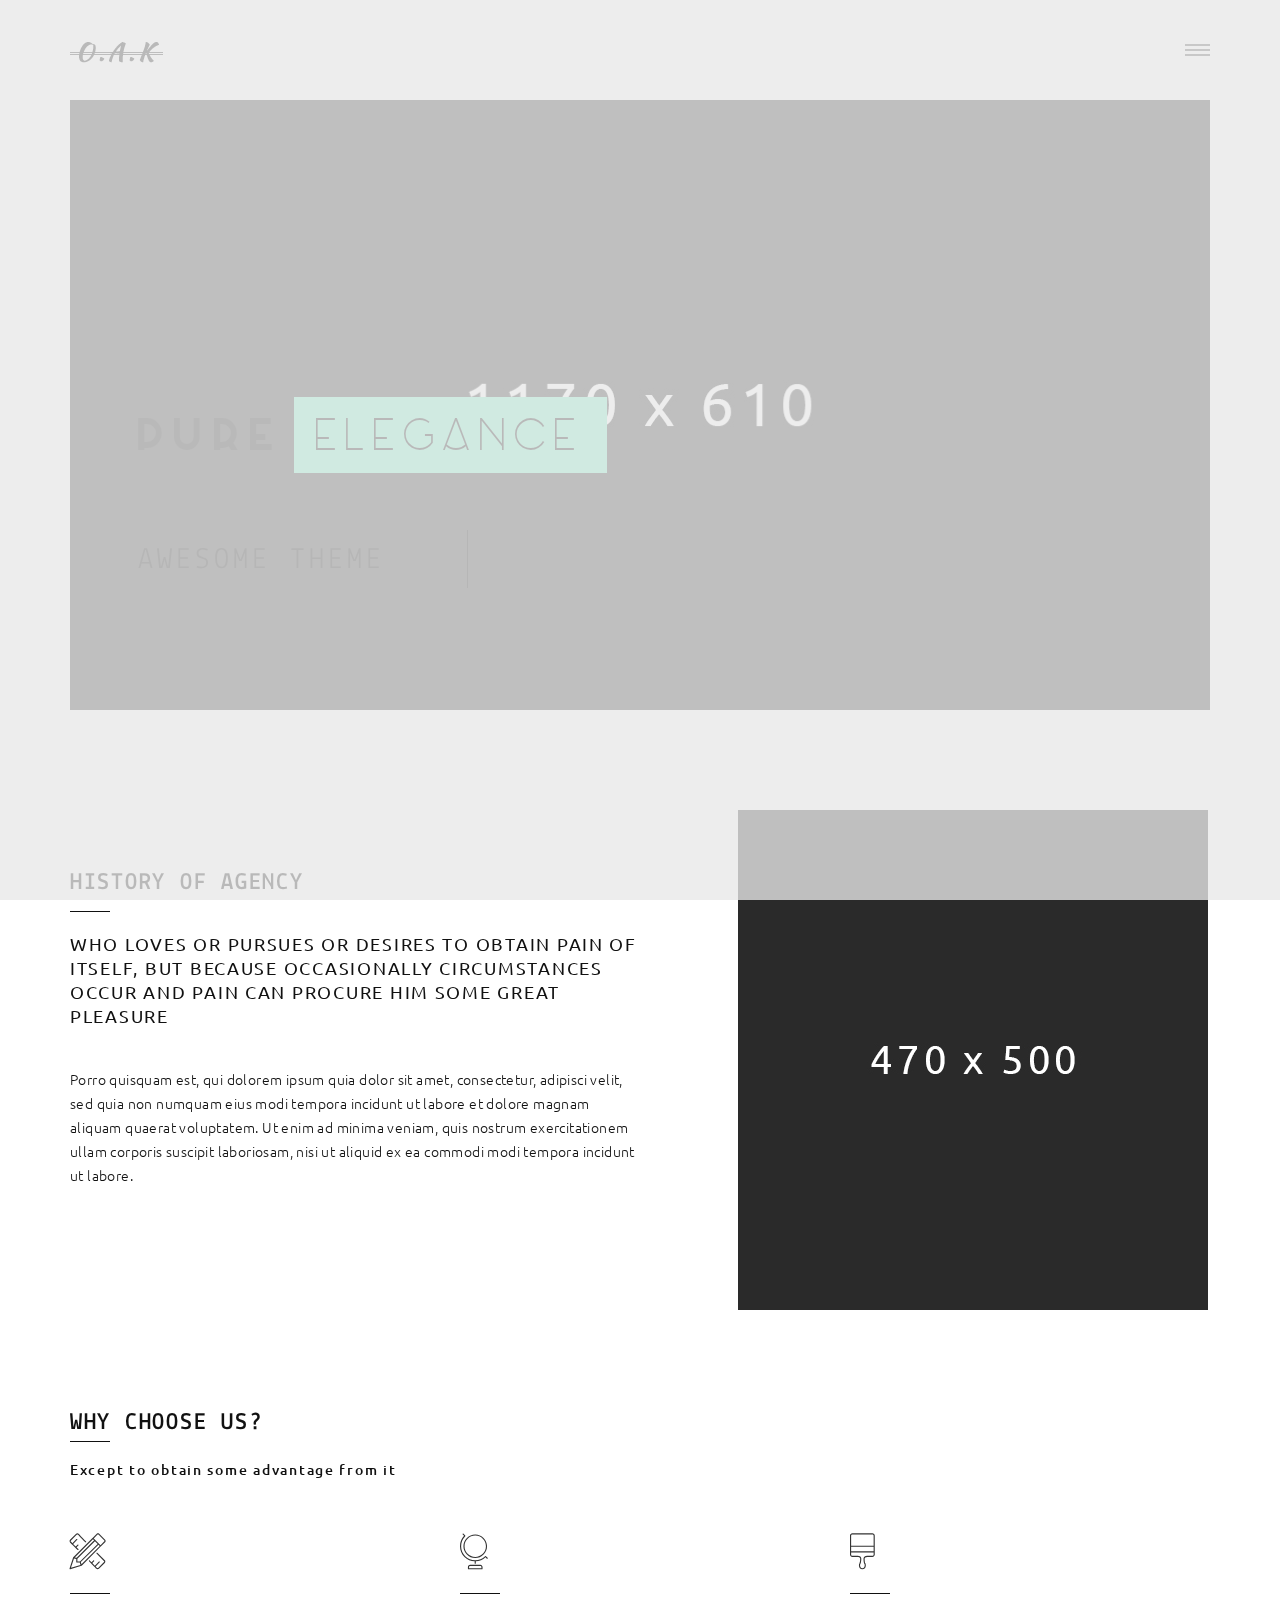
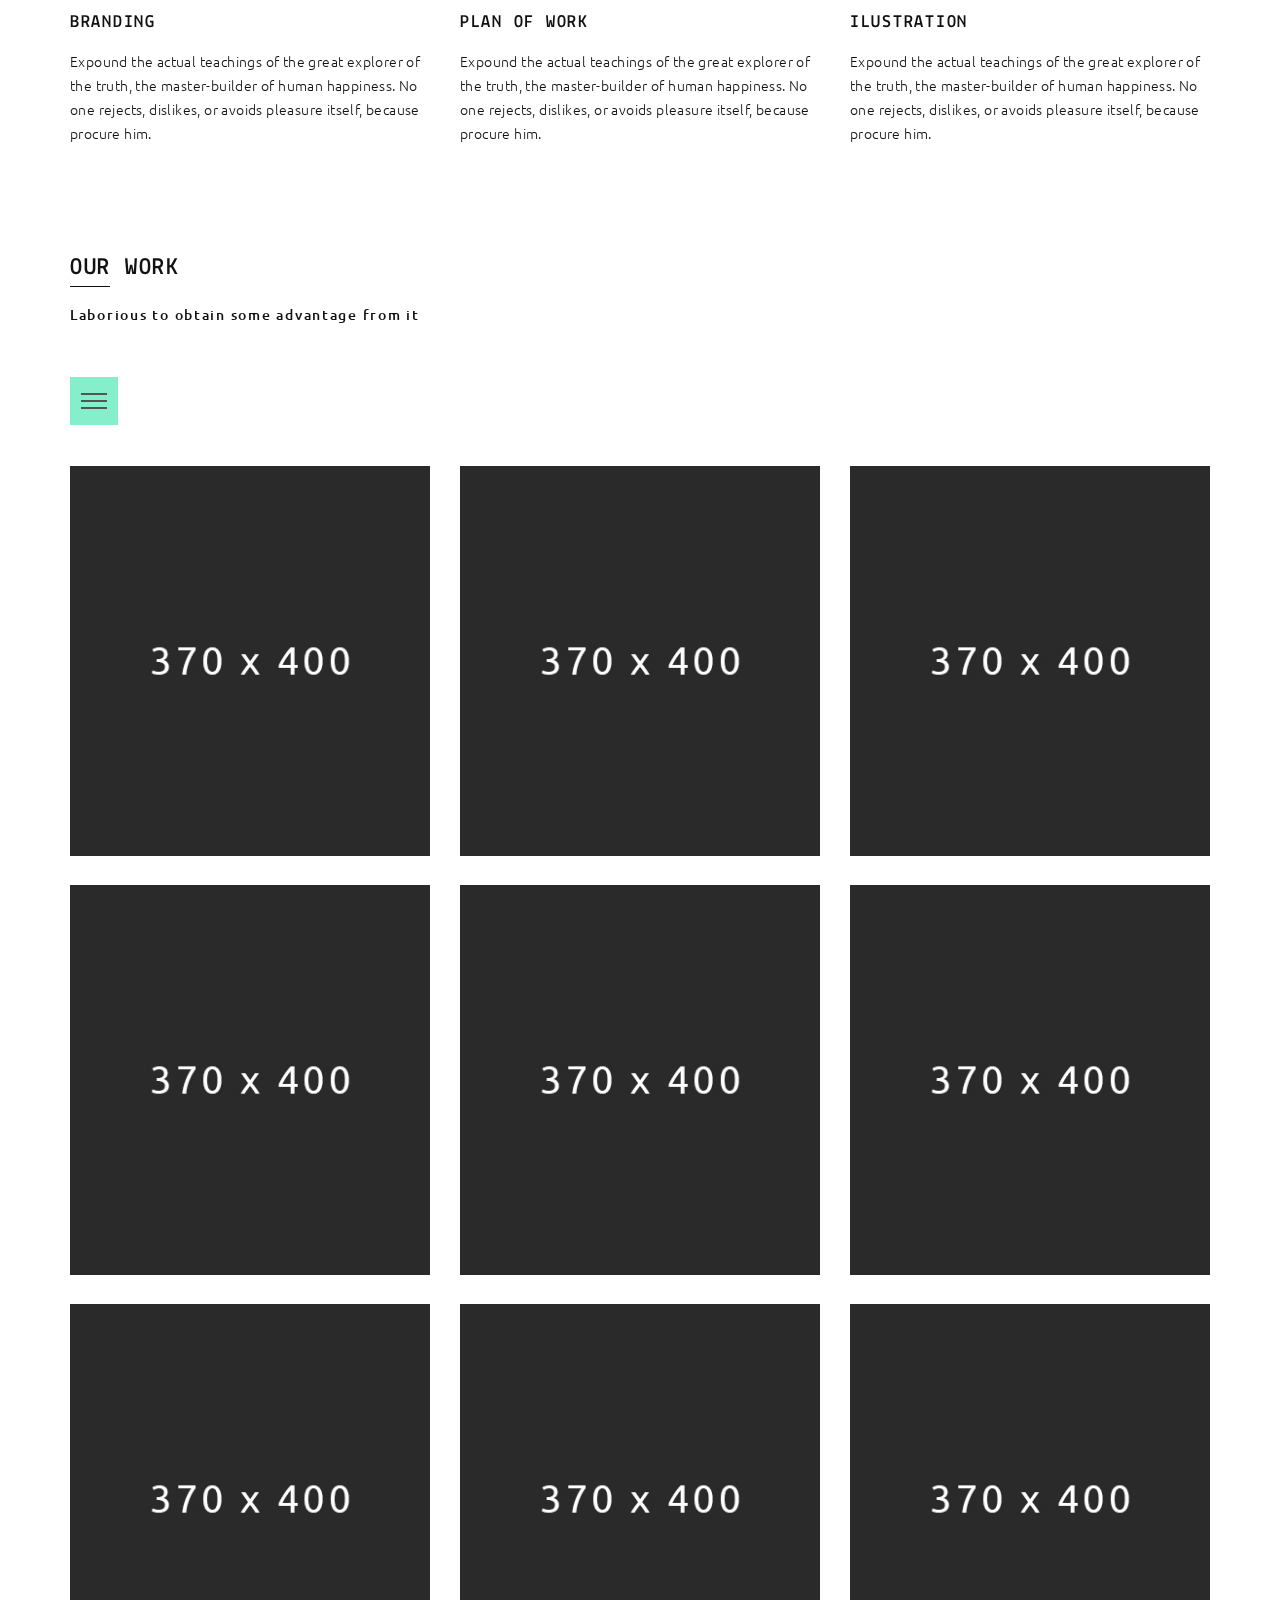
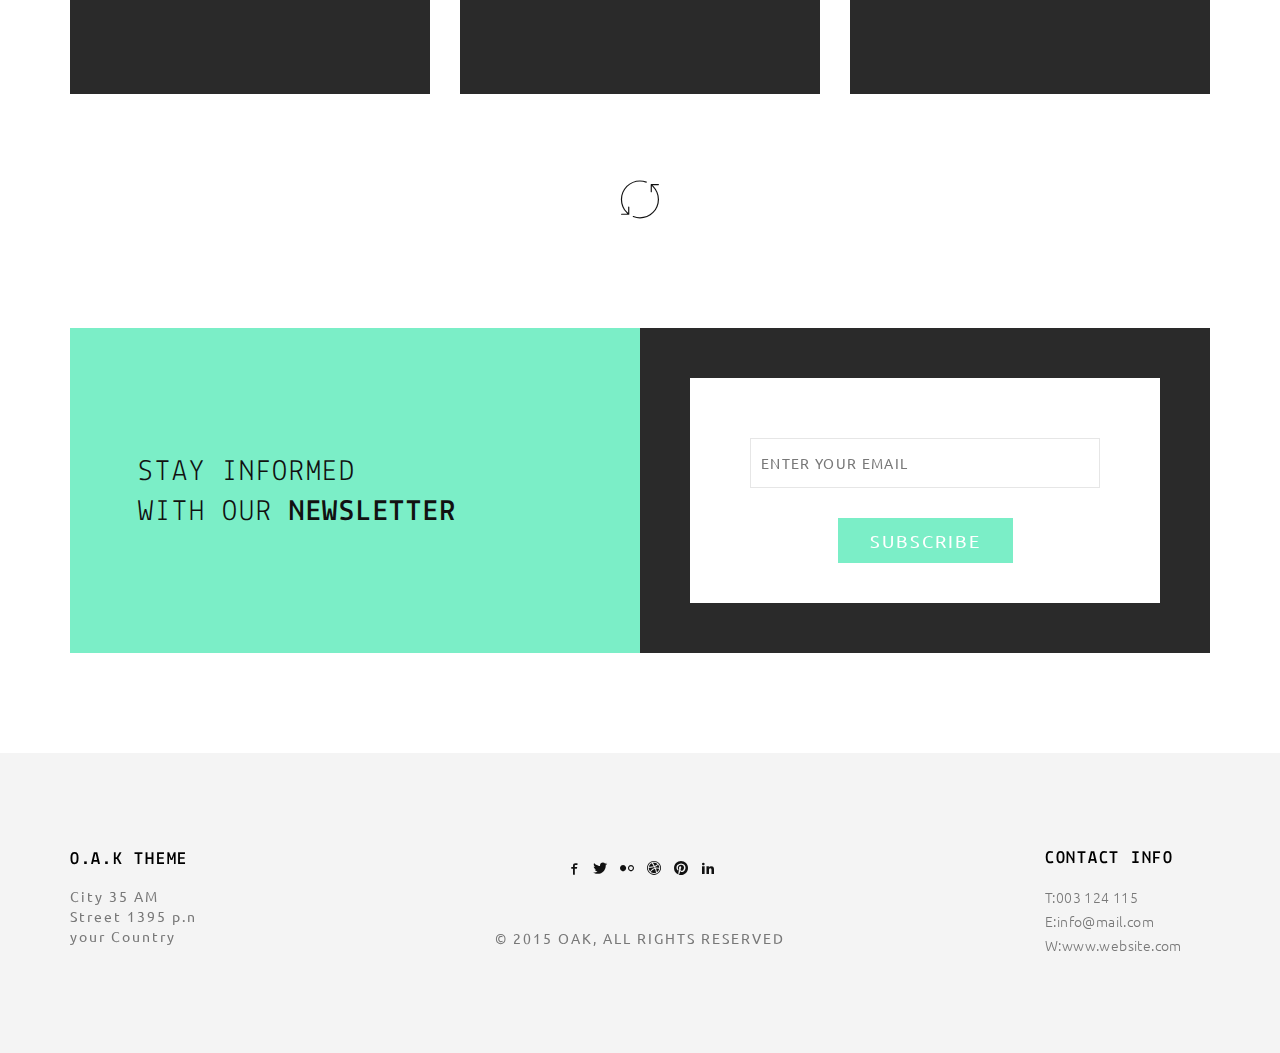
<file: 01_HTML/index.html>
<!doctype html>
<html class="no-js" lang="">

<head>
    <meta charset="utf-8">
    <title>OAK - HTML Theme</title>
    <meta name="description" content="">
    <meta name="msapplication-tap-highlight" content="yes" />
    <meta name="viewport" content="width=device-width, user-scalable=no, initial-scale=1, minimum-scale=1.0, maximum-scale=1.0" />

    <!-- Google Web Font -->
    <link href='http://fonts.googleapis.com/css?family=Ubuntu:300,400,500,700' rel='stylesheet' type='text/css'>
    <link href='http://fonts.googleapis.com/css?family=Lekton:400,700,400italic' rel='stylesheet' type='text/css'>

    <!--  Bootstrap 3-->
    <link rel="stylesheet" href="css/bootstrap.min.css">

    <!-- OWL Carousel -->
    <link rel="stylesheet" href="css/owl.carousel.css">
    <link rel="stylesheet" href="css/owl.theme.css">

    <!--  Slider -->
    <link rel="stylesheet" href="css/jquery.kenburnsy.css">

    <!-- Animate -->
    <link rel="stylesheet" href="css/animate.css">

    <!-- Web Icons Font -->
    <link rel="stylesheet" href="css/pe-icon-7-stroke.css">
    <link rel="stylesheet" href="css/iconmoon.css">
    <link rel="stylesheet" href="css/et-line.css">
    <link rel="stylesheet" href="css/ionicons.css">

    <!-- Magnific PopUp -->
    <link rel="stylesheet" href="css/magnific-popup.css">

    <!-- Tabs -->
    <link rel="stylesheet" type="text/css" href="css/tabs.css" />
    <link rel="stylesheet" type="text/css" href="css/tabstyles.css" />

    <!-- Loader Style -->
    <link rel="stylesheet" href="css/loader-1.css">

    <!-- Costum Styles -->
    <link rel="stylesheet" href="css/main.css">
    <link rel="stylesheet" href="css/responsive.css">

    <!-- Favicon -->
    <link rel="icon" type="image/ico" href="favicon.ico">

    <!-- Modernizer & Respond js -->
    <script src="js/vendor/modernizr-2.8.3-respond-1.4.2.min.js"></script>
</head>

<body>

    <!-- Preloader -->
    <div class="cover"></div>

    <div class="header">
        <div class="container">
            <div class="logo">
                <a href="index.html">
                    <img src="img/logo.png" alt="Logo">
                </a>
            </div>
            
            <!-- Menu Hamburger (Default) -->
            <button class="main-menu-indicator" id="open-button">
                <span class="line"></span>
            </button>
            
            <div class="menu-wrap" style="background-image: url(img/nav_bg.jpg)">
                <div class="menu-content">
                    <div class="navigation">
                        <span class="pe-7s-close close-menu" id="close-button"></span>
                        <div class="search-wrap js-ui-search">
                            <input class="js-ui-text" type="text" placeholder="Search Here...">
                            <span class="eks js-ui-close"></span>
                        </div>
                    </div>
                    <nav class="menu">
                        <div class="menu-list">
                            <ul>
                                <li class="menu-item-has-children"><a href="#">Home</a>
                                    <ul class="sub-menu">
                                        <li><a href="index.html">- Default</a></li>
                                        <li><a href="index-architecture.html">- Architecture</a></li>
                                        <li><a href="index-full-slider.html">- Slider Full Width</a></li>
                                    </ul>
                                </li>
                                <li><a href="about.html">About</a></li>
                                <li class="menu-item-has-children"><a href="#">Portfolio</a>
                                    <ul class="sub-menu">
                                        <li><a href="portfolio-2column.html">-Portfolio 2 Column</a></li>
                                        <li><a href="portfolio-3column.html">-Portfolio 3 Column</a></li>
                                        <li><a href="portfolio-masonry.html">-Portfolio Masonry</a></li>
                                        <li><a href="portfolio-dribbble.html">-Portfolio Dribbble</a></li>
                                    </ul>
                                </li>
                                <li class="menu-item-has-children"><a href="#">Blog</a>
                                    <ul class="sub-menu">
                                        <li><a href="blog.html">Blog Default</a></li>
                                        <li><a href="blog-timeline.html">Blog Timeline</a></li>
                                        <li><a href="single-blog.html">Blog Single</a></li>
                                    </ul>
                                </li>
                                <li><a href="contact.html">Contact</a></li>
                            </ul>
                        </div>
                    </nav>

                    <div class="hidden-xs">
                        <div class="menu-social-media">
                            <ul>
                               <li><a href="#"><i class="iconmoon-facebook"></i></a></li>
                               <li><a href="#"><i class="iconmoon-twitter"></i></a></li>
                               <li><a href="#"><i class="iconmoon-dribbble3"></i></a></li>
                               <li><a href="#"><i class="iconmoon-pinterest"></i></a></li>
                               <li><a href="#"><i class="iconmoon-linkedin2"></i></a></li>
                            </ul>
                        </div>

                        <div class="menu-information">
                            <ul>
                                <li><span>T:</span> 003 124 115</li>
                                <li><span>E:</span> info@mail.com</li>
                            </ul>
                        </div>
                    </div>
                </div>
            </div>
            <!-- End of Menu Hamburger (Default) -->

        </div>
    </div>

    <div class="container">
        <div class="slider-wrapper">
            <div class="slider-description">
                <div class="slider-description-inner">
                    <h1>Pure<span>Elegance</span></h1>
                </div>
                <div class="cd-intro">
                    <div class="cd-headline clip">
                        <span class="cd-words-wrapper">
                            <b class="is-visible">AWESOME THEME</b>
                            <b>MODERN COMBINATION</b>
                            <b>CREATIVE SOLUTIONS</b>
                        </span>
                    </div>
                </div>
            </div>
            <div id="slider-ef" class="slider-images-wrapper">
                <img class="img-responsive" src="img/slider/image_1.jpg" alt="">
                <img class="img-responsive" src="img/slider/image_2.jpg" alt="">
                <img class="img-responsive" src="img/slider/image_3.jpg" alt="">
            </div>
        </div>
    </div>
    <div class="container margin-top">
        <div class="history-wrapper">
            <div class="col-md-6 wow fadeInUp" data-wow-duration="0.6s" data-wow-delay="0.5s">
                <div class="row">
                    <article>
                        <h1>HISTORY OF AGENCY</h1>
                        <hr>
                        <h4>WHO LOVES OR PURSUES OR DESIRES TO OBTAIN PAIN OF ITSELF, BUT BECAUSE OCCASIONALLY CIRCUMSTANCES OCCUR AND PAIN CAN PROCURE HIM SOME GREAT PLEASURE</h4>
                        <p>
                        <br/>Porro quisquam est, qui dolorem ipsum quia dolor sit amet, consectetur, adipisci velit, sed quia non numquam eius modi tempora incidunt ut labore et dolore magnam aliquam quaerat voluptatem. Ut enim ad minima veniam, quis nostrum exercitationem ullam corporis suscipit laboriosam, nisi ut aliquid ex ea commodi modi tempora incidunt ut labore.</p>
                    </article>
                </div>
            </div>
            <div class="col-md-5 col-md-offset-1 wow fadeInUp" data-wow-duration="0.8s" data-wow-delay="0.3s">
                <div class="row">
                    <div id="history-images" class="owl-carousel">
                        <div><img class="img-responsive center-block" src="img/about_img.jpg" alt="About"></div>
                        <div><img class="img-responsive center-block" src="img/about_img2.jpg" alt="About"></div>
                        <div><img class="img-responsive center-block" src="img/about_img3.jpg" alt="About"></div>
                    </div>
                </div>
            </div>
        </div>
    </div>
    <div class="container margin-top">
        <div class="main-title">
            <h1>WHY CHOOSE US?</h1>
            <hr>
            <h6>Except to obtain some advantage from it</h6>
        </div>
        <div class="services-home-page">
            <div class="row">
                <div class="col-md-4">
                    <div class="services-icon">
                        <span class="icon-tools"></span>
                        <hr>
                    </div>
                    <h4>BRANDING</h4>
                    <p>Expound the actual teachings of the great explorer of the truth, the master-builder of human happiness. No one rejects, dislikes, or avoids pleasure itself, because procure him.</p>
                </div>
                <div class="col-md-4">
                    <div class="services-icon">
                        <span class="icon-globe"></span>
                        <hr>
                    </div>
                    <h4>PLAN OF WORK</h4>
                    <p>Expound the actual teachings of the great explorer of the truth, the master-builder of human happiness. No one rejects, dislikes, or avoids pleasure itself, because procure him.</p>
                </div>
                <div class="col-md-4">
                    <div class="services-icon">
                        <span class="icon-paintbrush"></span>
                        <hr>
                    </div>
                    <h4>ILUSTRATION</h4>
                    <p>Expound the actual teachings of the great explorer of the truth, the master-builder of human happiness. No one rejects, dislikes, or avoids pleasure itself, because procure him.</p>
                </div>
            </div>
        </div>
    </div>
    <div class="container margin-top">
        <div class="main-title">
            <h1>OUR WORK</h1>
            <hr>
            <h6>Laborious to obtain some advantage from it</h6>
        </div>
        <div class="portfolio-wrapper">
            <button class="nav">
                <span class="icon-container">
                    <span class="line line01"></span>
                    <span class="line line02"></span>
                    <span class="line line03"></span>
                    <span class="line line04"></span>
                </span>
            </button>
            <div class="works-filter">
                <a href="javascript:void(0)" class="filter active" data-filter="mix">All</a>
                <a href="javascript:void(0)" class="filter" data-filter="branding">Branding</a>
                <a href="javascript:void(0)" class="filter" data-filter="web">Web Design</a>
                <a href="javascript:void(0)" class="filter" data-filter="graphic">Graphic Design</a>
            </div>
            <div class="js-masonry">
                <div class="row" id="work-grid">
                    <!-- Begin of Thumbs Portfolio -->
                    <div class="col-md-4 col-sm-4 col-xs-12 mix branding">
                        <div class="img home-portfolio-image">
                            <img src="img/home-portfolio/img_1.jpg" alt="Portfolio Item">
                            <div class="overlay-thumb">
                                <a href="javascript:void(0)" class="like-product">
                                    <i class="ion-ios-heart-outline"></i>
                                    <span class="like-product">Liked</span>
                                    <span class="output">250</span>
                                </a>
                                <div class="details">
                                    <span class="title">STYLE FASHION</span>
                                    <span class="info">NEW BAG & STYLE FASHION</span>
                                </div>
                                <span class="btnBefore"></span>
                                <span class="btnAfter"></span>
                                <a class="main-portfolio-link" href="single-project.html"></a>
                            </div>
                        </div>
                    </div>
                    <div class="col-md-4 col-sm-4 col-xs-12 mix web">
                        <div class="img home-portfolio-image">
                            <img src="img/home-portfolio/img_2.jpg" alt="Portfolio Item">
                            <div class="overlay-thumb">
                                <a href="javascript:void(0)" class="like-product">
                                    <i class="ion-ios-heart-outline"></i>
                                    <span class="like-product">Liked</span>
                                    <span class="output">60</span>
                                </a>
                                <div class="details">
                                    <span class="title">WATCH-J</span>
                                    <span class="info">NEW TREND FASHION</span>
                                </div>
                                <span class="btnBefore"></span>
                                <span class="btnAfter"></span>
                                <a class="main-portfolio-link" href="single-project.html"></a>
                            </div>
                        </div>
                    </div>
                    <div class="col-md-4 col-sm-4 col-xs-12 mix graphic">
                        <div class="img home-portfolio-image">
                            <img src="img/home-portfolio/img_3.jpg" alt="Portfolio Item">
                            <div class="overlay-thumb">
                                <a href="javascript:void(0)" class="like-product">
                                    <i class="ion-ios-heart-outline"></i>
                                    <span class="like-product">Liked</span>
                                    <span class="output">1060</span>
                                </a>
                                <div class="details">
                                    <span class="title">STYLE FASHION</span>
                                    <span class="info">NEW BAG & STYLE FASHION</span>
                                </div>
                                <span class="btnBefore"></span>
                                <span class="btnAfter"></span>
                                <a class="main-portfolio-link" href="single-project.html"></a>
                            </div>
                        </div>
                    </div>
                    <div class="col-md-4 col-sm-4 col-xs-12 mix branding">
                        <div class="img home-portfolio-image">
                            <img src="img/home-portfolio/img_4.jpg" alt="Portfolio Item">
                            <div class="overlay-thumb">
                                <a href="javascript:void(0)" class="like-product">
                                    <i class="ion-ios-heart-outline"></i>
                                    <span class="like-product">Liked</span>
                                    <span class="output">900</span>
                                </a>
                                <div class="details">
                                    <span class="title">STYLE FASHION</span>
                                    <span class="info">NEW BAG & STYLE FASHION</span>
                                </div>
                                <span class="btnBefore"></span>
                                <span class="btnAfter"></span>
                                <a class="main-portfolio-link" href="single-project.html"></a>
                            </div>
                        </div>
                    </div>
                    <div class="col-md-4 col-sm-4 col-xs-12 mix branding">
                        <div class="img home-portfolio-image">
                            <img src="img/home-portfolio/img_5.jpg" alt="Portfolio Item">
                            <div class="overlay-thumb">
                                <a href="javascript:void(0)" class="like-product">
                                    <i class="ion-ios-heart-outline"></i>
                                    <span class="like-product">Liked</span>
                                    <span class="output">979</span>
                                </a>
                                <div class="details">
                                    <span class="title">STYLE FASHION</span>
                                    <span class="info">NEW BAG & STYLE FASHION</span>
                                </div>
                                <span class="btnBefore"></span>
                                <span class="btnAfter"></span>
                                <a class="main-portfolio-link" href="single-project.html"></a>
                            </div>
                        </div>
                    </div>
                    <div class="col-md-4 col-sm-4 col-xs-12 mix branding">
                        <div class="img home-portfolio-image">
                            <img src="img/home-portfolio/img_6.jpg" alt="Portfolio Item">
                            <div class="overlay-thumb">
                                <a href="javascript:void(0)" class="like-product">
                                    <i class="ion-ios-heart-outline"></i>
                                    <span class="like-product">Liked</span>
                                    <span class="output">1024</span>
                                </a>
                                <div class="details">
                                    <span class="title">STYLE FASHION</span>
                                    <span class="info">NEW BAG & STYLE FASHION</span>
                                </div>
                                <span class="btnBefore"></span>
                                <span class="btnAfter"></span>
                                <a class="main-portfolio-link" href="single-project.html"></a>
                            </div>
                        </div>
                    </div>
                    <div class="col-md-4 col-sm-4 col-xs-12 mix branding">
                        <div class="img home-portfolio-image">
                            <img src="img/home-portfolio/img_7.jpg" alt="Portfolio Item">
                            <div class="overlay-thumb">
                                <a href="javascript:void(0)" class="like-product">
                                    <i class="ion-ios-heart-outline"></i>
                                    <span class="like-product">Liked</span>
                                    <span class="output">2048</span>
                                </a>
                                <div class="details">
                                    <span class="title">STYLE FASHION</span>
                                    <span class="info">NEW BAG & STYLE FASHION</span>
                                </div>
                                <span class="btnBefore"></span>
                                <span class="btnAfter"></span>
                                <a class="main-portfolio-link" href="single-project.html"></a>
                            </div>
                        </div>
                    </div>
                    <div class="col-md-4 col-sm-4 col-xs-12 mix branding">
                        <div class="img home-portfolio-image">
                            <img src="img/home-portfolio/img_8.jpg" alt="Portfolio Item">
                            <div class="overlay-thumb">
                                <a href="javascript:void(0)" class="like-product">
                                    <i class="ion-ios-heart-outline"></i>
                                    <span class="like-product">Liked</span>
                                    <span class="output">256</span>
                                </a>
                                <div class="details">
                                    <span class="title">STYLE FASHION</span>
                                    <span class="info">NEW BAG & STYLE FASHION</span>
                                </div>
                                <span class="btnBefore"></span>
                                <span class="btnAfter"></span>
                                <a class="main-portfolio-link" href="single-project.html"></a>
                            </div>
                        </div>
                    </div>
                    <div class="col-md-4 col-sm-4 col-xs-12 mix branding">
                        <div class="img home-portfolio-image">
                            <img src="img/home-portfolio/img_9.jpg" alt="Portfolio Item">
                            <div class="overlay-thumb">
                                <a href="javascript:void(0)" class="like-product">
                                    <i class="ion-ios-heart-outline"></i>
                                    <span class="like-product">Liked</span>
                                    <span class="output">256</span>
                                </a>
                                <div class="details">
                                    <span class="title">STYLE FASHION</span>
                                    <span class="info">NEW BAG & STYLE FASHION</span>
                                </div>
                                <span class="btnBefore"></span>
                                <span class="btnAfter"></span>
                                <a class="main-portfolio-link" href="single-project.html"></a>
                            </div>
                        </div>
                    </div>
                </div>
            </div>
            <div class="load-more">
                <a href="javascript:void(0)" id="load-more"><i class="icon-refresh"></i></a>
            </div>
        </div>
    </div>
    <div class="container margin-top">
        <div class="newsletter">
            <div class="col-md-6">
                <div class="row">
                    <div class="newsletter-left">
                        <div class="newsletter-left-inner">
                            <h1>STAY INFORMED <br> WITH OUR <b>NEWSLETTER</b></h1>
                        </div>
                    </div>
                </div>
            </div>
            <div class="col-md-6">
                <div class="row">
                    <div class="newsletter-right" style="background: url(img/newsletter-bg.jpg)">
                        <div class="newsletter-right-inner">
                            <form>
                                <input type="text" name="newsletter" placeholder="ENTER YOUR EMAIL">
                                <input type="submit" value="SUBSCRIBE">
                            </form>
                        </div>
                    </div>
                </div>
            </div>
        </div>
    </div>
    <div class="footer margin-top">
        <div class="container">
            <div class="row">
                    <div class="col-md-2 col-sm-4 col-xs-12">
                        <div class="footer-inner">
                            <div class="footer-content">
                                <h4>O.A.K THEME</h4>
                                    <address>City 35 AM <br>Street 1395 p.n <br>your Country</address>
                            </div>
                        </div>
                    </div>

                    <div class="col-md-2 col-md-push-8 col-sm-4 col-xs-12">
                        <div class="footer-inner">
                            <div class="footer-content">
                               <h4>CONTACT INFO</h4>
                                <p>
                                    T:003 124 115 <br>
                                    E:info@mail.com <br>
                                    W:www.website.com
                                </p>
                            </div>
                        </div>
                    </div>

                    <div class="col-md-4 col-sm-4 col-xs-12">
                        <div class="footer-inner">
                            <div class="footer-content">
                            <ul class="social-media">
                                <li><a href="#"><i class="iconmoon-facebook"></i></a></li>
                                <li><a href="#"><i class="iconmoon-twitter"></i></a></li>
                                <li><a href="#"><i class="iconmoon-flickr2"></i></a></li>
                                <li><a href="#"><i class="iconmoon-dribbble3"></i></a></li>
                                <li><a href="#"><i class="iconmoon-pinterest"></i></a></li>
                                <li><a href="#"><i class="iconmoon-linkedin2"></i></a></li>
                            </ul>
                            <span class="copyright-mark">&copy; 2015 OAK, ALL RIGHTS RESERVED</span>
                            </div>
                        </div>
                    </div>
            </div>
        </div>
    </div>
    <a href="javascript:void(0)" class="scroll-top" id="scroll-top"><i class="pe-7s-angle-up"></i></a>

    <script src="js/vendor/jquery-1.11.2.min.js"></script>
    <script data-pace-options='{ "ajax": false }' src="js/vendor/pace.min.js"></script>
    <script src="js/vendor/bootstrap.min.js"></script>
    <script src="js/vendor/classie.js"></script>
    <script src="js/vendor/isotope.pkgd.min.js"></script>
    <script src="js/vendor/jquery.velocity.min.js"></script>
    <script src="js/vendor/jquery.kenburnsy.min.js"></script>
    <script src="js/vendor/textslide.js"></script>
    <script src="js/vendor/imagesloaded.pkgd.min.js"></script>
    <script src="js/vendor/tabs.js"></script>
    <script src="js/ef-slider.js"></script>    
    <script src="js/vendor/owl.carousel.min.js"></script>
    <script src="js/vendor/jquery.magnific-popup.min.js"></script>
    <script src="js/vendor/jquery.social-buttons.min.js"></script>
    <script src="js/vendor/wow.min.js"></script>
    <script src="js/main.js"></script>
    <script src="js/ajax.js"></script>
</body>
</html>
</file>
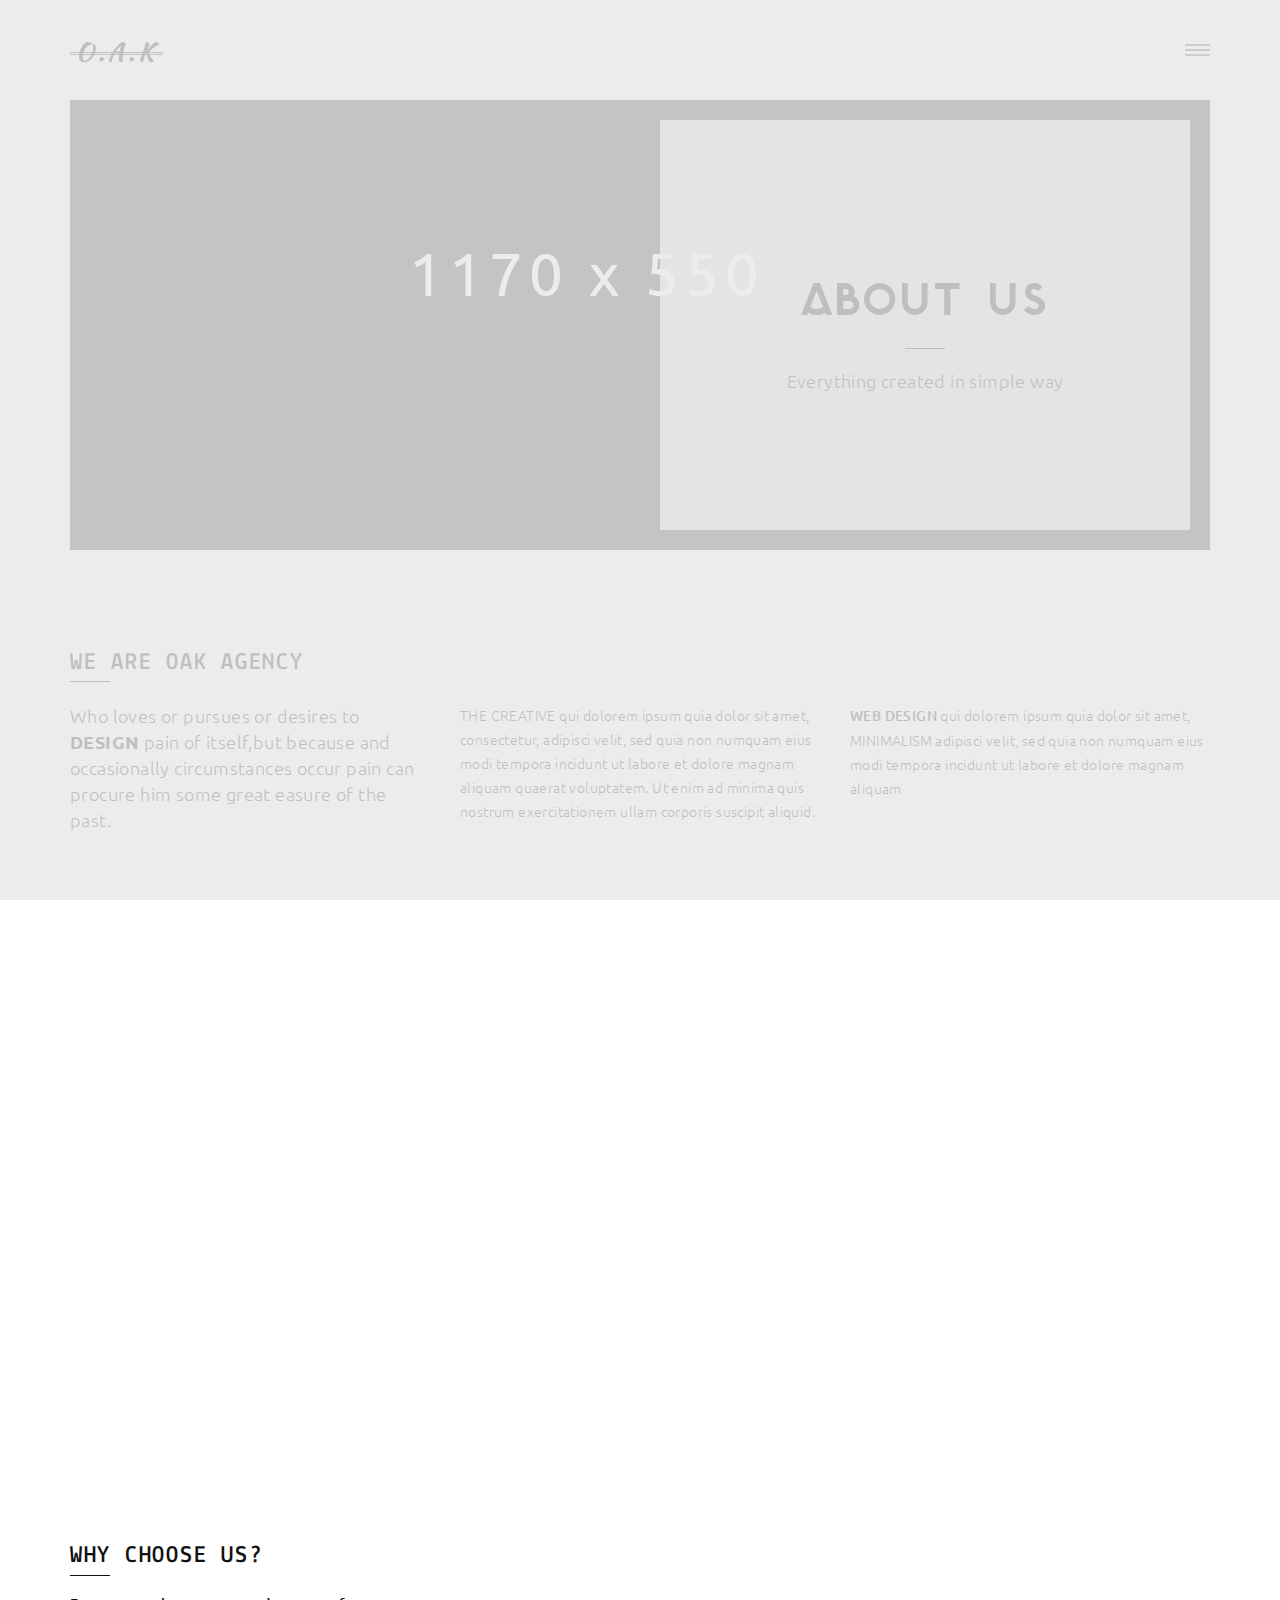
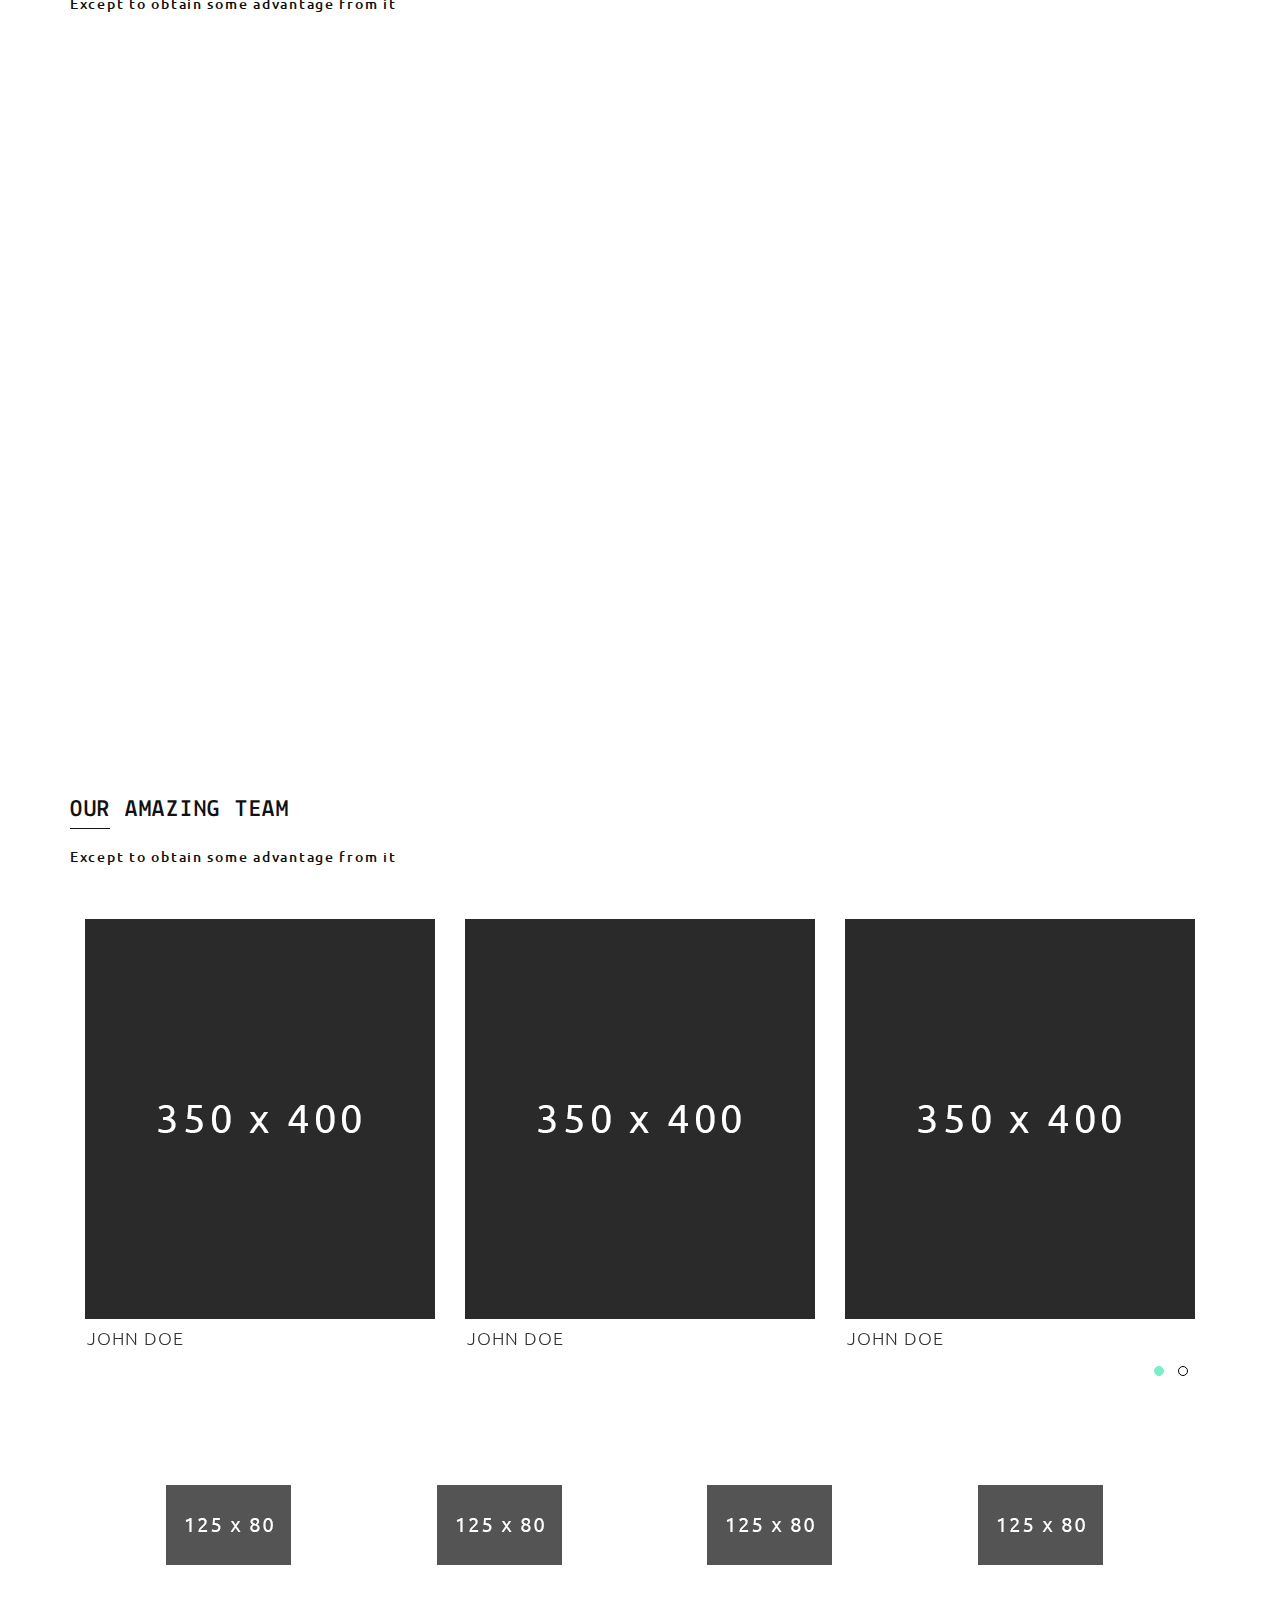
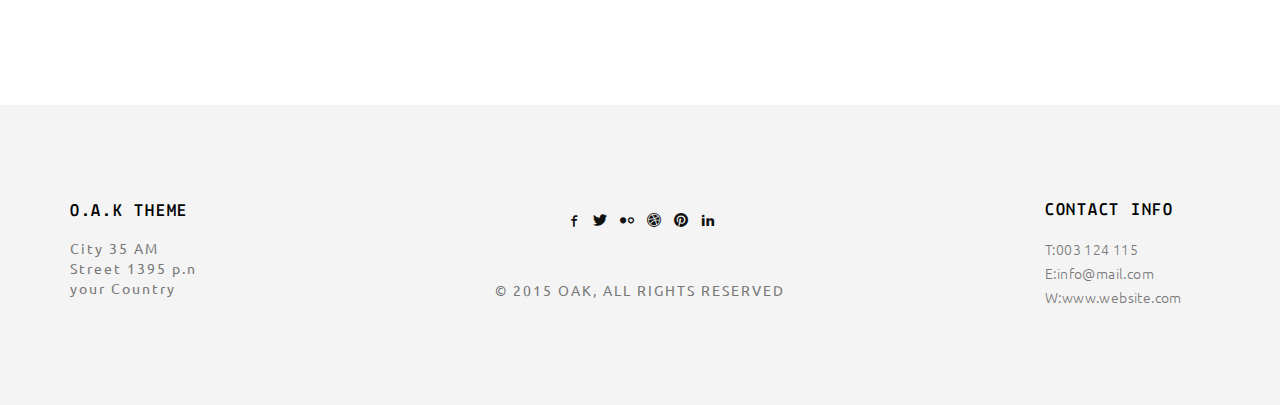
<file: 01_HTML/about.html>
<!doctype html>
<html class="no-js" lang="">

<head>
    <meta charset="utf-8">
    <title>OAK - HTML Theme</title>
    <meta name="description" content="">
    <meta name="msapplication-tap-highlight" content="yes" />
    <meta name="viewport" content="width=device-width, user-scalable=no, initial-scale=1, minimum-scale=1.0, maximum-scale=1.0" />

    <!-- Google Web Font -->
    <link href='http://fonts.googleapis.com/css?family=Ubuntu:300,400,500,700' rel='stylesheet' type='text/css'>
    <link href='http://fonts.googleapis.com/css?family=Lekton:400,700,400italic' rel='stylesheet' type='text/css'>

    <!--  Bootstrap 3-->
    <link rel="stylesheet" href="css/bootstrap.min.css">

    <!-- OWL Carousel -->
    <link rel="stylesheet" href="css/owl.carousel.css">
    <link rel="stylesheet" href="css/owl.theme.css">

    <!--  Slider -->
    <link rel="stylesheet" href="css/jquery.kenburnsy.css">

    <!-- Animate -->
    <link rel="stylesheet" href="css/animate.css">

    <!-- Web Icons Font -->
    <link rel="stylesheet" href="css/pe-icon-7-stroke.css">
    <link rel="stylesheet" href="css/iconmoon.css">
    <link rel="stylesheet" href="css/et-line.css">
    <link rel="stylesheet" href="css/ionicons.css">

    <!-- Magnific PopUp -->
    <link rel="stylesheet" href="css/magnific-popup.css">

    <!-- Tabs -->
    <link rel="stylesheet" type="text/css" href="css/tabs.css" />
    <link rel="stylesheet" type="text/css" href="css/tabstyles.css" />

    <!-- Loader Style -->
    <link rel="stylesheet" href="css/loader-1.css">

    <!-- Costum Styles -->
    <link rel="stylesheet" href="css/main.css">
    <link rel="stylesheet" href="css/responsive.css">

    <!-- Favicon -->
    <link rel="icon" type="image/ico" href="favicon.ico">

    <!-- Modernizer & Respond js -->
    <script src="js/vendor/modernizr-2.8.3-respond-1.4.2.min.js"></script>
</head>

<body>

    <!-- Preloader -->
    <div class="cover"></div>

    <div class="header">
        <div class="container">
            <div class="logo">
                <a href="index.html">
                    <img src="img/logo.png" alt="Logo">
                </a>
            </div>
            
            <!-- Menu Hamburger (Default) -->
            <button class="main-menu-indicator" id="open-button">
                <span class="line"></span>
            </button>
            
            <div class="menu-wrap" style="background-image: url(img/nav_bg.jpg)">
                <div class="menu-content">
                    <div class="navigation">
                        <span class="pe-7s-close close-menu" id="close-button"></span>
                        <div class="search-wrap js-ui-search">
                            <input class="js-ui-text" type="text" placeholder="Search Here...">
                            <span class="eks js-ui-close"></span>
                        </div>
                    </div>
                    <nav class="menu">
                        <div class="menu-list">
                            <ul>
                                <li class="menu-item-has-children"><a href="#">Home</a>
                                    <ul class="sub-menu">
                                        <li><a href="index.html">- Default</a></li>
                                        <li><a href="index-architecture.html">- Architecture</a></li>
                                        <li><a href="index-full-slider.html">- Slider Full Width</a></li>
                                    </ul>
                                </li>
                                <li><a href="about.html">About</a></li>
                                <li class="menu-item-has-children"><a href="#">Portfolio</a>
                                    <ul class="sub-menu">
                                        <li><a href="portfolio-2column.html">-Portfolio 2 Column</a></li>
                                        <li><a href="portfolio-3column.html">-Portfolio 3 Column</a></li>
                                        <li><a href="portfolio-masonry.html">-Portfolio Masonry</a></li>
                                        <li><a href="portfolio-dribbble.html">-Portfolio Dribbble</a></li>
                                    </ul>
                                </li>
                                <li class="menu-item-has-children"><a href="#">Blog</a>
                                    <ul class="sub-menu">
                                        <li><a href="blog.html">Blog Default</a></li>
                                        <li><a href="blog-timeline.html">Blog Timeline</a></li>
                                        <li><a href="single-blog.html">Blog Single</a></li>
                                    </ul>
                                </li>
                                <li><a href="contact.html">Contact</a></li>
                            </ul>
                        </div>
                    </nav>

                    <div class="hidden-xs">
                        <div class="menu-social-media">
                            <ul>
                               <li><a href="#"><i class="iconmoon-facebook"></i></a></li>
                               <li><a href="#"><i class="iconmoon-twitter"></i></a></li>
                               <li><a href="#"><i class="iconmoon-dribbble3"></i></a></li>
                               <li><a href="#"><i class="iconmoon-pinterest"></i></a></li>
                               <li><a href="#"><i class="iconmoon-linkedin2"></i></a></li>
                            </ul>
                        </div>

                        <div class="menu-information">
                            <ul>
                                <li><span>T:</span> 003 124 115</li>
                                <li><span>E:</span> info@mail.com</li>
                            </ul>
                        </div>
                    </div>
                </div>
            </div>
            <!-- End of Menu Hamburger (Default) -->

        </div>
    </div>
    

<div class="container">
    <div class="header-page ef-parallax-bg" style="background-image:url(img/about-header.jpg)">
        <div class="col-md-6 col-md-offset-6">
            <div class="row">
                <div class="inner-content">
                    <div class="header-content">
                        <h1>About Us</h1>
                        <hr>
                        <p>Everything created in simple way</p>
                    </div>
                </div>
            </div>
        </div>
    </div>
</div>

<div class="container margin-top">
    <div class="main-title near-content">
        <h1>WE ARE OAK AGENCY</h1>
        <hr>
    </div>
    <div class="row">
        <div class="col-md-4">
            <p style="font-size: 18px; line-height: 26px;">Who loves or pursues or desires to <b>DESIGN</b> pain of itself,but because and occasionally circumstances occur pain can procure him some great easure of the past.</p>
        </div>
        <div class="col-md-4">
            <p>THE CREATIVE qui dolorem ipsum quia dolor sit amet, consectetur, adipisci velit, sed quia non numquam eius modi tempora incidunt ut labore et dolore magnam aliquam quaerat voluptatem. Ut enim ad minima quis nostrum exercitationem ullam corporis suscipit aliquid.</p>
        </div>
        <div class="col-md-4">
            <p><strong>WEB DESIGN</strong> qui dolorem ipsum quia dolor sit amet, MINIMALISM adipisci velit, sed quia non numquam eius modi tempora incidunt ut labore et dolore magnam aliquam</p>
        </div>
    </div>
</div>

<div class="container margin-top">
    <div class="row">
        <div class="col-md-12">
            <div class="our-story wow fadeInUp" style="background: url(img/our-story.jpg) no-repeat" data-wow-duration="0.5s" data-wow-delay="0.2s">
               <div class="col-md-6 col-md-offset-6">
                    <div class="our-story-content wow fadeInUp" data-wow-duration="0.5s" data-wow-delay="0.5s">
                        <div class="our-story-content-inner">
                            <h1>OUR STORY</h1>
                            <hr>
                            <p>
                                Great explorer of the truth, the master-builder of human happiness. No one rejects, dislikes, or avoids pleasure itself, because it is pleasure, but because those who do not know how to pursue pleasure rationally 
                                encounter consequences that are extremely painful. <br><br>
                                Nor again is there anyone who loves or pursues or desires to obtain pain of itself, because it is pain, but because occasionally circumstances occur in which toil and pain can procure him some great pleasure. To take a trivial example.
                            </p>
                        </div>
                    </div>
               </div>
            </div>
        </div>
    </div>
</div>

<div class="container margin-top">
    <div class="main-title">
        <h1>WHY CHOOSE US?</h1>
        <hr>
        <h6>Except to obtain some advantage from it</h6>
    </div>
    <div class="col-md-4">
        <div class="row">
            <div class="services-home-page">
                <div class="col-md-12 wow fadeInUp" data-wow-duration="0.2s" data-wow-delay="0.2s">
                    <div class="row">
                        <div class="services-icon">
                            <span class="icon-tools"></span>
                            <hr>
                        </div>
                        <h4>BRANDING</h4>
                        <p>Expound the actual teachings of the great explorer of the truth, the master-builder of human happiness. No one rejects, dislikes, or avoids pleasure itself, because.</p>
                    </div>
                </div>
                <div class="col-md-12 wow fadeInUp" data-wow-duration="0.4s" data-wow-delay="0.4s">
                    <div class="row">
                        <div class="services-icon">
                            <span class="icon-globe"></span>
                            <hr>
                        </div>
                        <h4>PLAN OF WORK</h4>
                        <p>The actual teachings of the great explorer of the truth, the master-builder of human happiness. No one rejects, dislikes, or avoids pleasure itself, because.</p>
                    </div>
                </div>
                <div class="col-md-12 wow fadeInUp" data-wow-duration="0.6s" data-wow-delay="0.6s">
                    <div class="row">
                        <div class="services-icon">
                            <span class="icon-paintbrush"></span>
                            <hr>
                        </div>
                        <h4>ILUSTRATION</h4>
                        <p>Pound the actual teachings of the great explorer of the truth, the master-builder of human happiness. No one rejects, dislikes, or avoids pleasure itself, because.</p>
                    </div>
                </div>
            </div>
        </div>
    </div>
    <div class="col-md-7 col-md-offset-1">
            <div class="our-story-image wow fadeInUp" data-wow-duration="1s" data-wow-delay="1s">
                <img src="img/services.jpg" alt="Our Story">
            </div>
    </div>
</div>

<div class="container margin-top">
    <div class="main-title">
        <h1>OUR AMAZING TEAM</h1>
        <hr>
        <h6>Except to obtain some advantage from it</h6>
    </div>
    <div class="owl-carousel team">
        <div>
            <div class="img member">
                <img src="img/team/member_1.jpg" alt="Team Member">
                <div class="overlay-thumb">
                    <div class="overlay-member-content">
                        <div class="overlay-member-content-inner">
                            <span class="position">WEB DEVELOPER</span>
                            <hr>
                            <ul class="member-social-media">
                                <li><a href="http://facebook.com/EliteFingers" target="_blank">Facebook</a></li>
                                <li><a href="http://twitter.com/EliteFingers" target="_blank">Twitter</a></li>
                                <li><a href="#" target="_blank">Dribbble</a></li>
                            </ul>
                        </div>
                    </div>
                    <span class="btnBefore"></span>
                    <span class="btnAfter"></span>
                </div>
            </div>
            <span class="member-name">JOHN DOE</span>
        </div>          

        <div>
            <div class="img member">
                <img src="img/team/member_2.jpg" alt="Team Member">
                <div class="overlay-thumb">
                    <div class="overlay-member-content">
                        <div class="overlay-member-content-inner">
                            <span class="position">WEB DEVELOPER</span>
                            <hr>
                            <ul class="member-social-media">
                                <li><a href="http://facebook.com/EliteFingers" target="_blank">Facebook</a></li>
                                <li><a href="http://twitter.com/EliteFingers" target="_blank">Twitter</a></li>
                                <li><a href="#" target="_blank">Dribbble</a></li>
                            </ul>
                        </div>
                    </div>
                    <span class="btnBefore"></span>
                    <span class="btnAfter"></span>
                </div>
            </div>
            <span class="member-name">JOHN DOE</span>
        </div>          

        <div>
            <div class="img member">
                <img src="img/team/member_3.jpg" alt="Team Member">
                <div class="overlay-thumb">
                    <div class="overlay-member-content">
                        <div class="overlay-member-content-inner">
                            <span class="position">WEB DEVELOPER</span>
                            <hr>
                            <ul class="member-social-media">
                                <li><a href="http://facebook.com/EliteFingers" target="_blank">Facebook</a></li>
                                <li><a href="http://twitter.com/EliteFingers" target="_blank">Twitter</a></li>
                                <li><a href="#" target="_blank">Dribbble</a></li>
                            </ul>
                        </div>
                    </div>
                    <span class="btnBefore"></span>
                    <span class="btnAfter"></span>
                </div>
            </div>
            <span class="member-name">JOHN DOE</span>
        </div>          

        <div>
            <div class="img member">
                <img src="img/team/member_1.jpg" alt="Team Member">
                <div class="overlay-thumb">
                    <div class="overlay-member-content">
                        <div class="overlay-member-content-inner">
                            <span class="position">WEB DEVELOPER</span>
                            <hr>
                            <ul class="member-social-media">
                                <li><a href="http://facebook.com/EliteFingers" target="_blank">Facebook</a></li>
                                <li><a href="http://twitter.com/EliteFingers" target="_blank">Twitter</a></li>
                                <li><a href="#" target="_blank">Dribbble</a></li>
                            </ul>
                        </div>
                    </div>
                    <span class="btnBefore"></span>
                    <span class="btnAfter"></span>
                </div>
            </div>
            <span class="member-name">JOHN DOE</span>
        </div>    
    </div>
</div>

<div class="container margin-top">
    <div class="clients-wrapper">
        <ul class="client-thumb">
            <li><a href="#"><img src="img/clients/client_1.jpg" alt="Client 1"></a></li>
            <li><a href="#"><img src="img/clients/client_2.jpg" alt="Client 1"></a></li>
            <li><a href="#"><img src="img/clients/client_3.jpg" alt="Client 1"></a></li>
            <li><a href="#"><img src="img/clients/client_4.jpg" alt="Client 1"></a></li>
        </ul>
    </div>
</div>



    

    <div class="footer margin-top">
        <div class="container">
            <div class="row">
                    <div class="col-md-2 col-sm-4 col-xs-12">
                        <div class="footer-inner">
                            <div class="footer-content">
                                <h4>O.A.K THEME</h4>
                                    <address>
                                        City 35 AM <br>
                                        Street 1395 p.n <br>
                                        your Country
                                    </address>
                            </div>
                        </div>
                    </div>

                    <div class="col-md-2 col-md-push-8 col-sm-4 col-xs-12">
                        <div class="footer-inner">
                            <div class="footer-content">
                               <h4>CONTACT INFO</h4>
                                <p>
                                    T:003 124 115 <br>
                                    E:info@mail.com <br>
                                    W:www.website.com
                                </p>
                            </div>
                        </div>
                    </div>

                    <div class="col-md-4 col-sm-4 col-xs-12">
                        <div class="footer-inner">
                            <div class="footer-content">
                            <ul class="social-media">
                                <li><a href="#"><i class="iconmoon-facebook"></i></a></li>
                                <li><a href="#"><i class="iconmoon-twitter"></i></a></li>
                                <li><a href="#"><i class="iconmoon-flickr2"></i></a></li>
                                <li><a href="#"><i class="iconmoon-dribbble3"></i></a></li>
                                <li><a href="#"><i class="iconmoon-pinterest"></i></a></li>
                                <li><a href="#"><i class="iconmoon-linkedin2"></i></a></li>
                            </ul>
                            <span class="copyright-mark">&copy; 2015 OAK, ALL RIGHTS RESERVED</span>
                            </div>
                        </div>
                    </div>
            </div>
        </div>
    </div>

    <a href="javascript:void(0)" class="scroll-top" id="scroll-top"><i class="pe-7s-angle-up"></i></a>

    <script src="js/vendor/jquery-1.11.2.min.js"></script>
    <script data-pace-options='{ "ajax": false }' src="js/vendor/pace.min.js"></script>
    <script src="js/vendor/bootstrap.min.js"></script>
    <script src="js/vendor/classie.js"></script>
    <script src="js/vendor/isotope.pkgd.min.js"></script>
    <script src="js/vendor/jquery.velocity.min.js"></script>
    <script src="js/vendor/jquery.kenburnsy.min.js"></script>
    <script src="js/vendor/textslide.js"></script>
    <script src="js/vendor/imagesloaded.pkgd.min.js"></script>
    <script src="js/vendor/tabs.js"></script>
    <script src="js/ef-slider.js"></script>    
    <script src="js/vendor/owl.carousel.min.js"></script>
    <script src="js/vendor/jquery.magnific-popup.min.js"></script>
    <script src="js/vendor/jquery.social-buttons.min.js"></script>
    <script src="js/vendor/wow.min.js"></script>
    <script src="js/main.js"></script>
    <script src="js/ajax.js"></script>
</body>
</html>
</file>
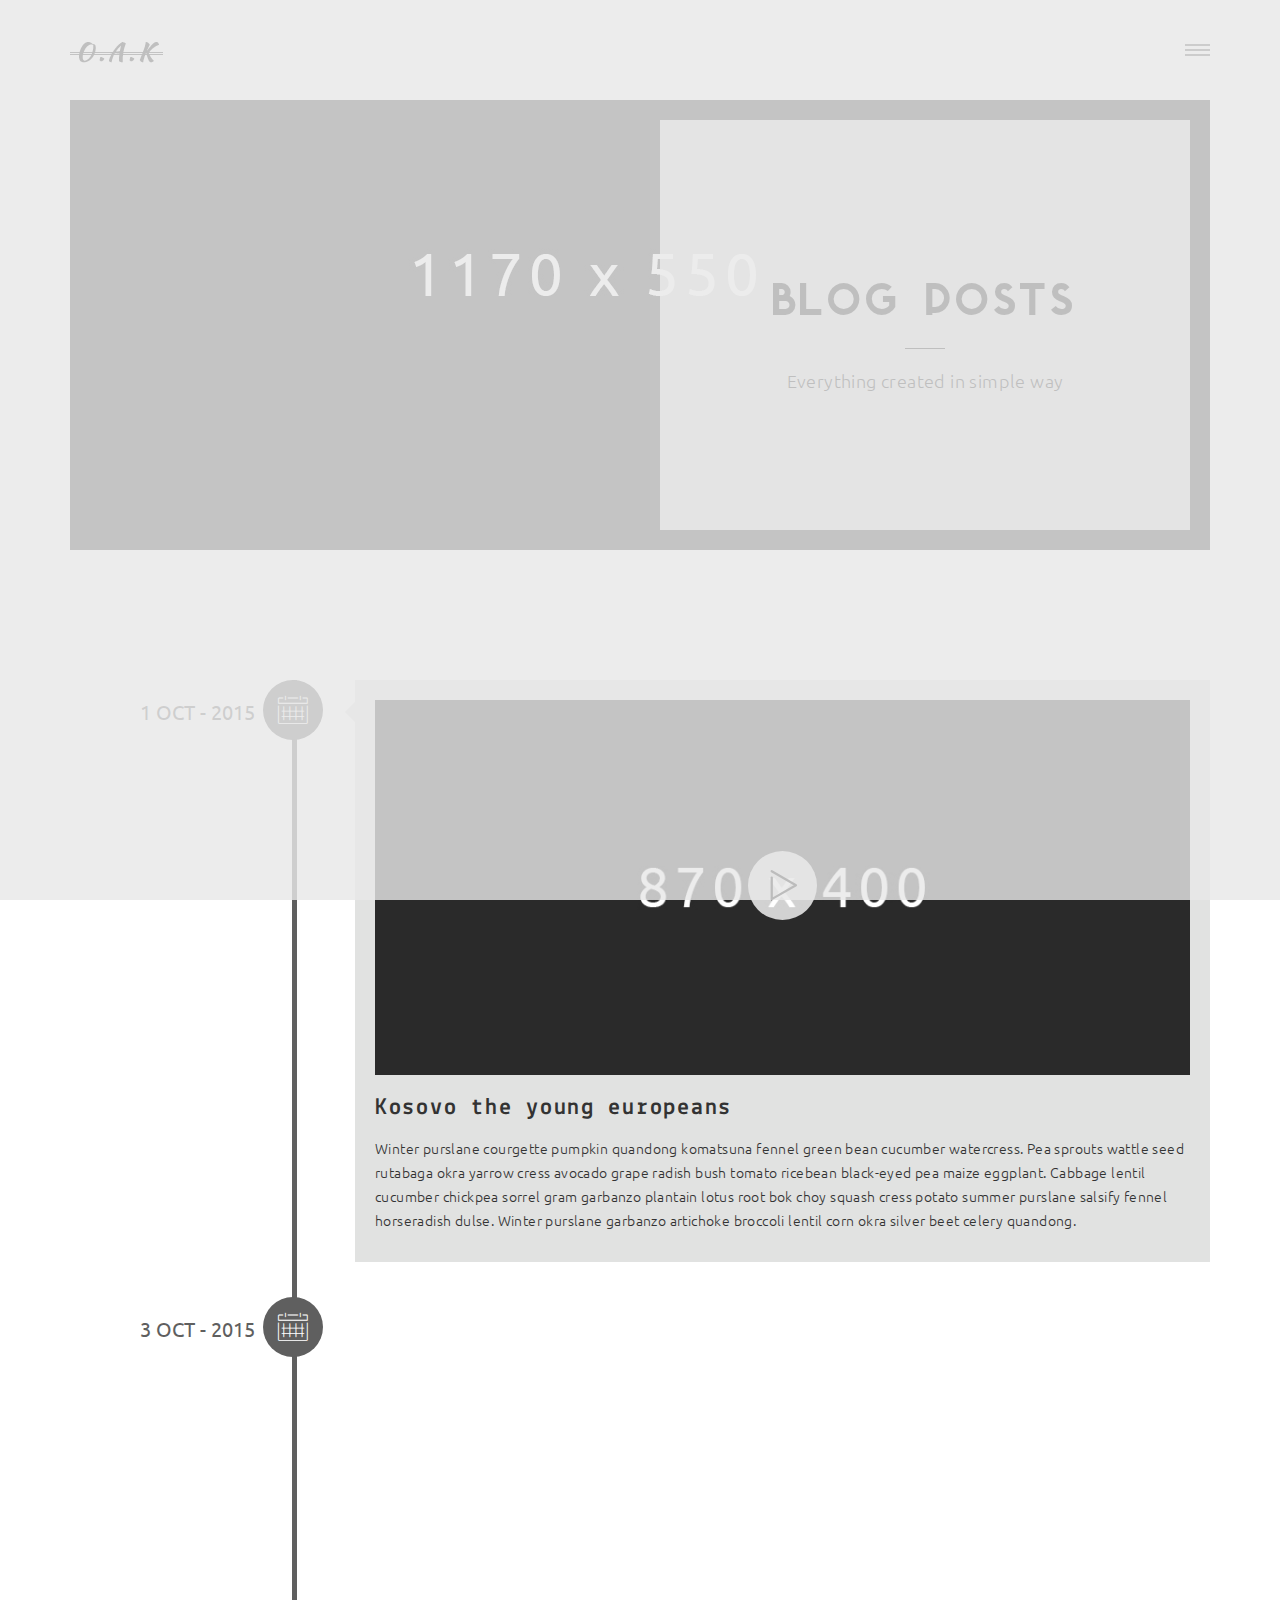
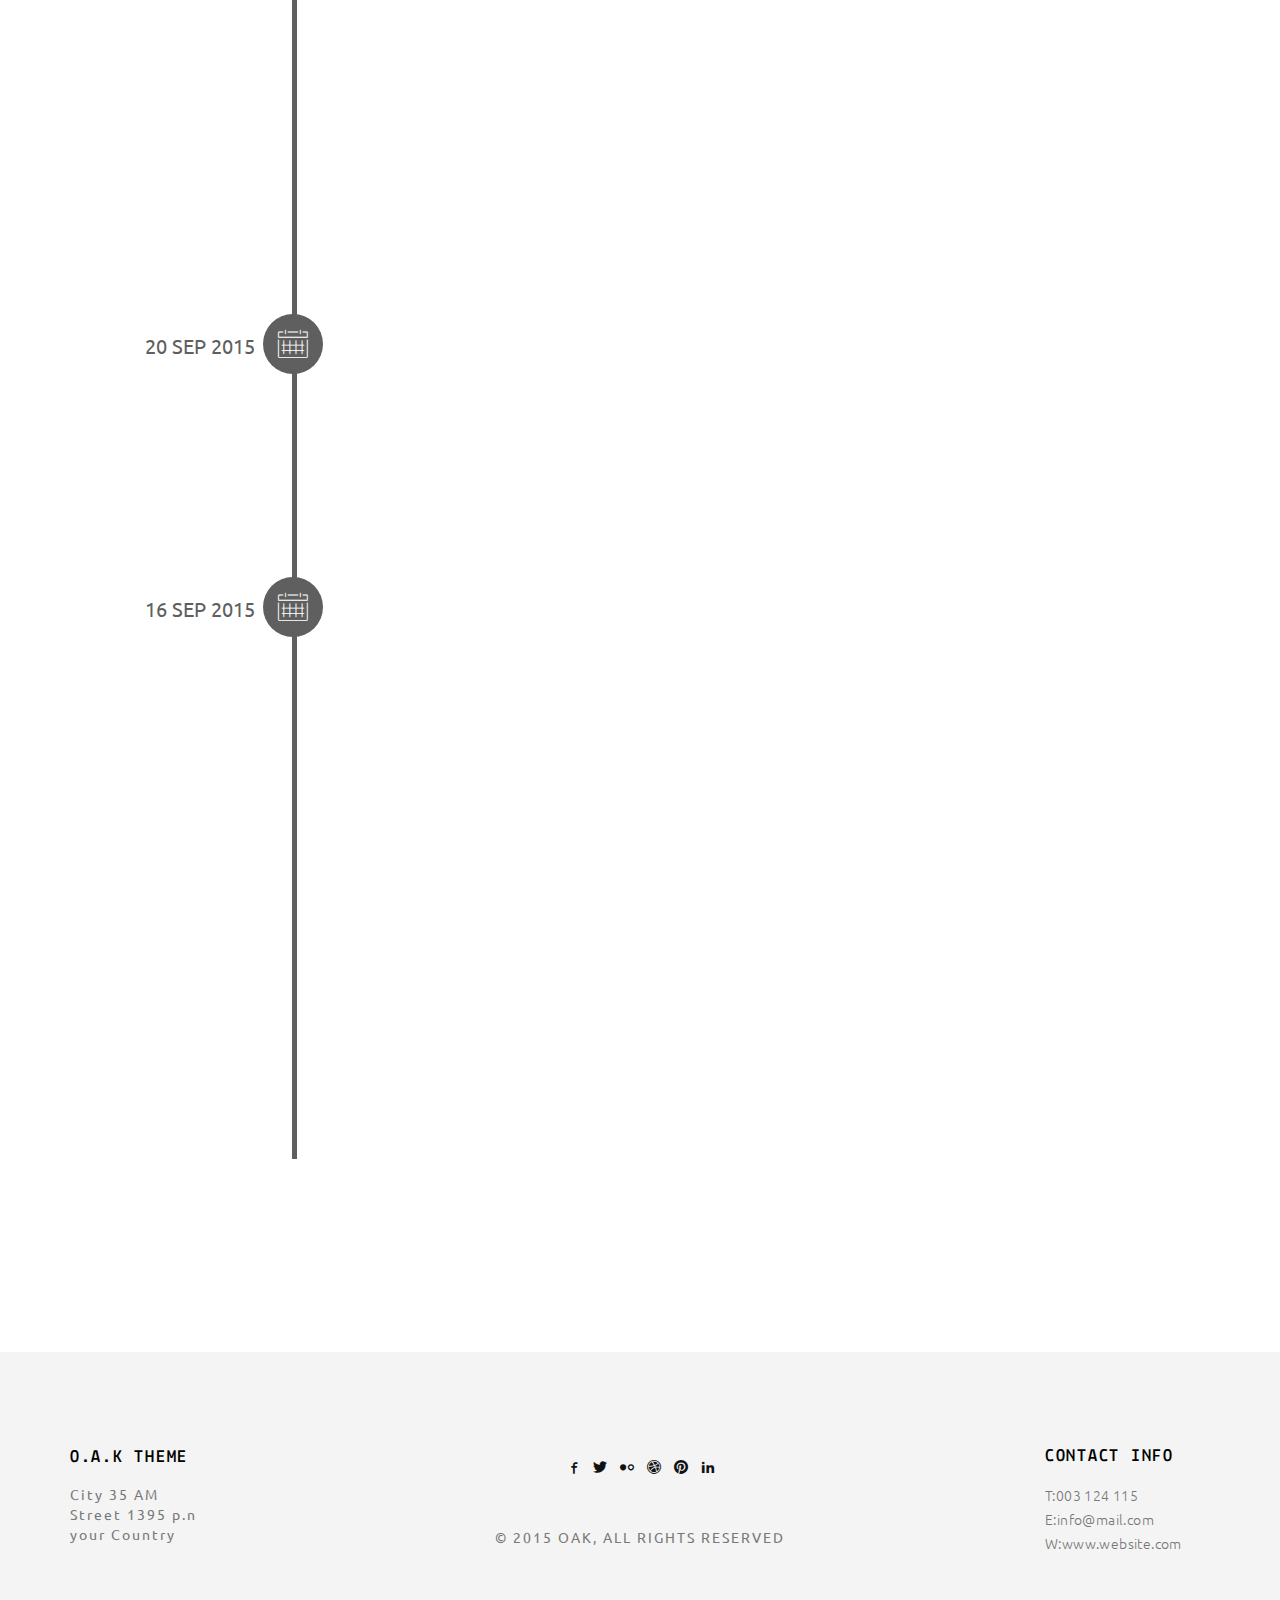
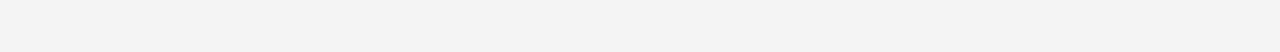
<file: 01_HTML/blog-timeline.html>
<!doctype html>
<html class="no-js" lang="">

<head>
    <meta charset="utf-8">
    <title>OAK - HTML Theme</title>
    <meta name="description" content="">
    <meta name="msapplication-tap-highlight" content="yes" />
    <meta name="viewport" content="width=device-width, user-scalable=no, initial-scale=1, minimum-scale=1.0, maximum-scale=1.0" />

    <!-- Google Web Font -->
    <link href='http://fonts.googleapis.com/css?family=Ubuntu:300,400,500,700' rel='stylesheet' type='text/css'>
    <link href='http://fonts.googleapis.com/css?family=Lekton:400,700,400italic' rel='stylesheet' type='text/css'>

    <!--  Bootstrap 3-->
    <link rel="stylesheet" href="css/bootstrap.min.css">

    <!-- OWL Carousel -->
    <link rel="stylesheet" href="css/owl.carousel.css">
    <link rel="stylesheet" href="css/owl.theme.css">

    <!--  Slider -->
    <link rel="stylesheet" href="css/jquery.kenburnsy.css">

    <!-- Animate -->
    <link rel="stylesheet" href="css/animate.css">

    <!-- Web Icons Font -->
    <link rel="stylesheet" href="css/pe-icon-7-stroke.css">
    <link rel="stylesheet" href="css/iconmoon.css">
    <link rel="stylesheet" href="css/et-line.css">
    <link rel="stylesheet" href="css/ionicons.css">

    <!-- Magnific PopUp -->
    <link rel="stylesheet" href="css/magnific-popup.css">

    <!-- Tabs -->
    <link rel="stylesheet" type="text/css" href="css/tabs.css" />
    <link rel="stylesheet" type="text/css" href="css/tabstyles.css" />

    <!-- Loader Style -->
    <link rel="stylesheet" href="css/loader-1.css">

    <!-- Costum Styles -->
    <link rel="stylesheet" href="css/main.css">
    <link rel="stylesheet" href="css/responsive.css">

    <!-- Favicon -->
    <link rel="icon" type="image/ico" href="favicon.ico">

    <!-- Modernizer & Respond js -->
    <script src="js/vendor/modernizr-2.8.3-respond-1.4.2.min.js"></script>
</head>

<body>
    <!-- Preloader -->
    <div class="cover"></div>

    <div class="header">
        <div class="container">
            <div class="logo">
                <a href="index.html">
                    <img src="img/logo.png" alt="Logo">
                </a>
            </div>

            <!-- Menu Hamburger (Default) -->
            <button class="main-menu-indicator" id="open-button">
                <span class="line"></span>
            </button>

            <div class="menu-wrap" style="background-image: url(img/nav_bg.jpg)">
                <div class="menu-content">
                    <div class="navigation">
                        <span class="pe-7s-close close-menu" id="close-button"></span>
                        <div class="search-wrap js-ui-search">
                            <input class="js-ui-text" type="text" placeholder="Search Here...">
                            <span class="eks js-ui-close"></span>
                        </div>
                    </div>
                    <nav class="menu">
                        <div class="menu-list">
                            <ul>
                                <li class="menu-item-has-children"><a href="#">Home</a>
                                    <ul class="sub-menu">
                                        <li><a href="index.html">- Default</a></li>
                                        <li><a href="index-architecture.html">- Architecture</a></li>
                                        <li><a href="index-full-slider.html">- Slider Full Width</a></li>
                                    </ul>
                                </li>
                                <li><a href="about.html">About</a></li>
                                <li class="menu-item-has-children"><a href="#">Portfolio</a>
                                    <ul class="sub-menu">
                                        <li><a href="portfolio-2column.html">-Portfolio 2 Column</a></li>
                                        <li><a href="portfolio-3column.html">-Portfolio 3 Column</a></li>
                                        <li><a href="portfolio-masonry.html">-Portfolio Masonry</a></li>
                                        <li><a href="portfolio-dribbble.html">-Portfolio Dribbble</a></li>
                                    </ul>
                                </li>
                                <li class="menu-item-has-children"><a href="#">Blog</a>
                                    <ul class="sub-menu">
                                        <li><a href="blog.html">Blog Default</a></li>
                                        <li><a href="blog-timeline.html">Blog Timeline</a></li>
                                        <li><a href="single-blog.html">Blog Single</a></li>
                                    </ul>
                                </li>
                                <li><a href="contact.html">Contact</a></li>
                            </ul>
                        </div>
                    </nav>

                    <div class="hidden-xs">
                        <div class="menu-social-media">
                            <ul>
                                <li><a href="#"><i class="iconmoon-facebook"></i></a></li>
                                <li><a href="#"><i class="iconmoon-twitter"></i></a></li>
                                <li><a href="#"><i class="iconmoon-dribbble3"></i></a></li>
                                <li><a href="#"><i class="iconmoon-pinterest"></i></a></li>
                                <li><a href="#"><i class="iconmoon-linkedin2"></i></a></li>
                            </ul>
                        </div>

                        <div class="menu-information">
                            <ul>
                                <li><span>T:</span> 003 124 115</li>
                                <li><span>E:</span> info@mail.com</li>
                            </ul>
                        </div>
                    </div>
                </div>
            </div>
            <!-- End of Menu Hamburger (Default) -->
        </div>
    </div>

    <div class="container">
        <div class="header-page ef-parallax-bg" style="background-image:url(img/blog-header.jpg)">
            <div class="col-md-6 col-md-offset-6">
                <div class="row">
                    <div class="inner-content">
                        <div class="header-content">
                            <h1>Blog Posts</h1>
                            <hr>
                            <p>Everything created in simple way</p>
                        </div>
                    </div>
                </div>
            </div>
        </div>
    </div>

    <div class="container margin-top">
        <div class="blog-wrapper">
            <div class="main">
                <ul class="cbp_tmtimeline">
                    <li>
                        <div class="cbp_tmtime">
                            <span>1 OCT - 2015</span>
                        </div>
                        <div class="cbp_tmicon icon-calendar"></div>
                        <div class="cbp_tmlabel wow animated fadeInUp" data-wow-delay="0.10s">
                            <div class="blog-v2-image">
                                <img src="img/blog/img_4.jpg" alt="Blog Post">
                                <div class="icon-video-blogv2">
                                    <a href="https://vimeo.com/29993935" class="popup-video playBut">
                                        <svg version="1.1" xmlns="http://www.w3.org/2000/svg" xmlns:xlink="http://www.w3.org/1999/xlink" x="0px" y="0px" width="69px" height="69px" viewBox="0 0 213.7 213.7" enable-background="new 0 0 213.7 213.7" xml:space="preserve">
                                            <polygon class="triangle" fill="none" stroke-width="7" stroke-linecap="round" stroke-linejoin="round" stroke-miterlimit="10" points="
                                    73.5,62.5 148.5,105.8 73.5,149.1 " />
                                            <circle class="circle" fill="none" stroke-width="7" stroke-linecap="round" stroke-linejoin="round" stroke-miterlimit="10" cx="106.8" cy="106.8" r="103.3" />
                                        </svg>
                                    </a>
                                </div>
                            </div>
                            <a href="single-blog.html">
                                <h1>Kosovo the young europeans</h1>
                            </a>
                            <p>Winter purslane courgette pumpkin quandong komatsuna fennel green bean cucumber watercress. Pea sprouts wattle seed rutabaga okra yarrow cress avocado grape radish bush tomato ricebean black-eyed pea maize eggplant. Cabbage lentil cucumber chickpea sorrel gram garbanzo plantain lotus root bok choy squash cress potato summer purslane salsify fennel horseradish dulse. Winter purslane garbanzo artichoke broccoli lentil corn okra silver beet celery quandong.</p>
                        </div>
                    </li>
                    <li>
                        <div class="cbp_tmtime">
                            <span>3 OCT - 2015</span>
                        </div>
                        <div class="cbp_tmicon icon-calendar"></div>
                        <div class="cbp_tmlabel wow animated fadeInUp" data-wow-delay="0.10s">
                            <div class="blog-v2-image">
                                <img src="img/blog/img_3.jpg" alt="Blog Post">

                                <div class="icon-video-blogv2">
                                    <a href="https://www.youtube.com/watch?v=n2vy7qRm5s0" class="popup-video playBut">
                                        <svg version="1.1" xmlns="http://www.w3.org/2000/svg" xmlns:xlink="http://www.w3.org/1999/xlink" x="0px" y="0px" width="69px" height="69px" viewBox="0 0 213.7 213.7" enable-background="new 0 0 213.7 213.7" xml:space="preserve">
                                            <polygon class="triangle" fill="none" stroke-width="7" stroke-linecap="round" stroke-linejoin="round" stroke-miterlimit="10" points="
                                        73.5,62.5 148.5,105.8 73.5,149.1 " />
                                            <circle class="circle" fill="none" stroke-width="7" stroke-linecap="round" stroke-linejoin="round" stroke-miterlimit="10" cx="106.8" cy="106.8" r="103.3" />
                                        </svg>
                                    </a>
                                </div>


                            </div>
                            <a href="single-blog.html">
                                <h1>Denouncing pleasure clean and praising pain was born</h1>
                            </a>
                            <p>Winter purslane courgette pumpkin quandong komatsuna fennel green bean cucumber watercress. Pea sprouts wattle seed rutabaga okra yarrow cress avocado grape radish bush tomato ricebean black-eyed pea maize eggplant. Cabbage lentil cucumber chickpea sorrel gram garbanzo plantain lotus root bok choy squash cress potato summer purslane salsify fennel horseradish dulse. Winter purslane garbanzo artichoke broccoli lentil corn okra silver beet celery quandong.</p>
                        </div>
                    </li>


                    <li>
                        <div class="cbp_tmtime">
                            <span>20 SEP 2015</span>
                        </div>
                        <div class="cbp_tmicon icon-calendar"></div>
                        <div class="cbp_tmlabel wow animated fadeInUp" data-wow-delay="0.10s">
                            <a href="single-blog.html">
                                <h1>Denouncing pleasure clean and praising pain was born</h1>
                            </a>
                            <p>Winter purslane courgette pumpkin quandong komatsuna fennel green bean cucumber watercress. Pea sprouts wattle seed rutabaga okra yarrow cress avocado grape radish bush tomato ricebean black-eyed pea maize eggplant. Cabbage lentil cucumber chickpea sorrel gram garbanzo plantain lotus root bok choy squash cress potato summer purslane salsify fennel horseradish dulse. Winter purslane garbanzo artichoke broccoli lentil corn okra silver beet celery quandong.</p>
                        </div>
                    </li>

                    <li>
                        <div class="cbp_tmtime">
                            <span>16 SEP 2015</span>
                        </div>
                        <div class="cbp_tmicon icon-calendar"></div>
                        <div class="cbp_tmlabel wow animated fadeInUp" data-wow-delay="0.10s">
                            <div class="blog-v2-image">
                                <img src="img/blog/img_1.jpg" alt="Blog Post">
                            </div>
                            <a href="single-blog.html">
                                <h1>Denouncing pleasure clean and praising pain was born</h1>
                            </a>
                            <p>Winter purslane courgette pumpkin quandong komatsuna fennel green bean cucumber watercress. Pea sprouts wattle seed rutabaga okra yarrow cress avocado grape radish bush tomato ricebean black-eyed pea maize eggplant. Cabbage lentil cucumber chickpea sorrel gram garbanzo plantain lotus root bok choy squash cress potato summer purslane salsify fennel horseradish dulse. Winter purslane garbanzo artichoke broccoli lentil corn okra silver beet celery quandong.</p>
                        </div>
                    </li>
                </ul>
            </div>
        </div>
    </div>

    <div class="container">
        <ul class="pagination-ef wow animated fadeInUp" data-wow-delay="0.20s">
            <li>
                <a href="#">
                    <i class="pe-7s-angle-left"></i>
                </a>
            </li>
            <li class="current"><a href="#">1</a></li>
            <li><a href="#">2</a></li>
            <li><a href="#">...</a></li>
            <li><a href="#">8</a></li>
            <li>
                <a href="#">
                    <i class="pe-7s-angle-right"></i>
                </a>
            </li>
        </ul>
    </div>

    <div class="footer margin-top">
        <div class="container">
            <div class="row">
                <div class="col-md-2 col-sm-4 col-xs-12">
                    <div class="footer-inner">
                        <div class="footer-content">
                            <h4>O.A.K THEME</h4>
                            <address>City 35 AM <br>Street 1395 p.n <br>your Country</address>
                        </div>
                    </div>
                </div>

                <div class="col-md-2 col-md-push-8 col-sm-4 col-xs-12">
                    <div class="footer-inner">
                        <div class="footer-content">
                            <h4>CONTACT INFO</h4>
                            <p>
                                T:003 124 115
                                <br> E:info@mail.com
                                <br> W:www.website.com
                            </p>
                        </div>
                    </div>
                </div>

                <div class="col-md-4 col-sm-4 col-xs-12">
                    <div class="footer-inner">
                        <div class="footer-content">
                            <ul class="social-media">
                                <li><a href="#"><i class="iconmoon-facebook"></i></a></li>
                                <li><a href="#"><i class="iconmoon-twitter"></i></a></li>
                                <li><a href="#"><i class="iconmoon-flickr2"></i></a></li>
                                <li><a href="#"><i class="iconmoon-dribbble3"></i></a></li>
                                <li><a href="#"><i class="iconmoon-pinterest"></i></a></li>
                                <li><a href="#"><i class="iconmoon-linkedin2"></i></a></li>
                            </ul>
                            <span class="copyright-mark">&copy; 2015 OAK, ALL RIGHTS RESERVED</span>
                        </div>
                    </div>
                </div>
            </div>
        </div>
    </div>

    <a href="javascript:void(0)" class="scroll-top" id="scroll-top"><i class="pe-7s-angle-up"></i></a>

    <script src="js/vendor/jquery-1.11.2.min.js"></script>
    <script data-pace-options='{ "ajax": false }' src="js/vendor/pace.min.js"></script>
    <script src="js/vendor/bootstrap.min.js"></script>
    <script src="js/vendor/classie.js"></script>
    <script src="js/vendor/isotope.pkgd.min.js"></script>
    <script src="js/vendor/jquery.velocity.min.js"></script>
    <script src="js/vendor/jquery.kenburnsy.min.js"></script>
    <script src="js/vendor/textslide.js"></script>
    <script src="js/vendor/imagesloaded.pkgd.min.js"></script>
    <script src="js/vendor/tabs.js"></script>
    <script src="js/ef-slider.js"></script>
    <script src="js/vendor/owl.carousel.min.js"></script>
    <script src="js/vendor/jquery.magnific-popup.min.js"></script>
    <script src="js/vendor/jquery.social-buttons.min.js"></script>
    <script src="js/vendor/wow.min.js"></script>
    <script src="js/main.js"></script>
    <script src="js/ajax.js"></script>
</body>

</html>
</file>
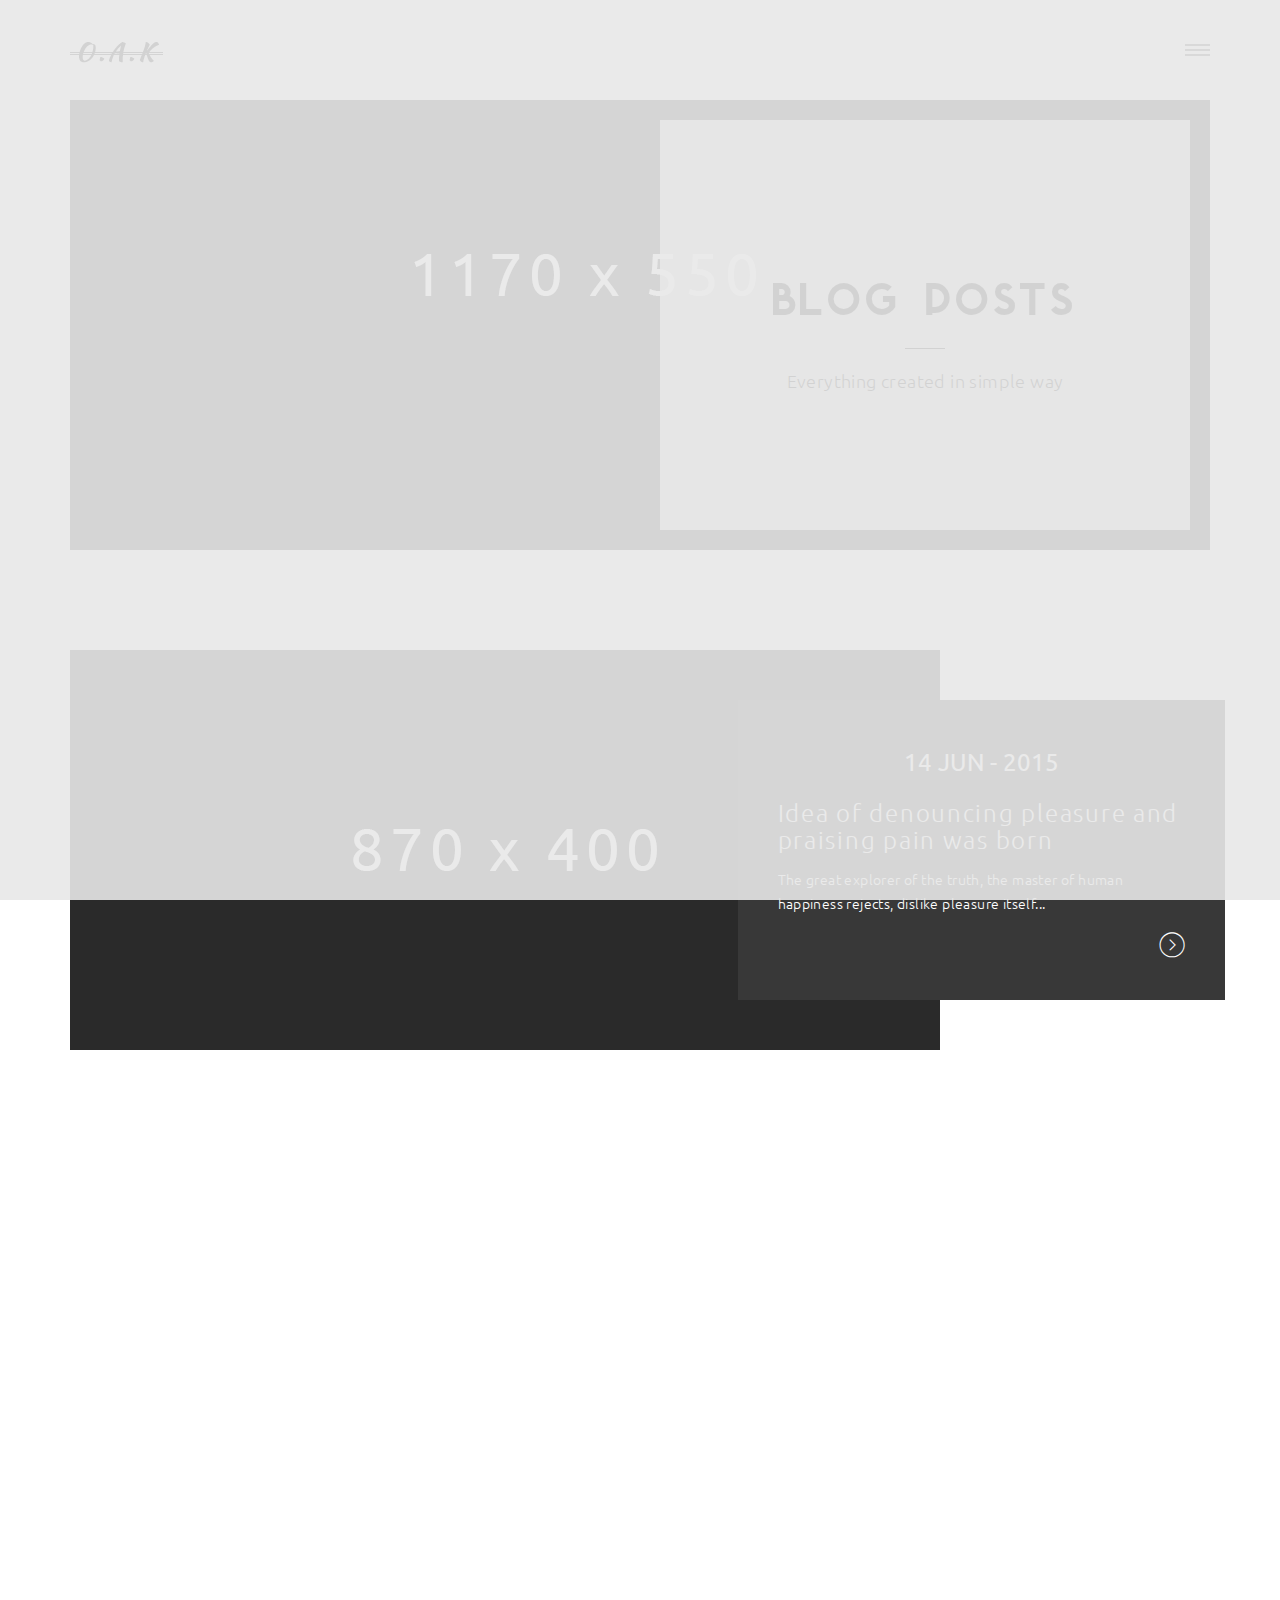
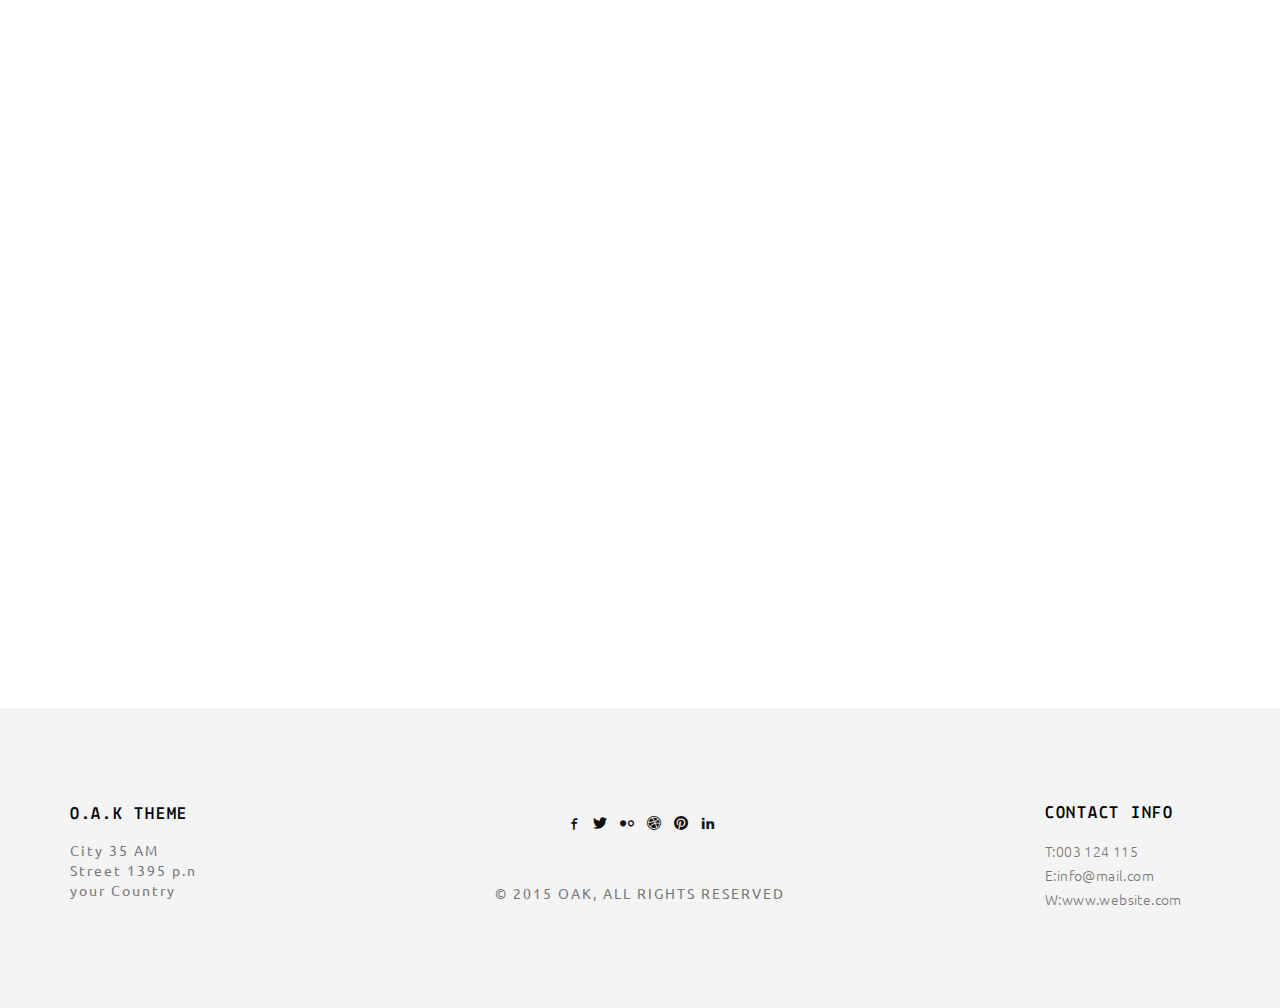
<file: 01_HTML/blog.html>
<!doctype html>
<html class="no-js" lang="">

<head>
    <meta charset="utf-8">
    <title>OAK - HTML Theme</title>
    <meta name="description" content="">
    <meta name="msapplication-tap-highlight" content="yes" />
    <meta name="viewport" content="width=device-width, user-scalable=no, initial-scale=1, minimum-scale=1.0, maximum-scale=1.0" />

    <!-- Google Web Font -->
    <link href='http://fonts.googleapis.com/css?family=Ubuntu:300,400,500,700' rel='stylesheet' type='text/css'>
    <link href='http://fonts.googleapis.com/css?family=Lekton:400,700,400italic' rel='stylesheet' type='text/css'>

    <!--  Bootstrap 3-->
    <link rel="stylesheet" href="css/bootstrap.min.css">

    <!-- OWL Carousel -->
    <link rel="stylesheet" href="css/owl.carousel.css">
    <link rel="stylesheet" href="css/owl.theme.css">

    <!--  Slider -->
    <link rel="stylesheet" href="css/jquery.kenburnsy.css">

    <!-- Animate -->
    <link rel="stylesheet" href="css/animate.css">

    <!-- Web Icons Font -->
    <link rel="stylesheet" href="css/pe-icon-7-stroke.css">
    <link rel="stylesheet" href="css/iconmoon.css">
    <link rel="stylesheet" href="css/et-line.css">
    <link rel="stylesheet" href="css/ionicons.css">

    <!-- Magnific PopUp -->
    <link rel="stylesheet" href="css/magnific-popup.css">

    <!-- Tabs -->
    <link rel="stylesheet" type="text/css" href="css/tabs.css" />
    <link rel="stylesheet" type="text/css" href="css/tabstyles.css" />

    <!-- Loader Style -->
    <link rel="stylesheet" href="css/loader-1.css">

    <!-- Costum Styles -->
    <link rel="stylesheet" href="css/main.css">
    <link rel="stylesheet" href="css/responsive.css">

    <!-- Favicon -->
    <link rel="icon" type="image/ico" href="favicon.ico">

    <!-- Modernizer & Respond js -->
    <script src="js/vendor/modernizr-2.8.3-respond-1.4.2.min.js"></script>
</head>

<body>
    <!-- Preloader -->
    <div class="cover"></div>

    <div class="header">
        <div class="container">
            <div class="logo">
                <a href="index.html">
                    <img src="img/logo.png" alt="Logo">
                </a>
            </div>

            <!-- Menu Hamburger (Default) -->
            <button class="main-menu-indicator" id="open-button">
                <span class="line"></span>
            </button>

            <div class="menu-wrap" style="background-image: url(img/nav_bg.jpg)">
                <div class="menu-content">
                    <div class="navigation">
                        <span class="pe-7s-close close-menu" id="close-button"></span>
                        <div class="search-wrap js-ui-search">
                            <input class="js-ui-text" type="text" placeholder="Search Here...">
                            <span class="eks js-ui-close"></span>
                        </div>
                    </div>
                    <nav class="menu">
                        <div class="menu-list">
                            <ul>
                                <li class="menu-item-has-children"><a href="#">Home</a>
                                    <ul class="sub-menu">
                                        <li><a href="index.html">- Default</a></li>
                                        <li><a href="index-architecture.html">- Architecture</a></li>
                                        <li><a href="index-full-slider.html">- Slider Full Width</a></li>
                                    </ul>
                                </li>
                                <li><a href="about.html">About</a></li>
                                <li class="menu-item-has-children"><a href="#">Portfolio</a>
                                    <ul class="sub-menu">
                                        <li><a href="portfolio-2column.html">-Portfolio 2 Column</a></li>
                                        <li><a href="portfolio-3column.html">-Portfolio 3 Column</a></li>
                                        <li><a href="portfolio-masonry.html">-Portfolio Masonry</a></li>
                                        <li><a href="portfolio-dribbble.html">-Portfolio Dribbble</a></li>
                                    </ul>
                                </li>
                                <li class="menu-item-has-children"><a href="#">Blog</a>
                                    <ul class="sub-menu">
                                        <li><a href="blog.html">Blog Default</a></li>
                                        <li><a href="blog-timeline.html">Blog Timeline</a></li>
                                        <li><a href="single-blog.html">Blog Single</a></li>
                                    </ul>
                                </li>
                                <li><a href="contact.html">Contact</a></li>
                            </ul>
                        </div>
                    </nav>

                    <div class="hidden-xs">
                        <div class="menu-social-media">
                            <ul>
                                <li><a href="#"><i class="iconmoon-facebook"></i></a></li>
                                <li><a href="#"><i class="iconmoon-twitter"></i></a></li>
                                <li><a href="#"><i class="iconmoon-dribbble3"></i></a></li>
                                <li><a href="#"><i class="iconmoon-pinterest"></i></a></li>
                                <li><a href="#"><i class="iconmoon-linkedin2"></i></a></li>
                            </ul>
                        </div>

                        <div class="menu-information">
                            <ul>
                                <li><span>T:</span> 003 124 115</li>
                                <li><span>E:</span> info@mail.com</li>
                            </ul>
                        </div>
                    </div>
                </div>
            </div>
            <!-- End of Menu Hamburger (Default) -->

        </div>
    </div>

    <div class="container">
        <div class="header-page ef-parallax-bg" style="background-image:url(img/blog-header.jpg)">
            <div class="col-md-6 col-md-offset-6">
                <div class="row">
                    <div class="inner-content">
                        <div class="header-content">
                            <h1>Blog Posts</h1>
                            <hr>
                            <p>Everything created in simple way</p>
                        </div>
                    </div>
                </div>
            </div>
        </div>
    </div>

    <div class="container margin-top">
        <div class="blog-wrapper">
            <div class="blog-post">
                <div class="blog-front-image">
                    <div class="row">
                        <div class="col-md-6 wow animated fadeInUp" data-wow-delay="0.10s">
                            <img src="img/blog/img_1.jpg" alt="Blog Image">
                        </div>
                        <div class="col-md-5 col-md-offset-1">
                            <div class="blog-front-content wow animated fadeInUp" data-wow-delay="0.20s">
                                <div class="blog-front-content-inner">
                                    <span class="post-date">14 Jun - 2015</span>
                                    <h1>Idea of denouncing pleasure and praising pain was born</h1>
                                    <p>The great explorer of the truth, the master of human happiness rejects, dislike pleasure itself...</p>
                                    <a href="single-blog.html"><i class="read-more-blog-icon pe-7s-angle-right-circle"></i></a>
                                </div>
                            </div>
                        </div>
                    </div>
                </div>
            </div>
            <div class="blog-post">
                <div class="blog-front-image">
                    <div class="row">
                        <div class="col-md-6 wow animated fadeInUp" data-wow-delay="0.10s">
                            <img src="img/blog/img_2.jpg" alt="Blog Image">
                        </div>
                        <div class="col-md-5 col-md-offset-1">
                            <div class="blog-front-content wow animated fadeInUp" data-wow-delay="0.20s">
                                <div class="blog-front-content-inner">
                                    <span class="post-date">9 Jun - 2015</span>
                                    <h1>Denouncing pleasure clean and praising pain was born</h1>
                                    <p>The great explorer of the truth, the master of human happiness rejects, dislike pleasure itself...</p>
                                    <a href="single-blog.html"><i class="read-more-blog-icon pe-7s-angle-right-circle"></i></a>
                                </div>
                            </div>
                        </div>
                    </div>
                </div>
            </div>
            <div class="blog-post">
                <div class="blog-front-image">
                    <div class="row">
                        <div class="col-md-6 wow animated fadeInUp" data-wow-delay="0.10s">
                            <div class="blog-thumb">
                                <img src="img/blog/img_3.jpg" alt="Blog Image">
                                <div class="icon-video-blog">
                                    <a href="https://www.youtube.com/watch?v=n2vy7qRm5s0" class="popup-video playBut">
                                        <svg version="1.1" xmlns="http://www.w3.org/2000/svg" xmlns:xlink="http://www.w3.org/1999/xlink" x="0px" y="0px" width="69px" height="69px" viewBox="0 0 213.7 213.7" enable-background="new 0 0 213.7 213.7" xml:space="preserve">
                                            <polygon class="triangle" id="XMLID_18_" fill="none" stroke-width="7" stroke-linecap="round" stroke-linejoin="round" stroke-miterlimit="10" points="
                                        73.5,62.5 148.5,105.8 73.5,149.1 " />
                                            <circle class="circle" id="XMLID_17_" fill="none" stroke-width="7" stroke-linecap="round" stroke-linejoin="round" stroke-miterlimit="10" cx="106.8" cy="106.8" r="103.3" />
                                        </svg>
                                    </a>
                                </div>
                            </div>
                        </div>
                        <div class="col-md-5 col-md-offset-1">
                            <div class="blog-front-content wow animated fadeInUp" data-wow-delay="0.20s">
                                <div class="blog-front-content-inner">
                                    <span class="post-date">9 Jun - 2015</span>
                                    <h1>Denouncing pleasure clean and praising pain was born</h1>
                                    <p>The great explorer of the truth, the master of human happiness rejects, dislike pleasure itself...</p>
                                    <a href="single-blog.html"><i class="read-more-blog-icon pe-7s-angle-right-circle"></i></a>
                                </div>
                            </div>
                        </div>
                    </div>
                </div>
            </div>
        </div>
    </div>

    <div class="container">
        <ul class="pagination-ef wow animated fadeInUp" data-wow-delay="0.20s">
            <li>
                <a href="#">
                    <i class="pe-7s-angle-left"></i>
                </a>
            </li>
            <li class="current"><a href="#">1</a></li>
            <li><a href="#">2</a></li>
            <li><a href="#">...</a></li>
            <li><a href="#">8</a></li>
            <li>
                <a href="#">
                    <i class="pe-7s-angle-right"></i>
                </a>
            </li>
        </ul>
    </div>

    <div class="footer margin-top">
        <div class="container">
            <div class="row">
                <div class="col-md-2 col-sm-4 col-xs-12">
                    <div class="footer-inner">
                        <div class="footer-content">
                            <h4>O.A.K THEME</h4>
                            <address>City 35 AM <br>Street 1395 p.n <br>your Country</address>
                        </div>
                    </div>
                </div>

                <div class="col-md-2 col-md-push-8 col-sm-4 col-xs-12">
                    <div class="footer-inner">
                        <div class="footer-content">
                            <h4>CONTACT INFO</h4>
                            <p>
                                T:003 124 115
                                <br> E:info@mail.com
                                <br> W:www.website.com
                            </p>
                        </div>
                    </div>
                </div>

                <div class="col-md-4 col-sm-4 col-xs-12">
                    <div class="footer-inner">
                        <div class="footer-content">
                            <ul class="social-media">
                                <li><a href="#"><i class="iconmoon-facebook"></i></a></li>
                                <li><a href="#"><i class="iconmoon-twitter"></i></a></li>
                                <li><a href="#"><i class="iconmoon-flickr2"></i></a></li>
                                <li><a href="#"><i class="iconmoon-dribbble3"></i></a></li>
                                <li><a href="#"><i class="iconmoon-pinterest"></i></a></li>
                                <li><a href="#"><i class="iconmoon-linkedin2"></i></a></li>
                            </ul>
                            <span class="copyright-mark">&copy; 2015 OAK, ALL RIGHTS RESERVED</span>
                        </div>
                    </div>
                </div>
            </div>
        </div>
    </div>

    <a href="javascript:void(0)" class="scroll-top" id="scroll-top"><i class="pe-7s-angle-up"></i></a>

    <script src="js/vendor/jquery-1.11.2.min.js"></script>
    <script data-pace-options='{ "ajax": false }' src="js/vendor/pace.min.js"></script>
    <script src="js/vendor/bootstrap.min.js"></script>
    <script src="js/vendor/classie.js"></script>
    <script src="js/vendor/isotope.pkgd.min.js"></script>
    <script src="js/vendor/jquery.velocity.min.js"></script>
    <script src="js/vendor/jquery.kenburnsy.min.js"></script>
    <script src="js/vendor/textslide.js"></script>
    <script src="js/vendor/imagesloaded.pkgd.min.js"></script>
    <script src="js/vendor/tabs.js"></script>
    <script src="js/ef-slider.js"></script>
    <script src="js/vendor/owl.carousel.min.js"></script>
    <script src="js/vendor/jquery.magnific-popup.min.js"></script>
    <script src="js/vendor/jquery.social-buttons.min.js"></script>
    <script src="js/vendor/wow.min.js"></script>
    <script src="js/main.js"></script>
    <script src="js/ajax.js"></script>
</body>

</html>
</file>
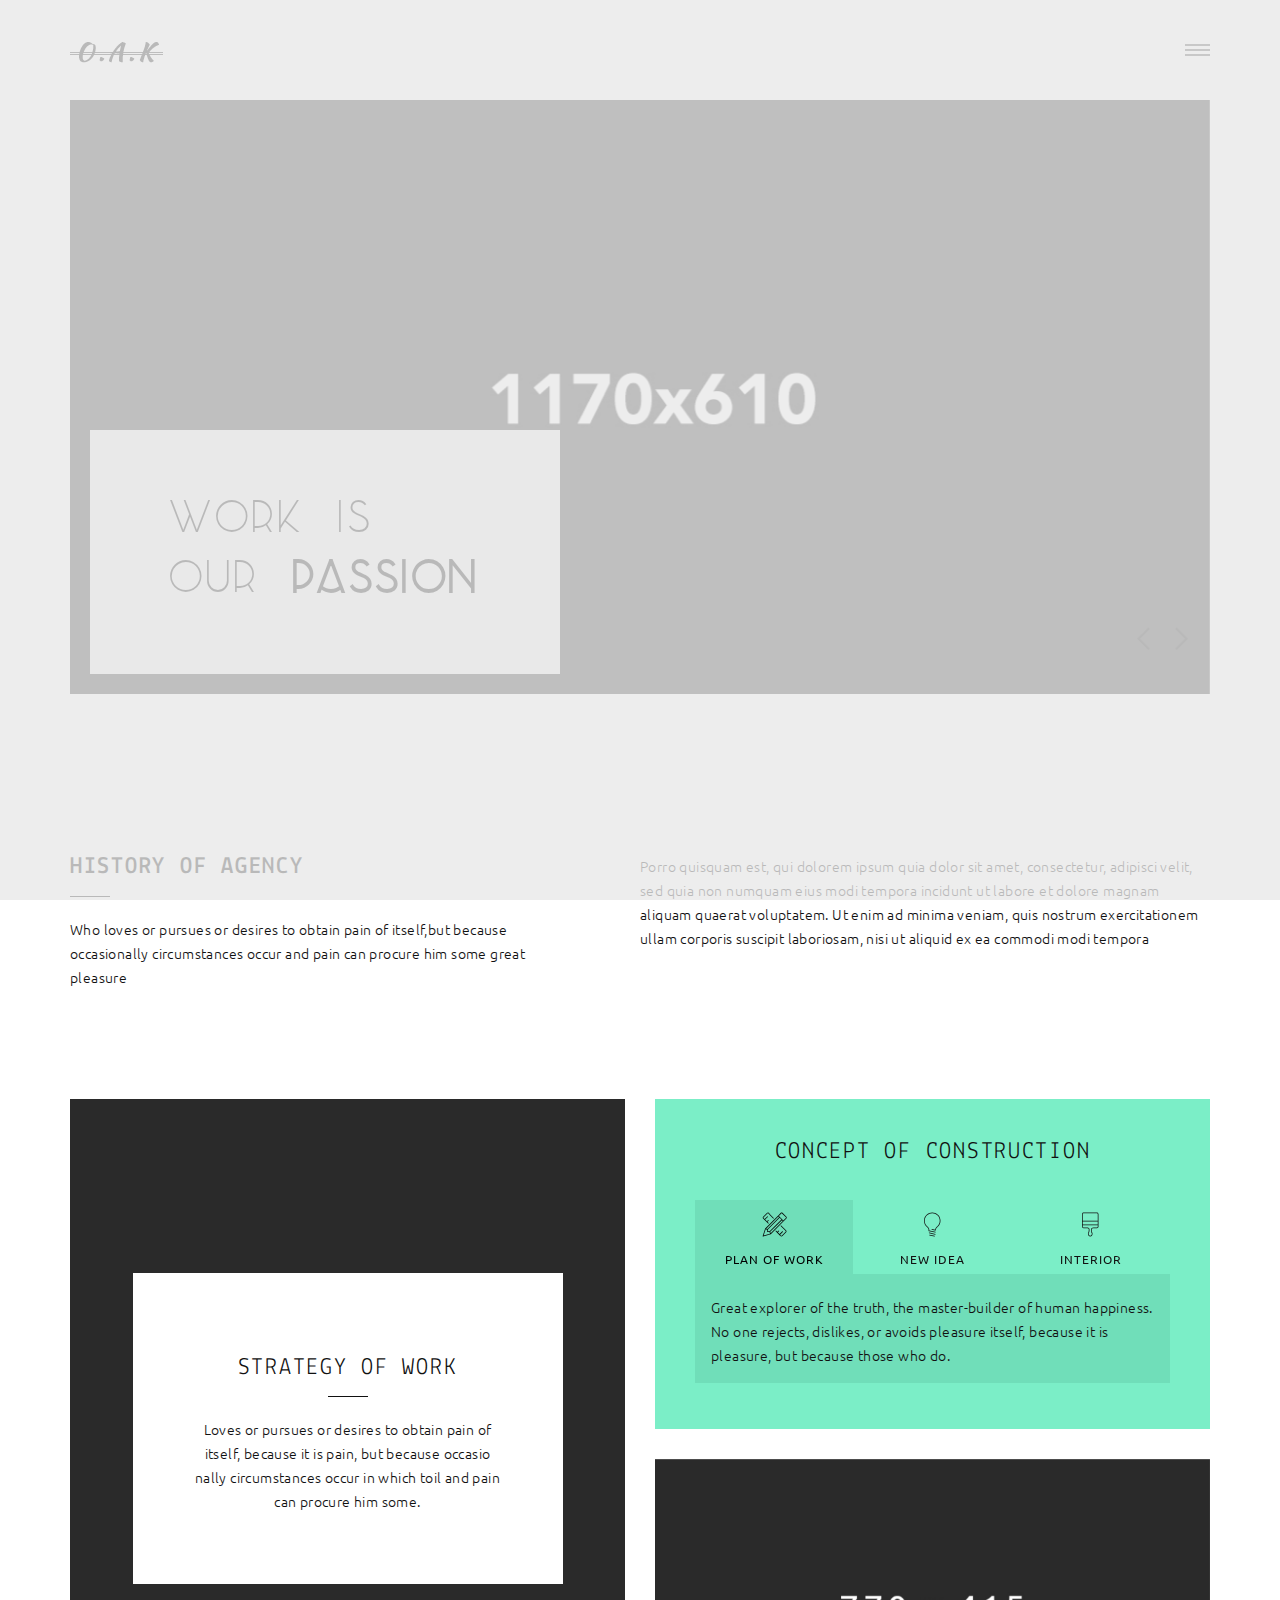
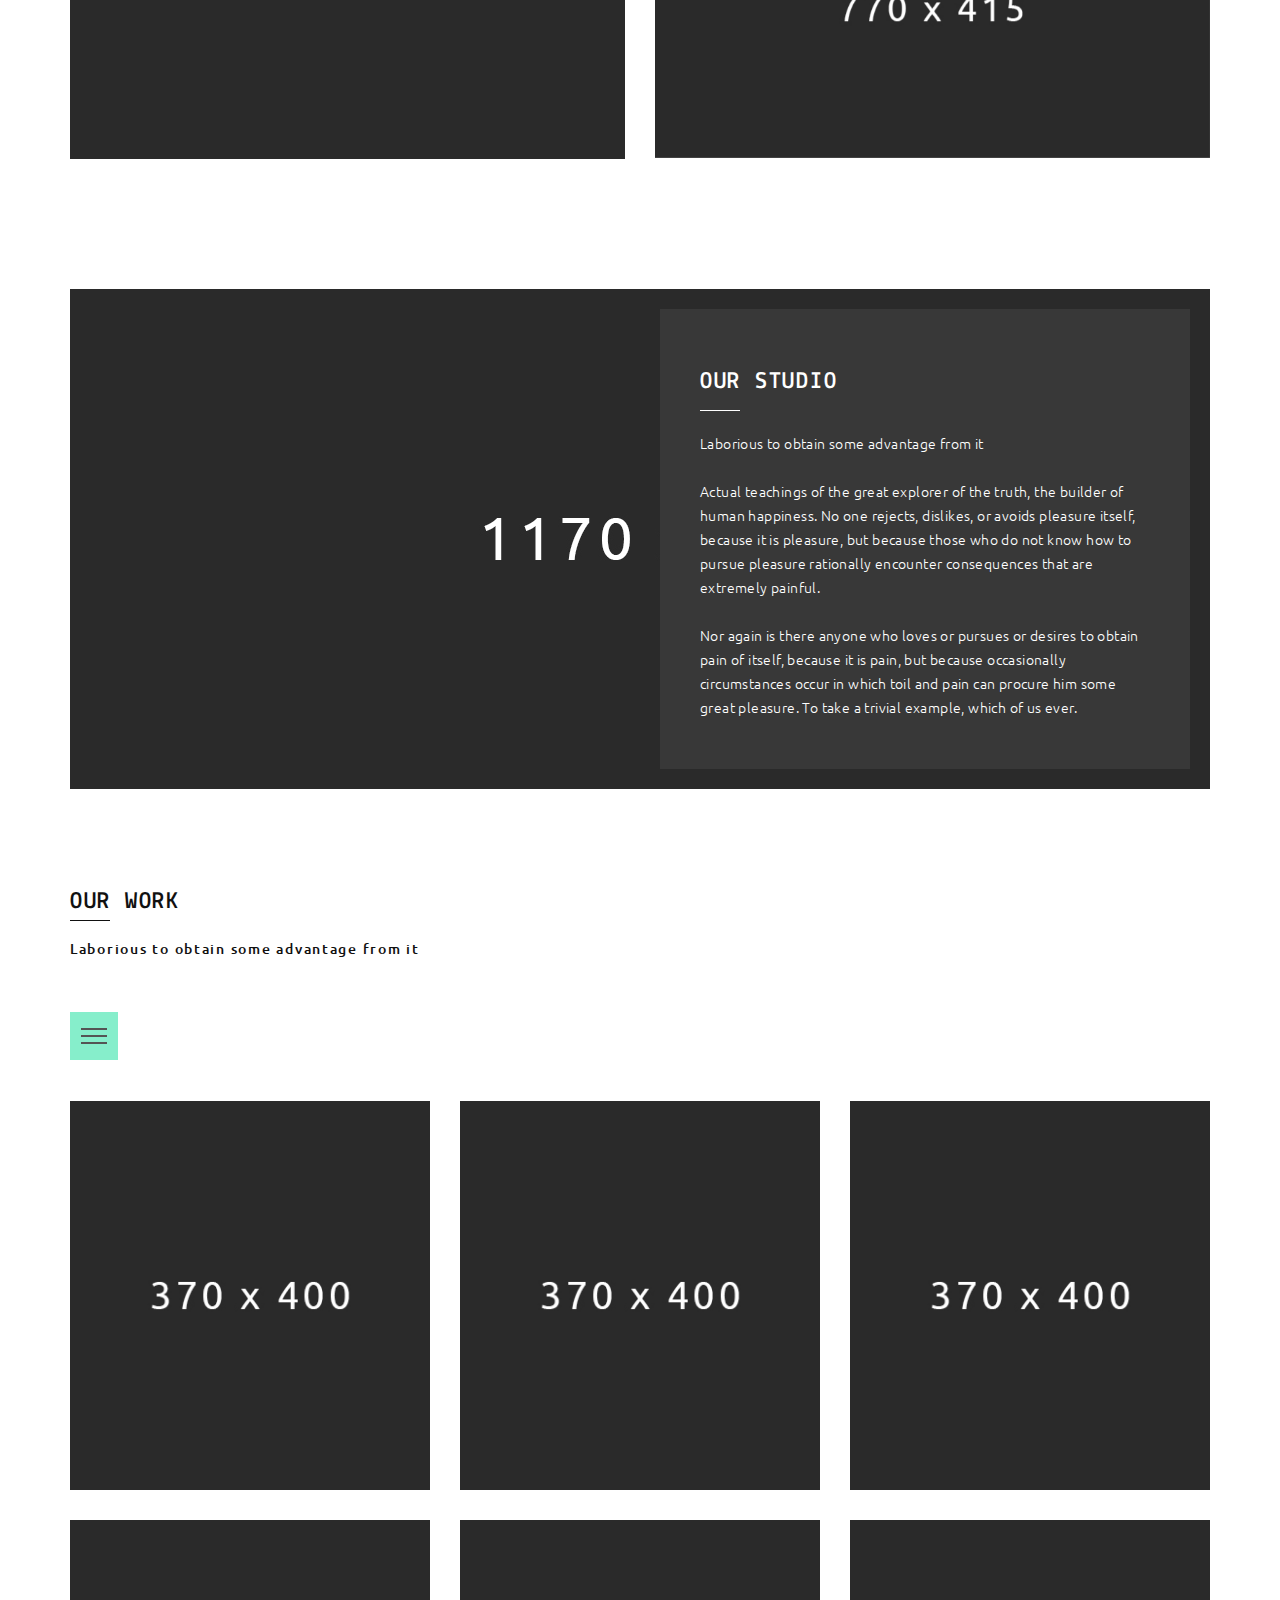
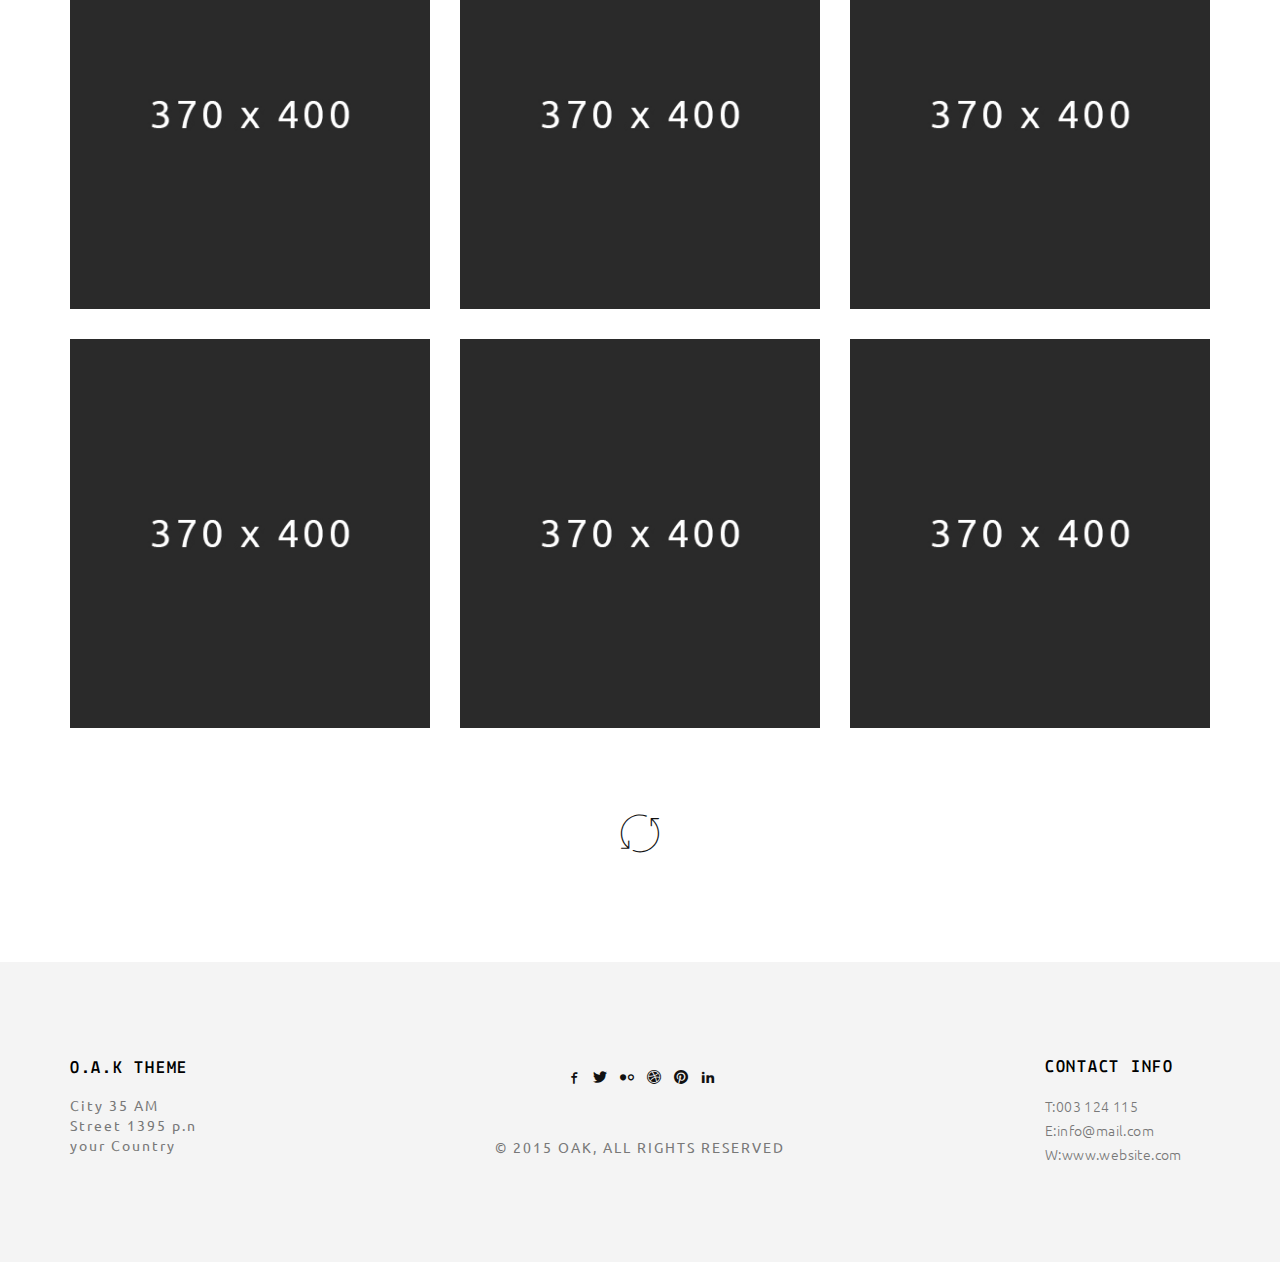
<file: 01_HTML/index-architecture.html>
<!doctype html>
<html class="no-js" lang="">

<head>
    <meta charset="utf-8">
    <title>OAK - HTML Theme</title>
    <meta name="description" content="">
    <meta name="msapplication-tap-highlight" content="yes" />
    <meta name="viewport" content="width=device-width, user-scalable=no, initial-scale=1, minimum-scale=1.0, maximum-scale=1.0" />

    <!-- Google Web Font -->
    <link href='http://fonts.googleapis.com/css?family=Ubuntu:300,400,500,700' rel='stylesheet' type='text/css'>
    <link href='http://fonts.googleapis.com/css?family=Lekton:400,700,400italic' rel='stylesheet' type='text/css'>

    <!--  Bootstrap 3-->
    <link rel="stylesheet" href="css/bootstrap.min.css">

    <!-- OWL Carousel -->
    <link rel="stylesheet" href="css/owl.carousel.css">
    <link rel="stylesheet" href="css/owl.theme.css">

    <!--  Slider -->
    <link rel="stylesheet" href="css/jquery.kenburnsy.css">

    <!-- Animate -->
    <link rel="stylesheet" href="css/animate.css">

    <!-- Web Icons Font -->
    <link rel="stylesheet" href="css/pe-icon-7-stroke.css">
    <link rel="stylesheet" href="css/iconmoon.css">
    <link rel="stylesheet" href="css/et-line.css">
    <link rel="stylesheet" href="css/ionicons.css">

    <!-- Magnific PopUp -->
    <link rel="stylesheet" href="css/magnific-popup.css">

    <!-- Tabs -->
    <link rel="stylesheet" type="text/css" href="css/tabs.css" />
    <link rel="stylesheet" type="text/css" href="css/tabstyles.css" />

    <!-- Loader Style -->
    <link rel="stylesheet" href="css/loader-1.css">

    <!-- Costum Styles -->
    <link rel="stylesheet" href="css/main.css">
    <link rel="stylesheet" href="css/responsive.css">

    <!-- Favicon -->
    <link rel="icon" type="image/ico" href="favicon.ico">

    <!-- Modernizer & Respond js -->
    <script src="js/vendor/modernizr-2.8.3-respond-1.4.2.min.js"></script>
</head>

<body>

    <!-- Preloader -->
    <div class="cover"></div>

    <div class="header">
        <div class="container">
            <div class="logo">
                <a href="index.html">
                    <img src="img/logo.png" alt="Logo">
                </a>
            </div>
            
            <!-- Menu Hamburger (Default) -->
            <button class="main-menu-indicator" id="open-button">
                <span class="line"></span>
            </button>
            
            <div class="menu-wrap" style="background-image: url(img/nav_bg.jpg)">
                <div class="menu-content">
                    <div class="navigation">
                        <span class="pe-7s-close close-menu" id="close-button"></span>
                        <div class="search-wrap js-ui-search">
                            <input class="js-ui-text" type="text" placeholder="Search Here...">
                            <span class="eks js-ui-close"></span>
                        </div>
                    </div>
                    <nav class="menu">
                        <div class="menu-list">
                            <ul>
                                <li class="menu-item-has-children"><a href="#">Home</a>
                                    <ul class="sub-menu">
                                        <li><a href="index.html">- Default</a></li>
                                        <li><a href="index-architecture.html">- Architecture</a></li>
                                        <li><a href="index-full-slider.html">- Slider Full Width</a></li>
                                    </ul>
                                </li>
                                <li><a href="about.html">About</a></li>
                                <li class="menu-item-has-children"><a href="#">Portfolio</a>
                                    <ul class="sub-menu">
                                        <li><a href="portfolio-2column.html">-Portfolio 2 Column</a></li>
                                        <li><a href="portfolio-3column.html">-Portfolio 3 Column</a></li>
                                        <li><a href="portfolio-masonry.html">-Portfolio Masonry</a></li>
                                        <li><a href="portfolio-dribbble.html">-Portfolio Dribbble</a></li>
                                    </ul>
                                </li>
                                <li class="menu-item-has-children"><a href="#">Blog</a>
                                    <ul class="sub-menu">
                                        <li><a href="blog.html">Blog Default</a></li>
                                        <li><a href="blog-timeline.html">Blog Timeline</a></li>
                                        <li><a href="single-blog.html">Blog Single</a></li>
                                    </ul>
                                </li>
                                <li><a href="contact.html">Contact</a></li>
                            </ul>
                        </div>
                    </nav>

                    <div class="hidden-xs">
                        <div class="menu-social-media">
                            <ul>
                               <li><a href="#"><i class="iconmoon-facebook"></i></a></li>
                               <li><a href="#"><i class="iconmoon-twitter"></i></a></li>
                               <li><a href="#"><i class="iconmoon-dribbble3"></i></a></li>
                               <li><a href="#"><i class="iconmoon-pinterest"></i></a></li>
                               <li><a href="#"><i class="iconmoon-linkedin2"></i></a></li>
                            </ul>
                        </div>

                        <div class="menu-information">
                            <ul>
                                <li><span>T:</span> 003 124 115</li>
                                <li><span>E:</span> info@mail.com</li>
                            </ul>
                        </div>
                    </div>
                </div>
            </div>
            <!-- End of Menu Hamburger (Default) -->

        </div>
    </div>

<div class="container">
    <div class="arch-slider">
        <div id="arch-slider" class="owl-carousel">
            <div><img class="img-responsive center-block" src="img/arch-slider/image_1.jpg" alt="slider"></div>
            <div><img class="img-responsive center-block" src="img/arch-slider/image_1.jpg" alt="slider"></div>
        </div>
        <div class="slider-controls">
            <span class="arrow-left"><a class="prev-slide" href="javascript:void(0)"><i class="pe-7s-angle-left"></i></a></span>
            <span class="arrow-right"><a class="next-slide" href="javascript:void(0)"><i class="pe-7s-angle-right"></i></a></span>
        </div>
        
        <div class="arch-slider-content">
            <p>
                WORK IS <br>
                OUR <b>PASSION</b>
            </p>
        </div>
    </div>
</div>
<div class="container margin-top">
    <div class="history-wrapper">
        <div class="col-md-5 wow fadeIn" data-wow-duration="0.8s" data-wow-delay="0.3s">
            <div class="row">
                <article>
                    <h1>HISTORY OF AGENCY</h1>
                    <hr>
                    <p>Who loves or pursues or desires to obtain pain of itself,but because occasionally circumstances occur and pain can procure him some great pleasure</p>
                </article>
            </div>
        </div>
        <div class="col-md-6 col-md-offset-1 wow fadeIn" data-wow-duration="0.8s" data-wow-delay="0.3s">
            <div class="row">
                <article>
                    <p>
                        Porro quisquam est, qui dolorem ipsum quia dolor sit amet, consectetur, adipisci velit, sed quia non numquam eius modi tempora incidunt ut labore et dolore magnam aliquam quaerat voluptatem. Ut enim ad minima veniam, quis nostrum exercitationem ullam corporis suscipit laboriosam, nisi ut aliquid ex ea commodi modi tempora
                    </p>
                </article>
            </div>
        </div>
    </div>
</div>
<div class="container margin-top">
    <div class="row">
        <div class="architecture-content">
            <div class="col-md-6">
                <div class="box-over-image" style="background-image: url(img/architecure-image.jpg)">
                    <div class="box-over-image-inner">
                        <h1>STRATEGY OF WORK</h1>
                        <hr>
                        <p>Loves or pursues or desires to obtain pain of itself, because it is pain, but because occasio nally circumstances occur in which toil and pain can procure him some.</p>
                    </div>
                </div>
            </div>
            <div class="col-md-6">
                <div class="tabs-wrapper">
                    <h1>CONCEPT OF CONSTRUCTION</h1>
                    <div class="tabs ef-tabs tabs-style-flip">
                        <nav>
                            <ul>
                                <li class="tab-current">
                                    <a href="#section-flip-1">
                                        <span class="tabs-icon icon-tools"></span>
                                        <span class="tabs-title">PLAN OF WORK</span>
                                    </a>
                                </li>
                                <li>
                                    <a href="#section-flip-2">
                                        <span class="tabs-icon icon-lightbulb"></span>
                                        <span class="tabs-title">NEW IDEA</span>
                                    </a>
                                </li>
                                <li>
                                    <a href="#section-flip-3">
                                        <span class="tabs-icon icon-paintbrush"></span>
                                        <span class="tabs-title">INTERIOR</span>
                                    </a>
                                </li>
                            </ul>
                        </nav>
                        <div class="content-wrap">
                            <section id="section-flip-1" class="content-current">
                                <div class="col-md-12">
                                    <div class="row">
                                        <p>
                                            Great explorer of the truth, the master-builder of human
                                            happiness. No one rejects, dislikes, or avoids pleasure itself,
                                            because it is pleasure, but because those who do.
                                        </p>
                                    </div>
                                </div>
                            </section>
                            <section id="section-flip-2">
                                <div class="col-md-12">
                                    <div class="row">
                                        <p>Magnam rerum neque distinctio non eaque soluta doloribus cumque cupiditate, corrupti mollitia sapiente dolores possimus laboriosam iste cum ipsam. Porro, in, quidem?</p>
                                    </div>
                                </div>
                            </section>
                            <section id="section-flip-3">
                                <div class="col-md-12">
                                    <div class="row">
                                        <p>
                                            Great explorer of the truth, the master-builder of human
                                            happiness. No one rejects, dislikes, or avoids pleasure itself,
                                            because it is pleasure, but because those who do.
                                        </p>
                                    </div>
                                </div>
                            </section>
                            </div><!-- /content-wrap -->
                            </div><!-- /tabs -->
                        </div>
                        <div class="tabs-image">
                            <div id="tabs-slider" class="owl-carousel">
                                <div><img src="img/tabs-slider/image_1.jpg" alt="architecure tabs"></div>
                                <div><img src="img/tabs-slider/image_2.jpg" alt="architecure tabs"></div>
                                <div><img src="img/tabs-slider/image_3.jpg" alt="architecure tabs"></div>
                            </div>
                        </div>
                    </div>
                </div>
            </div>
        </div>
        <div class="container margin-top">
            <div class="about-studio image-cover" style="background-image: url(img/about-studio.jpg)">
                <div class="col-md-6 col-md-offset-6">
                    <div class="our-studio-content">
                        <h1>OUR STUDIO</h1>
                        <hr>
                        <p>
                            Laborious to obtain some advantage from it <br><br>
                            Actual teachings of the great explorer of the truth, the builder of human happiness. No one rejects, dislikes, or avoids pleasure itself, because it is pleasure, but because those who do not know how to pursue pleasure rationally encounter consequences that are extremely painful. <br><br>
                            Nor again is there anyone who loves or pursues or desires to obtain pain of itself, because it is pain, but because occasionally circumstances occur in which toil and pain can procure him some great pleasure. To take a trivial example, which of us ever.
                        </p>
                        
                    </div>
                </div>
            </div>
        </div>
        
        <div class="container margin-top">
            <div class="main-title">
                <h1>OUR WORK</h1>
                <hr>
                <h6>Laborious to obtain some advantage from it</h6>
            </div>
            <div class="portfolio-wrapper">
                <button class="nav">
                <span class="icon-container">
                    <span class="line line01"></span>
                    <span class="line line02"></span>
                    <span class="line line03"></span>
                    <span class="line line04"></span>
                </span>
                </button>
                <div class="works-filter">
                    <a href="javascript:void(0)" class="filter active" data-filter="mix">All</a>
                    <a href="javascript:void(0)" class="filter" data-filter="branding">Branding</a>
                    <a href="javascript:void(0)" class="filter" data-filter="web">Web Design</a>
                    <a href="javascript:void(0)" class="filter" data-filter="graphic">Graphic Design</a>
                </div>
                <div class="js-masonry">
                    <div class="row" id="work-grid">
                        <!-- Begin of Thumbs Portfolio -->
                        <div class="col-md-4 col-sm-4 col-xs-12 mix branding">
                            <div class="img home-portfolio-image">
                                <img src="img/home-portfolio/img_1.jpg" alt="Portfolio Item">
                                <div class="overlay-thumb">
                                    <a href="javascript:void(0)" class="like-product">
                                        <i class="ion-ios-heart-outline"></i>
                                        <span class="like-product">Liked</span>
                                        <span class="output">250</span>
                                    </a>
                                    <div class="details">
                                        <span class="title">STYLE FASHION</span>
                                        <span class="info">NEW BAG & STYLE FASHION</span>
                                    </div>
                                    <span class="btnBefore"></span>
                                    <span class="btnAfter"></span>
                                    <a class="main-portfolio-link" href="single-project.html"></a>
                                </div>
                            </div>
                        </div>
                        <div class="col-md-4 col-sm-4 col-xs-12 mix web">
                            <div class="img home-portfolio-image">
                                <img src="img/home-portfolio/img_2.jpg" alt="Portfolio Item">
                                <div class="overlay-thumb">
                                    <a href="javascript:void(0)" class="like-product">
                                        <i class="ion-ios-heart-outline"></i>
                                        <span class="like-product">Liked</span>
                                        <span class="output">60</span>
                                    </a>
                                    <div class="details">
                                        <span class="title">WATCH-J</span>
                                        <span class="info">NEW TREND FASHION</span>
                                    </div>
                                    <span class="btnBefore"></span>
                                    <span class="btnAfter"></span>
                                    <a class="main-portfolio-link" href="single-project.html"></a>
                                </div>
                            </div>
                        </div>
                        <div class="col-md-4 col-sm-4 col-xs-12 mix graphic">
                            <div class="img home-portfolio-image">
                                <img src="img/home-portfolio/img_3.jpg" alt="Portfolio Item">
                                <div class="overlay-thumb">
                                    <a href="javascript:void(0)" class="like-product">
                                        <i class="ion-ios-heart-outline"></i>
                                        <span class="like-product">Liked</span>
                                        <span class="output">1060</span>
                                    </a>
                                    <div class="details">
                                        <span class="title">STYLE FASHION</span>
                                        <span class="info">NEW BAG & STYLE FASHION</span>
                                    </div>
                                    <span class="btnBefore"></span>
                                    <span class="btnAfter"></span>
                                    <a class="main-portfolio-link" href="single-project.html"></a>
                                </div>
                            </div>
                        </div>
                        <div class="col-md-4 col-sm-4 col-xs-12 mix branding">
                            <div class="img home-portfolio-image">
                                <img src="img/home-portfolio/img_4.jpg" alt="Portfolio Item">
                                <div class="overlay-thumb">
                                    <a href="javascript:void(0)" class="like-product">
                                        <i class="ion-ios-heart-outline"></i>
                                        <span class="like-product">Liked</span>
                                        <span class="output">900</span>
                                    </a>
                                    <div class="details">
                                        <span class="title">STYLE FASHION</span>
                                        <span class="info">NEW BAG & STYLE FASHION</span>
                                    </div>
                                    <span class="btnBefore"></span>
                                    <span class="btnAfter"></span>
                                    <a class="main-portfolio-link" href="single-project.html"></a>
                                </div>
                            </div>
                        </div>
                        <div class="col-md-4 col-sm-4 col-xs-12 mix branding">
                            <div class="img home-portfolio-image">
                                <img src="img/home-portfolio/img_5.jpg" alt="Portfolio Item">
                                <div class="overlay-thumb">
                                    <a href="javascript:void(0)" class="like-product">
                                        <i class="ion-ios-heart-outline"></i>
                                        <span class="like-product">Liked</span>
                                        <span class="output">979</span>
                                    </a>
                                    <div class="details">
                                        <span class="title">STYLE FASHION</span>
                                        <span class="info">NEW BAG & STYLE FASHION</span>
                                    </div>
                                    <span class="btnBefore"></span>
                                    <span class="btnAfter"></span>
                                    <a class="main-portfolio-link" href="single-project.html"></a>
                                </div>
                            </div>
                        </div>
                        <div class="col-md-4 col-sm-4 col-xs-12 mix branding">
                            <div class="img home-portfolio-image">
                                <img src="img/home-portfolio/img_6.jpg" alt="Portfolio Item">
                                <div class="overlay-thumb">
                                    <a href="javascript:void(0)" class="like-product">
                                        <i class="ion-ios-heart-outline"></i>
                                        <span class="like-product">Liked</span>
                                        <span class="output">1024</span>
                                    </a>
                                    <div class="details">
                                        <span class="title">STYLE FASHION</span>
                                        <span class="info">NEW BAG & STYLE FASHION</span>
                                    </div>
                                    <span class="btnBefore"></span>
                                    <span class="btnAfter"></span>
                                    <a class="main-portfolio-link" href="single-project.html"></a>
                                </div>
                            </div>
                        </div>
                        <div class="col-md-4 col-sm-4 col-xs-12 mix branding">
                            <div class="img home-portfolio-image">
                                <img src="img/home-portfolio/img_7.jpg" alt="Portfolio Item">
                                <div class="overlay-thumb">
                                    <a href="javascript:void(0)" class="like-product">
                                        <i class="ion-ios-heart-outline"></i>
                                        <span class="like-product">Liked</span>
                                        <span class="output">2048</span>
                                    </a>
                                    <div class="details">
                                        <span class="title">STYLE FASHION</span>
                                        <span class="info">NEW BAG & STYLE FASHION</span>
                                    </div>
                                    <span class="btnBefore"></span>
                                    <span class="btnAfter"></span>
                                    <a class="main-portfolio-link" href="single-project.html"></a>
                                </div>
                            </div>
                        </div>
                        <div class="col-md-4 col-sm-4 col-xs-12 mix branding">
                            <div class="img home-portfolio-image">
                                <img src="img/home-portfolio/img_8.jpg" alt="Portfolio Item">
                                <div class="overlay-thumb">
                                    <a href="javascript:void(0)" class="like-product">
                                        <i class="ion-ios-heart-outline"></i>
                                        <span class="like-product">Liked</span>
                                        <span class="output">256</span>
                                    </a>
                                    <div class="details">
                                        <span class="title">STYLE FASHION</span>
                                        <span class="info">NEW BAG & STYLE FASHION</span>
                                    </div>
                                    <span class="btnBefore"></span>
                                    <span class="btnAfter"></span>
                                    <a class="main-portfolio-link" href="single-project.html"></a>
                                </div>
                            </div>
                        </div>
                        <div class="col-md-4 col-sm-4 col-xs-12 mix branding">
                            <div class="img home-portfolio-image">
                                <img src="img/home-portfolio/img_9.jpg" alt="Portfolio Item">
                                <div class="overlay-thumb">
                                    <a href="javascript:void(0)" class="like-product">
                                        <i class="ion-ios-heart-outline"></i>
                                        <span class="like-product">Liked</span>
                                        <span class="output">256</span>
                                    </a>
                                    <div class="details">
                                        <span class="title">STYLE FASHION</span>
                                        <span class="info">NEW BAG & STYLE FASHION</span>
                                    </div>
                                    <span class="btnBefore"></span>
                                    <span class="btnAfter"></span>
                                    <a class="main-portfolio-link" href="single-project.html"></a>
                                </div>
                            </div>
                        </div>
                    </div>
                </div>
                <div class="load-more">
                    <a href="javascript:void(0)" id="load-more"><i class="icon-refresh"></i></a>
                </div>
            </div>
        </div>
            

            <div class="footer margin-top">
                <div class="container">
                    <div class="row">
                            <div class="col-md-2 col-sm-4 col-xs-12">
                                <div class="footer-inner">
                                    <div class="footer-content">
                                        <h4>O.A.K THEME</h4>
                                            <address>
                                                City 35 AM <br>
                                                Street 1395 p.n <br>
                                                your Country
                                            </address>
                                    </div>
                                </div>
                            </div>

                            <div class="col-md-2 col-md-push-8 col-sm-4 col-xs-12">
                                <div class="footer-inner">
                                    <div class="footer-content">
                                       <h4>CONTACT INFO</h4>
                                        <p>
                                            T:003 124 115 <br>
                                            E:info@mail.com <br>
                                            W:www.website.com
                                        </p>
                                    </div>
                                </div>
                            </div>

                            <div class="col-md-4 col-sm-4 col-xs-12">
                                <div class="footer-inner">
                                    <div class="footer-content">
                                    <ul class="social-media">
                                        <li><a href="#"><i class="iconmoon-facebook"></i></a></li>
                                        <li><a href="#"><i class="iconmoon-twitter"></i></a></li>
                                        <li><a href="#"><i class="iconmoon-flickr2"></i></a></li>
                                        <li><a href="#"><i class="iconmoon-dribbble3"></i></a></li>
                                        <li><a href="#"><i class="iconmoon-pinterest"></i></a></li>
                                        <li><a href="#"><i class="iconmoon-linkedin2"></i></a></li>
                                    </ul>
                                    <span class="copyright-mark">&copy; 2015 OAK, ALL RIGHTS RESERVED</span>
                                    </div>
                                </div>
                            </div>
                    </div>
                </div>
            </div>

            <a href="javascript:void(0)" class="scroll-top" id="scroll-top"><i class="pe-7s-angle-up"></i></a>

            <script src="js/vendor/jquery-1.11.2.min.js"></script>
            <script data-pace-options='{ "ajax": false }' src="js/vendor/pace.min.js"></script>
            <script src="js/vendor/bootstrap.min.js"></script>
            <script src="js/vendor/classie.js"></script>
            <script src="js/vendor/isotope.pkgd.min.js"></script>
            <script src="js/vendor/jquery.velocity.min.js"></script>
            <script src="js/vendor/jquery.kenburnsy.min.js"></script>
            <script src="js/vendor/textslide.js"></script>
            <script src="js/vendor/imagesloaded.pkgd.min.js"></script>
            <script src="js/vendor/tabs.js"></script>
            <script src="js/ef-slider.js"></script>    
            <script src="js/vendor/owl.carousel.min.js"></script>
            <script src="js/vendor/jquery.magnific-popup.min.js"></script>
            <script src="js/vendor/jquery.social-buttons.min.js"></script>
            <script src="js/vendor/wow.min.js"></script>
            <script src="js/main.js"></script>
            <script src="js/ajax.js"></script>
        </body>
        </html>
</file>
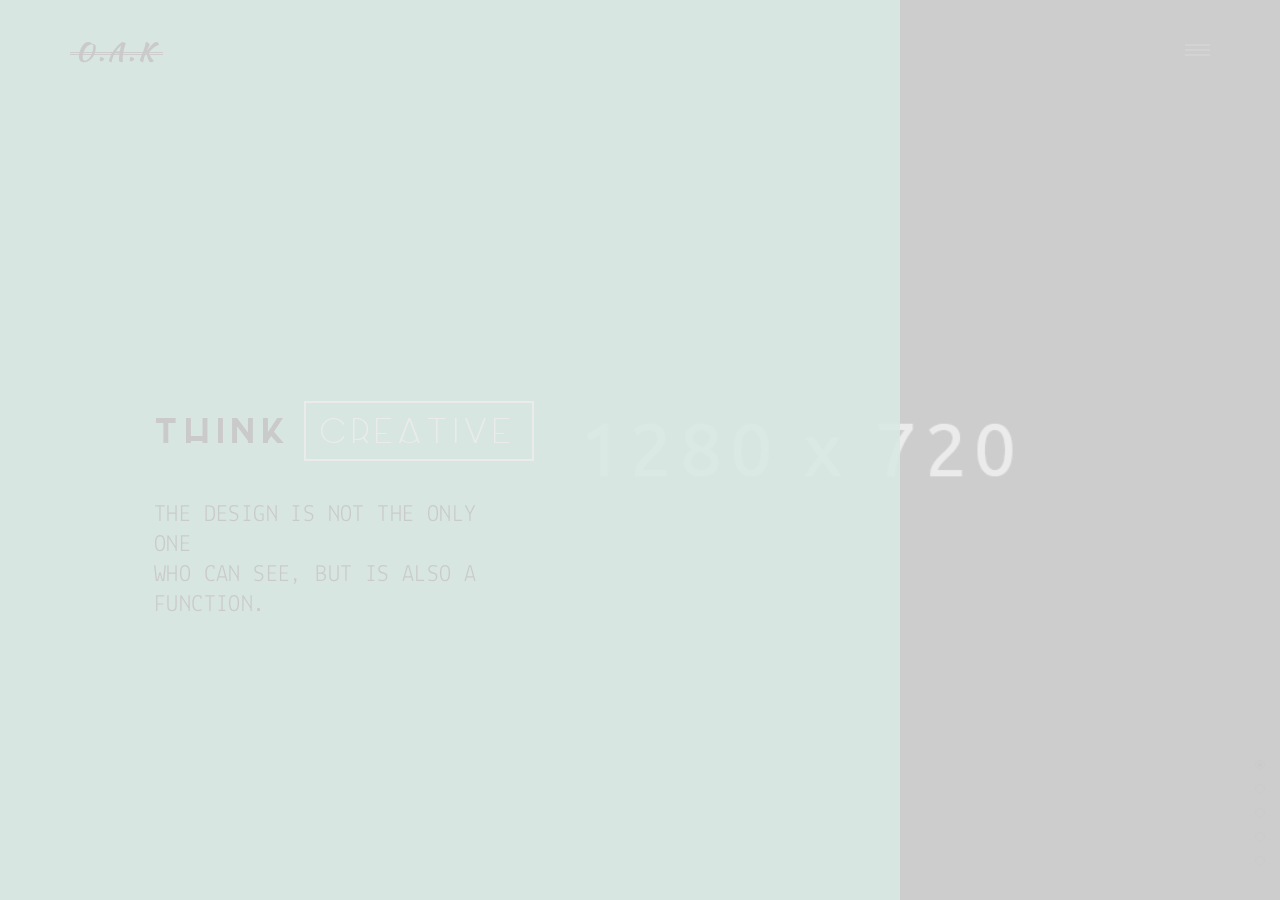
<file: 01_HTML/index-full-slider.html>
<!doctype html>
    <html class="no-js" lang="">

    <head>
        <meta charset="utf-8">
        <title>OAK - HTML Theme</title>
        <meta name="description" content="">
        <meta name="msapplication-tap-highlight" content="yes" />
        <meta name="viewport" content="width=device-width, user-scalable=no, initial-scale=1, minimum-scale=1.0, maximum-scale=1.0" />

        <!-- Google Web Font -->
        <link href='http://fonts.googleapis.com/css?family=Ubuntu:300,400,500,700' rel='stylesheet' type='text/css'>
        <link href='http://fonts.googleapis.com/css?family=Lekton:400,700,400italic' rel='stylesheet' type='text/css'>

        <!--  Bootstrap 3-->
        <link rel="stylesheet" href="css/bootstrap.min.css">

        <!-- OWL Carousel -->
        <link rel="stylesheet" href="css/owl.carousel.css">
        <link rel="stylesheet" href="css/owl.theme.css">

        <!--  Slider -->
        <link rel="stylesheet" href="css/jquery.kenburnsy.css">

        <!-- Animate -->
        <link rel="stylesheet" href="css/animate.css">

        <!-- Web Icons Font -->
        <link rel="stylesheet" href="css/pe-icon-7-stroke.css">
        <link rel="stylesheet" href="css/iconmoon.css">
        <link rel="stylesheet" href="css/et-line.css">
        <link rel="stylesheet" href="css/ionicons.css">

        <!-- Magnific PopUp -->
        <link rel="stylesheet" href="css/magnific-popup.css">

        <!-- Tabs -->
        <link rel="stylesheet" type="text/css" href="css/tabs.css" />
        <link rel="stylesheet" type="text/css" href="css/tabstyles.css" />

        <!-- Loader Style -->
        <link rel="stylesheet" href="css/loader-1.css">

        <!-- Costum Styles -->
        <link rel="stylesheet" href="css/main.css">
        <link rel="stylesheet" href="css/responsive.css">

        <!-- Favicon -->
        <link rel="icon" type="image/ico" href="favicon.ico">

        <!-- Modernizer & Respond js -->
        <script src="js/vendor/modernizr-2.8.3-respond-1.4.2.min.js"></script>

        <!-- Full Height -->
        <style>
            html,
            body {
                height: 100%;
                overflow: hidden;
            }
        </style>

    </head>

    <body>

        <!-- Preloader -->
        <div class="cover"></div>

        <div class="header has-slider">
            <div class="container">
                <div class="logo">
                    <a href="index.html">
                        <img src="img/logo.png" alt="Logo">
                    </a>
                </div>

                <!-- Menu Hamburger (Default) -->
                <button class="main-menu-indicator" id="open-button">
                    <span class="line"></span>
                </button>

                <div class="menu-wrap" style="background-image: url(img/nav_bg.jpg)">
                    <div class="menu-content">
                        <div class="navigation">
                            <span class="pe-7s-close close-menu" id="close-button"></span>
                            <div class="search-wrap js-ui-search">
                                <input class="js-ui-text" type="text" placeholder="Search Here...">
                                <span class="eks js-ui-close"></span>
                            </div>
                        </div>
                        <nav class="menu">
                            <div class="menu-list">
                                <ul>
                                    <li class="menu-item-has-children"><a href="#">Home</a>
                                        <ul class="sub-menu">
                                            <li><a href="index.html">- Default</a></li>
                                            <li><a href="index-architecture.html">- Architecture</a></li>
                                            <li><a href="index-full-slider.html">- Slider Full Width</a></li>
                                        </ul>
                                    </li>
                                    <li><a href="about.html">About</a></li>
                                    <li class="menu-item-has-children"><a href="#">Portfolio</a>
                                        <ul class="sub-menu">
                                            <li><a href="portfolio-2column.html">-Portfolio 2 Column</a></li>
                                            <li><a href="portfolio-3column.html">-Portfolio 3 Column</a></li>
                                            <li><a href="portfolio-masonry.html">-Portfolio Masonry</a></li>
                                            <li><a href="portfolio-dribbble.html">-Portfolio Dribbble</a></li>
                                        </ul>
                                    </li>
                                    <li class="menu-item-has-children"><a href="#">Blog</a>
                                        <ul class="sub-menu">
                                            <li><a href="blog.html">Blog Default</a></li>
                                            <li><a href="blog-timeline.html">Blog Timeline</a></li>
                                            <li><a href="single-blog.html">Blog Single</a></li>
                                        </ul>
                                    </li>
                                    <li><a href="contact.html">Contact</a></li>
                                </ul>
                            </div>
                        </nav>

                        <div class="hidden-xs">
                            <div class="menu-social-media">
                                <ul>
                                    <li><a href="#"><i class="iconmoon-facebook"></i></a></li>
                                    <li><a href="#"><i class="iconmoon-twitter"></i></a></li>
                                    <li><a href="#"><i class="iconmoon-dribbble3"></i></a></li>
                                    <li><a href="#"><i class="iconmoon-pinterest"></i></a></li>
                                    <li><a href="#"><i class="iconmoon-linkedin2"></i></a></li>
                                </ul>
                            </div>

                            <div class="menu-information">
                                <ul>
                                    <li><span>T:</span> 003 124 115</li>
                                    <li><span>E:</span> info@mail.com</li>
                                </ul>
                            </div>
                        </div>
                    </div>
                </div>
                <!-- End of Menu Hamburger (Default) -->
            </div>
        </div>

        <div class="slider-container">
            <div class="slider-control left inactive"></div>
            <div class="slider-control right"></div>
            <ul class="slider-pagi"></ul>
            <div class="slider">
                <div class="slide slide-0 active">
                    <div class="slide__bg" style="background-image: url('img/full-slider/image_1.jpg');"></div>
                    <div class="slide__content">
                        <svg class="slide__overlay" viewBox="0 0 1 1" preserveAspectRatio="xMaxYMax slice">
                            <path class="slide__overlay-path" d="M0,0 150,0 500,405 0,405" />
                        </svg>
                        <div class="slide__text">
                            <h2 class="slide__text-heading">THINK<span class="border-text">CREATIVE</span></h2>
                            <p>
                                THE DESIGN IS NOT THE ONLY ONE
                                <br> WHO CAN SEE, BUT IS ALSO A FUNCTION.
                            </p>
                        </div>
                    </div>
                </div>

                <div class="slide slide-1">
                    <div class="slide__bg" style="background-image: url('img/full-slider/image_2.jpg');"></div>
                    <div class="slide__content">
                        <svg class="slide__overlay" viewBox="0 0 720 405" preserveAspectRatio="xMaxYMax slice">
                            <path class="slide__overlay-path" d="M0,0 150,0 500,405 0,405" />
                        </svg>
                        <div class="slide__text">
                            <h2 class="slide__text-heading"><span class="border-text">MODERN</span>SLIDER</h2>
                            <p>VOLUPTATUM MOLESTIAS RECUSANDAE QUAS REPREHENDERIT.</p>
                        </div>
                    </div>
                </div>

                <div class="slide slide-2">
                    <div class="slide__bg" style="background-image: url('img/full-slider/image_3.jpg');"></div>
                    <div class="slide__content">
                        <svg class="slide__overlay" viewBox="0 0 720 405" preserveAspectRatio="xMaxYMax slice">
                            <path class="slide__overlay-path" d="M0,0 150,0 500,405 0,405" />
                        </svg>
                        <div class="slide__text">
                            <h2 class="slide__text-heading">We accomplish individual projects</h2>
                        </div>
                    </div>
                </div>

                <div class="slide slide-3">
                    <div class="slide__bg" style="background-image: url('img/full-slider/image_4.jpg');"></div>
                    <div class="slide__content">
                        <svg class="slide__overlay" viewBox="0 0 720 405" preserveAspectRatio="xMaxYMax slice">
                            <path class="slide__overlay-path" d="M0,0 150,0 500,405 0,405" />
                        </svg>
                        <div class="slide__text">
                            <h2 class="slide__text-heading">New projects <span>Modern</span></h2>
                        </div>
                    </div>
                </div>

                <div class="slide slide-4">
                    <div class="slide__bg" style="background-image: url('img/full-slider/image_1.jpg');"></div>
                    <div class="slide__content">
                        <svg class="slide__overlay" viewBox="0 0 720 405" preserveAspectRatio="xMaxYMax slice">
                            <path class="slide__overlay-path" d="M0,0 150,0 500,405 0,405" />
                        </svg>
                        <div class="slide__text">
                            <h2 class="slide__text-heading"><span>New projects And Modern</span></h2>
                        </div>
                    </div>
                </div>
            </div>
        </div>


        <script src="js/vendor/jquery-1.11.2.min.js"></script>
        <script data-pace-options='{ "ajax": false }' src="js/vendor/pace.min.js"></script>
        <script src="js/vendor/bootstrap.min.js"></script>
        <script src="js/vendor/classie.js"></script>
        <script src="js/vendor/isotope.pkgd.min.js"></script>
        <script src="js/vendor/jquery.velocity.min.js"></script>
        <script src="js/vendor/jquery.kenburnsy.min.js"></script>
        <script src="js/vendor/textslide.js"></script>
        <script src="js/vendor/imagesloaded.pkgd.min.js"></script>
        <script src="js/vendor/tabs.js"></script>
        <script src="js/ef-slider.js"></script>
        <script src="js/vendor/owl.carousel.min.js"></script>
        <script src="js/vendor/jquery.magnific-popup.min.js"></script>
        <script src="js/vendor/jquery.social-buttons.min.js"></script>
        <script src="js/vendor/wow.min.js"></script>
        <script src="js/main.js"></script>
        <script src="js/ajax.js"></script>
    </body>

    </html>
</file>
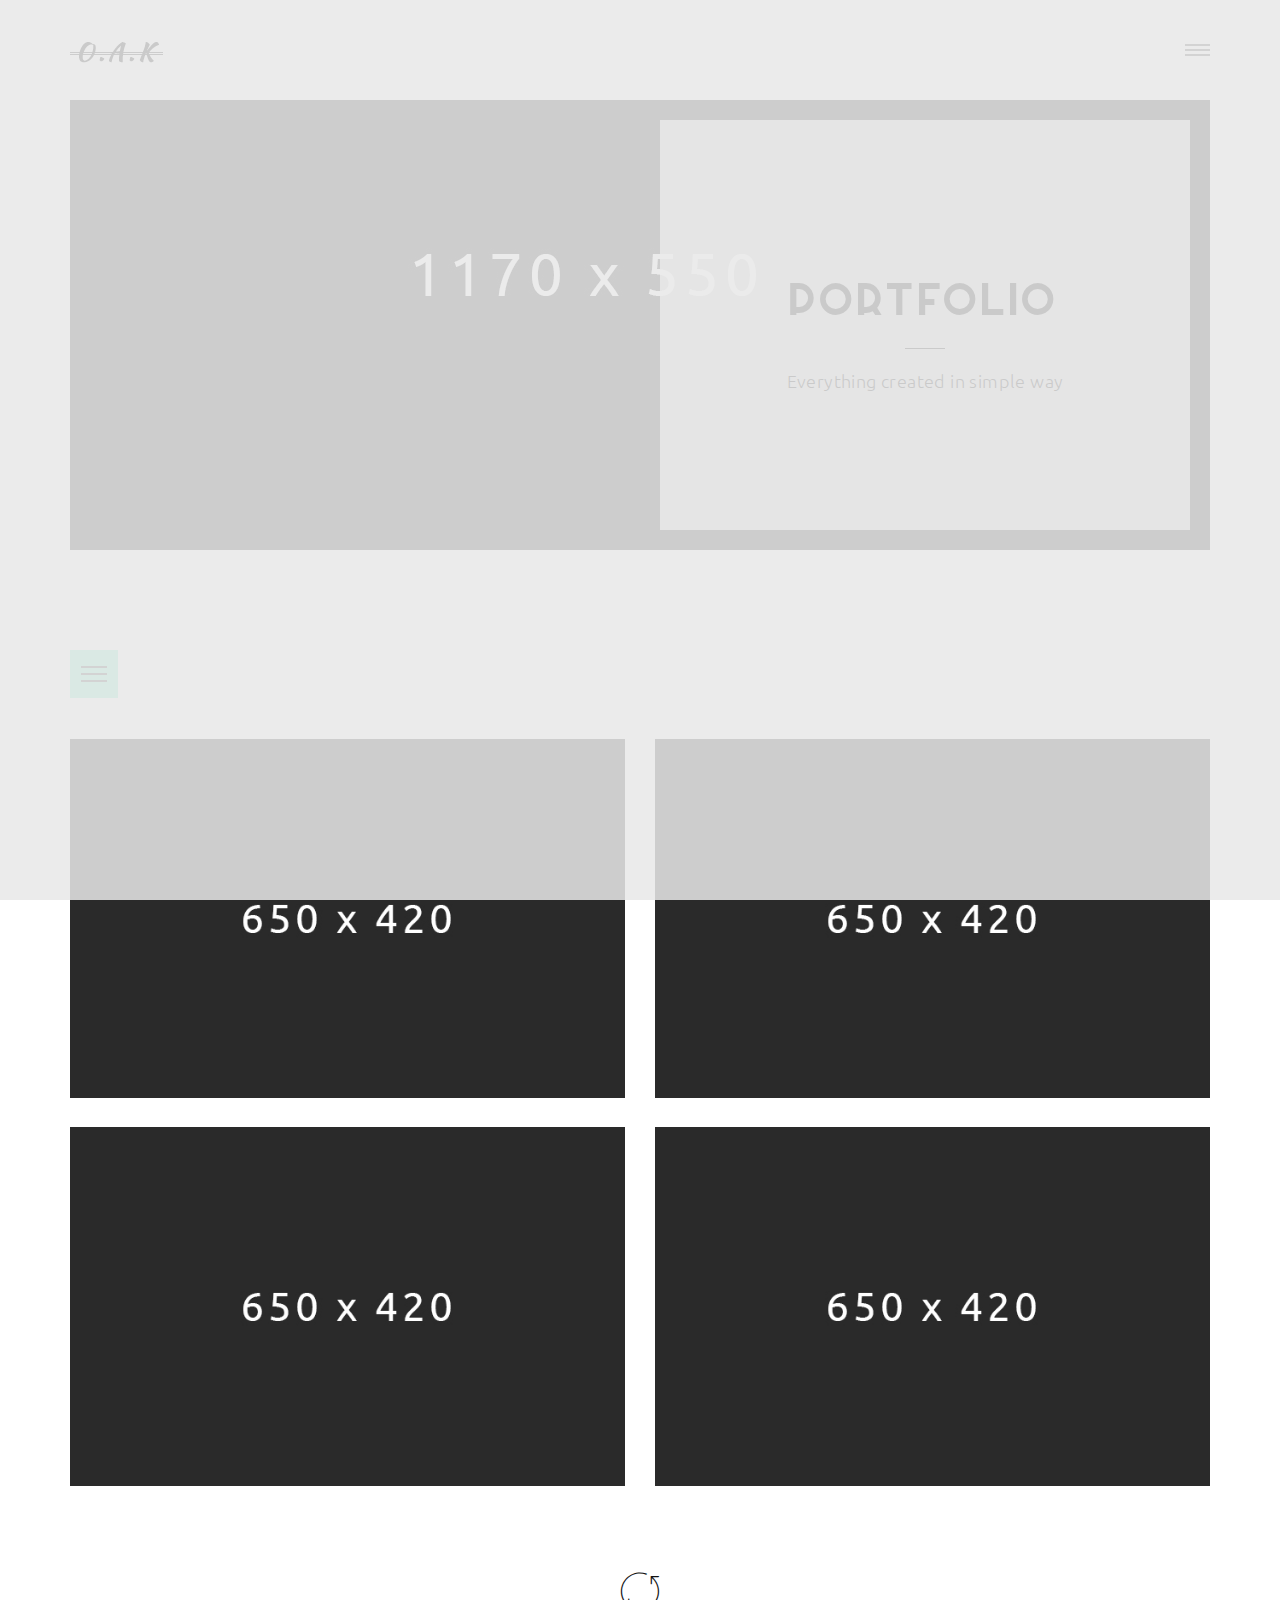
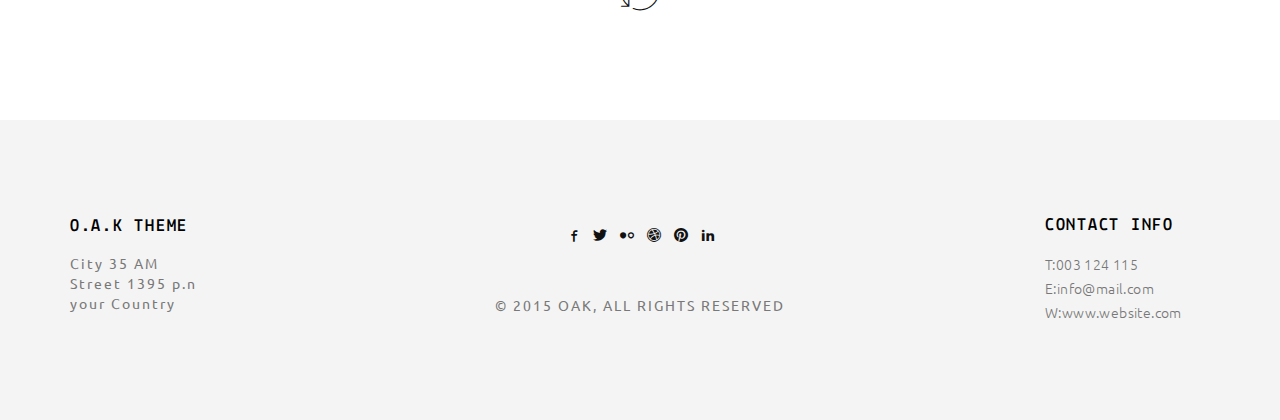
<file: 01_HTML/portfolio-2column.html>
<!doctype html>
<html class="no-js" lang="">

<head>
    <meta charset="utf-8">
    <title>OAK - HTML Theme</title>
    <meta name="description" content="">
    <meta name="msapplication-tap-highlight" content="yes" />
    <meta name="viewport" content="width=device-width, user-scalable=no, initial-scale=1, minimum-scale=1.0, maximum-scale=1.0" />

    <!-- Google Web Font -->
    <link href='http://fonts.googleapis.com/css?family=Ubuntu:300,400,500,700' rel='stylesheet' type='text/css'>
    <link href='http://fonts.googleapis.com/css?family=Lekton:400,700,400italic' rel='stylesheet' type='text/css'>

    <!--  Bootstrap 3-->
    <link rel="stylesheet" href="css/bootstrap.min.css">

    <!-- OWL Carousel -->
    <link rel="stylesheet" href="css/owl.carousel.css">
    <link rel="stylesheet" href="css/owl.theme.css">

    <!--  Slider -->
    <link rel="stylesheet" href="css/jquery.kenburnsy.css">

    <!-- Animate -->
    <link rel="stylesheet" href="css/animate.css">

    <!-- Web Icons Font -->
    <link rel="stylesheet" href="css/pe-icon-7-stroke.css">
    <link rel="stylesheet" href="css/iconmoon.css">
    <link rel="stylesheet" href="css/et-line.css">
    <link rel="stylesheet" href="css/ionicons.css">

    <!-- Magnific PopUp -->
    <link rel="stylesheet" href="css/magnific-popup.css">

    <!-- Tabs -->
    <link rel="stylesheet" type="text/css" href="css/tabs.css" />
    <link rel="stylesheet" type="text/css" href="css/tabstyles.css" />

    <!-- Loader Style -->
    <link rel="stylesheet" href="css/loader-1.css">

    <!-- Costum Styles -->
    <link rel="stylesheet" href="css/main.css">
    <link rel="stylesheet" href="css/responsive.css">

    <!-- Favicon -->
    <link rel="icon" type="image/ico" href="favicon.ico">

    <!-- Modernizer & Respond js -->
    <script src="js/vendor/modernizr-2.8.3-respond-1.4.2.min.js"></script>
</head>

<body>

<!-- Preloader -->
<div class="cover"></div>

<div class="header">
    <div class="container">
        <div class="logo">
            <a href="index.html">
                <img src="img/logo.png" alt="Logo">
            </a>
        </div>
        
        <!-- Menu Hamburger (Default) -->
        <button class="main-menu-indicator" id="open-button">
            <span class="line"></span>
        </button>
        
        <div class="menu-wrap" style="background-image: url(img/nav_bg.jpg)">
            <div class="menu-content">
                <div class="navigation">
                    <span class="pe-7s-close close-menu" id="close-button"></span>
                    <div class="search-wrap js-ui-search">
                        <input class="js-ui-text" type="text" placeholder="Search Here...">
                        <span class="eks js-ui-close"></span>
                    </div>
                </div>
                <nav class="menu">
                    <div class="menu-list">
                        <ul>
                            <li class="menu-item-has-children"><a href="#">Home</a>
                                <ul class="sub-menu">
                                    <li><a href="index.html">- Default</a></li>
                                    <li><a href="index-architecture.html">- Architecture</a></li>
                                    <li><a href="index-full-slider.html">- Slider Full Width</a></li>
                                </ul>
                            </li>
                            <li><a href="about.html">About</a></li>
                            <li class="menu-item-has-children"><a href="#">Portfolio</a>
                                <ul class="sub-menu">
                                    <li><a href="portfolio-2column.html">-Portfolio 2 Column</a></li>
                                    <li><a href="portfolio-3column.html">-Portfolio 3 Column</a></li>
                                    <li><a href="portfolio-masonry.html">-Portfolio Masonry</a></li>
                                    <li><a href="portfolio-dribbble.html">-Portfolio Dribbble</a></li>
                                </ul>
                            </li>
                            <li class="menu-item-has-children"><a href="#">Blog</a>
                                <ul class="sub-menu">
                                    <li><a href="blog.html">Blog Default</a></li>
                                    <li><a href="blog-timeline.html">Blog Timeline</a></li>
                                    <li><a href="single-blog.html">Blog Single</a></li>
                                </ul>
                            </li>
                            <li><a href="contact.html">Contact</a></li>
                        </ul>
                    </div>
                </nav>

                <div class="hidden-xs">
                    <div class="menu-social-media">
                        <ul>
                           <li><a href="#"><i class="iconmoon-facebook"></i></a></li>
                           <li><a href="#"><i class="iconmoon-twitter"></i></a></li>
                           <li><a href="#"><i class="iconmoon-dribbble3"></i></a></li>
                           <li><a href="#"><i class="iconmoon-pinterest"></i></a></li>
                           <li><a href="#"><i class="iconmoon-linkedin2"></i></a></li>
                        </ul>
                    </div>

                    <div class="menu-information">
                        <ul>
                            <li><span>T:</span> 003 124 115</li>
                            <li><span>E:</span> info@mail.com</li>
                        </ul>
                    </div>
                </div>
            </div>
        </div>
        <!-- End of Menu Hamburger (Default) -->

    </div>
</div>

<div class="container">
    <div class="header-page ef-parallax-bg" style="background-image:url(img/portfolio-header.jpg)">
        <div class="col-md-6 col-md-offset-6">
            <div class="row">
                <div class="inner-content">
                    <div class="header-content">
                        <h1>Portfolio</h1>
                        <hr>
                        <p>Everything created in simple way</p>
                    </div>
                </div>
            </div>
        </div>
    </div>
</div>

<div class="container margin-top">
    <div class="portfolio-wrapper">
        <button class="nav">
        <span class="icon-container">
            <span class="line line01"></span>
            <span class="line line02"></span>
            <span class="line line03"></span>
            <span class="line line04"></span>
        </span>
        </button>
        <div class="works-filter">
            <a href="javascript:void(0)" class="filter active" data-filter="mix">All</a>
            <a href="javascript:void(0)" class="filter" data-filter="branding">Branding</a>
            <a href="javascript:void(0)" class="filter" data-filter="web">Web Design</a>
            <a href="javascript:void(0)" class="filter" data-filter="graphic">Graphic Design</a>
        </div>
        <div class="js-masonry">
            <div class="row" id="work-grid">
                <!-- Begin of Thumbs Portfolio -->
                <div class="col-md-6 col-sm-6 col-xs-12 mix branding">
                    <div class="img home-portfolio-image">
                        <img src="img/portfolio-2column/img_1.jpg" alt="Portfolio Item">
                        <div class="overlay-thumb">
                            <a href="javascript:void(0)" class="like-product">
                                <i class="ion-ios-heart-outline"></i>
                                <span class="like-product">Liked</span>
                                <span class="output">250</span>
                            </a>
                            <div class="details">
                                <span class="title">STYLE FASHION</span>
                                <span class="info">NEW BAG & STYLE FASHION</span>
                            </div>
                            <span class="btnBefore"></span>
                            <span class="btnAfter"></span>
                            <a class="main-portfolio-link" href="single-project.html"></a>
                        </div>
                    </div>
                </div>                
                <div class="col-md-6 col-sm-6 col-xs-12 mix web">
                    <div class="img home-portfolio-image">
                        <img src="img/portfolio-2column/img_2.jpg" alt="Portfolio Item">
                        <div class="overlay-thumb">
                            <a href="javascript:void(0)" class="like-product">
                                <i class="ion-ios-heart-outline"></i>
                                <span class="like-product">Liked</span>
                                <span class="output">250</span>
                            </a>
                            <div class="details">
                                <span class="title">STYLE FASHION</span>
                                <span class="info">NEW BAG & STYLE FASHION</span>
                            </div>
                            <span class="btnBefore"></span>
                            <span class="btnAfter"></span>
                            <a class="main-portfolio-link" href="single-project.html"></a>
                        </div>
                    </div>
                </div>                
                <div class="col-md-6 col-sm-6 col-xs-12 mix branding">
                    <div class="img home-portfolio-image">
                        <img src="img/portfolio-2column/img_1.jpg" alt="Portfolio Item">
                        <div class="overlay-thumb">
                            <a href="javascript:void(0)" class="like-product">
                                <i class="ion-ios-heart-outline"></i>
                                <span class="like-product">Liked</span>
                                <span class="output">250</span>
                            </a>
                            <div class="details">
                                <span class="title">STYLE FASHION</span>
                                <span class="info">NEW BAG & STYLE FASHION</span>
                            </div>
                            <span class="btnBefore"></span>
                            <span class="btnAfter"></span>
                            <a class="main-portfolio-link" href="single-project.html"></a>
                        </div>
                    </div>
                </div>                
                <div class="col-md-6 col-sm-6 col-xs-12 mix web">
                    <div class="img home-portfolio-image">
                        <img src="img/portfolio-2column/img_2.jpg" alt="Portfolio Item">
                        <div class="overlay-thumb">
                            <a href="javascript:void(0)" class="like-product">
                                <i class="ion-ios-heart-outline"></i>
                                <span class="like-product">Liked</span>
                                <span class="output">250</span>
                            </a>
                            <div class="details">
                                <span class="title">STYLE FASHION</span>
                                <span class="info">NEW BAG & STYLE FASHION</span>
                            </div>
                            <span class="btnBefore"></span>
                            <span class="btnAfter"></span>
                            <a class="main-portfolio-link" href="single-project.html"></a>
                        </div>
                    </div>
                </div>
            </div>
        </div>
        <div class="load-more">
            <a href="javascript:void(0)" id="load-more-2col"><i class="icon-refresh"></i></a>
        </div>
    </div>
</div>

<div class="footer margin-top">
    <div class="container">
        <div class="row">
                <div class="col-md-2 col-sm-4 col-xs-12">
                    <div class="footer-inner">
                        <div class="footer-content">
                            <h4>O.A.K THEME</h4>
                                <address>
                                    City 35 AM <br>
                                    Street 1395 p.n <br>
                                    your Country
                                </address>
                        </div>
                    </div>
                </div>

                <div class="col-md-2 col-md-push-8 col-sm-4 col-xs-12">
                    <div class="footer-inner">
                        <div class="footer-content">
                           <h4>CONTACT INFO</h4>
                            <p>
                                T:003 124 115 <br>
                                E:info@mail.com <br>
                                W:www.website.com
                            </p>
                        </div>
                    </div>
                </div>

                <div class="col-md-4 col-sm-4 col-xs-12">
                    <div class="footer-inner">
                        <div class="footer-content">
                        <ul class="social-media">
                            <li><a href="#"><i class="iconmoon-facebook"></i></a></li>
                            <li><a href="#"><i class="iconmoon-twitter"></i></a></li>
                            <li><a href="#"><i class="iconmoon-flickr2"></i></a></li>
                            <li><a href="#"><i class="iconmoon-dribbble3"></i></a></li>
                            <li><a href="#"><i class="iconmoon-pinterest"></i></a></li>
                            <li><a href="#"><i class="iconmoon-linkedin2"></i></a></li>
                        </ul>
                        <span class="copyright-mark">&copy; 2015 OAK, ALL RIGHTS RESERVED</span>
                        </div>
                    </div>
                </div>
        </div>
    </div>
</div>

    <a href="javascript:void(0)" class="scroll-top" id="scroll-top"><i class="pe-7s-angle-up"></i></a>

    <script src="js/vendor/jquery-1.11.2.min.js"></script>
    <script data-pace-options='{ "ajax": false }' src="js/vendor/pace.min.js"></script>
    <script src="js/vendor/bootstrap.min.js"></script>
    <script src="js/vendor/classie.js"></script>
    <script src="js/vendor/isotope.pkgd.min.js"></script>
    <script src="js/vendor/jquery.velocity.min.js"></script>
    <script src="js/vendor/jquery.kenburnsy.min.js"></script>
    <script src="js/vendor/textslide.js"></script>
    <script src="js/vendor/imagesloaded.pkgd.min.js"></script>
    <script src="js/vendor/tabs.js"></script>
    <script src="js/ef-slider.js"></script>    
    <script src="js/vendor/owl.carousel.min.js"></script>
    <script src="js/vendor/jquery.magnific-popup.min.js"></script>
    <script src="js/vendor/jquery.social-buttons.min.js"></script>
    <script src="js/vendor/wow.min.js"></script>
    <script src="js/main.js"></script>
    <script src="js/ajax.js"></script>
</body>
</html>
</file>
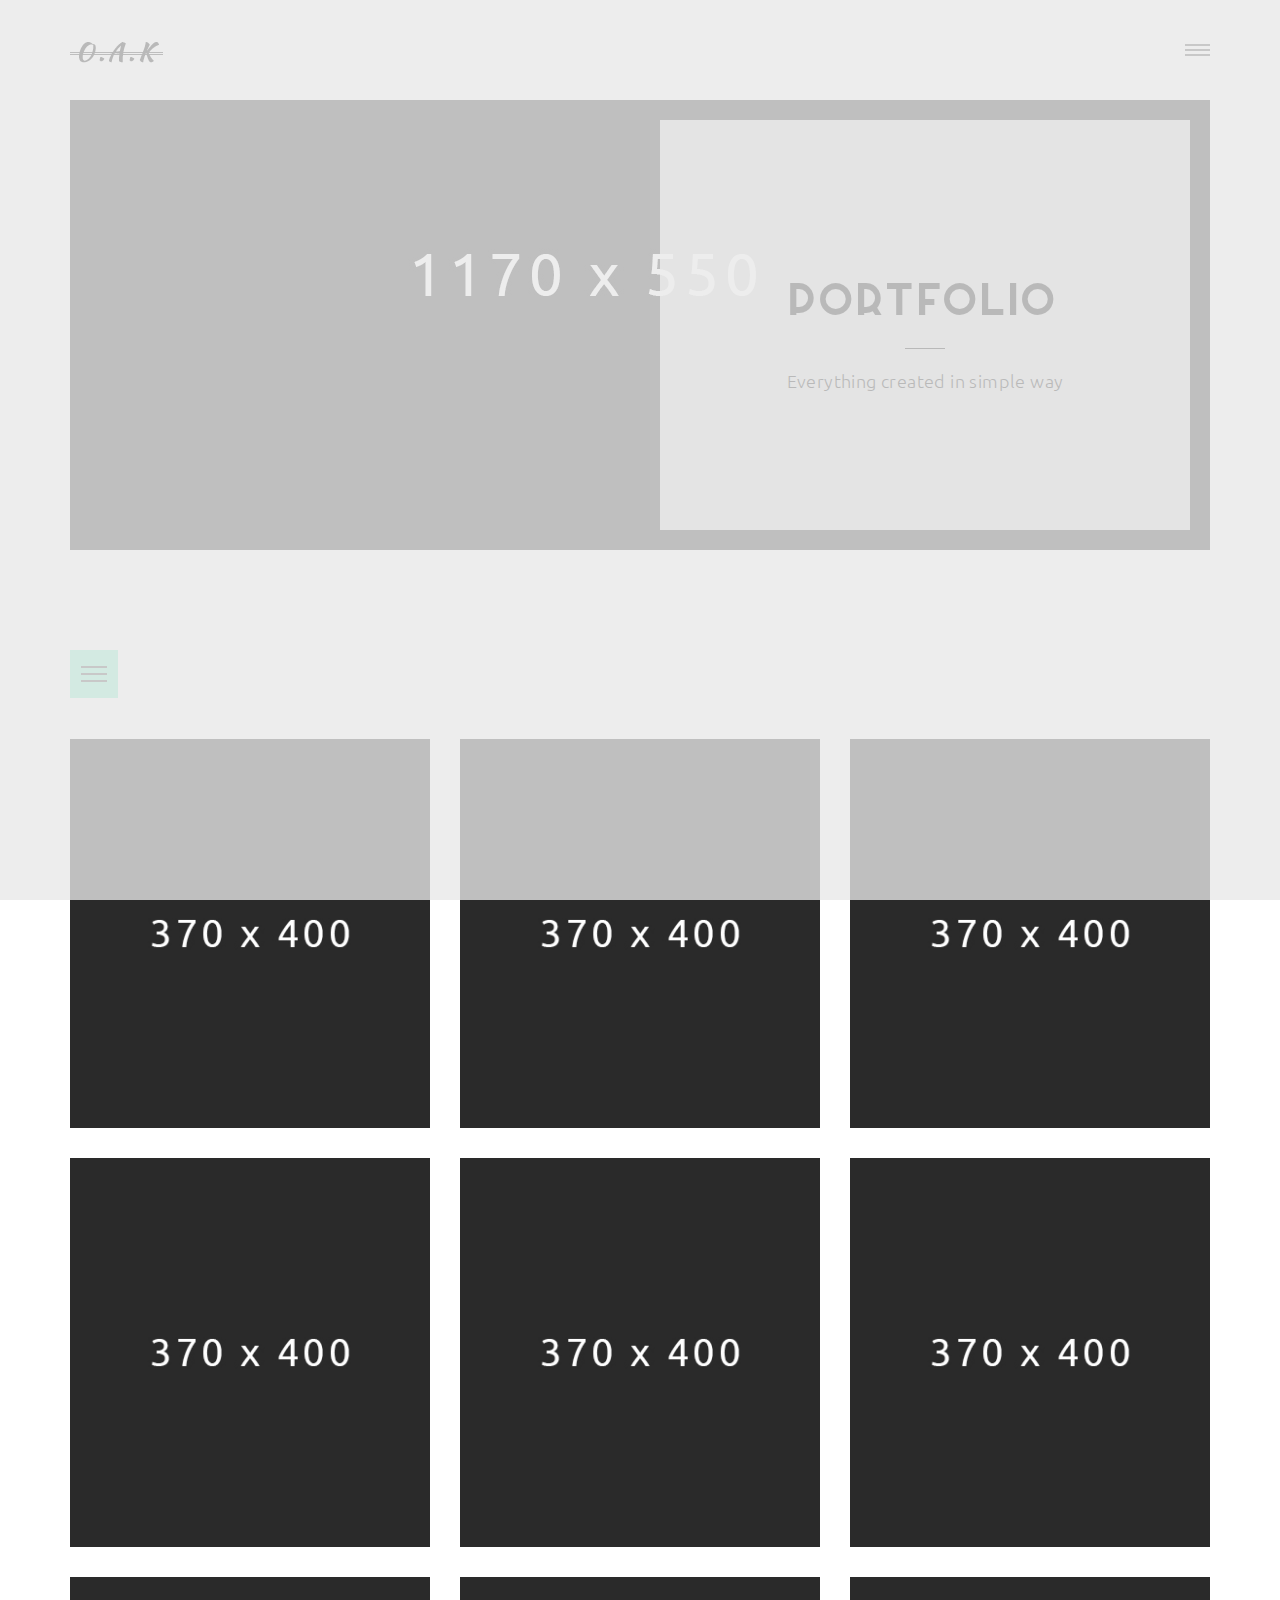
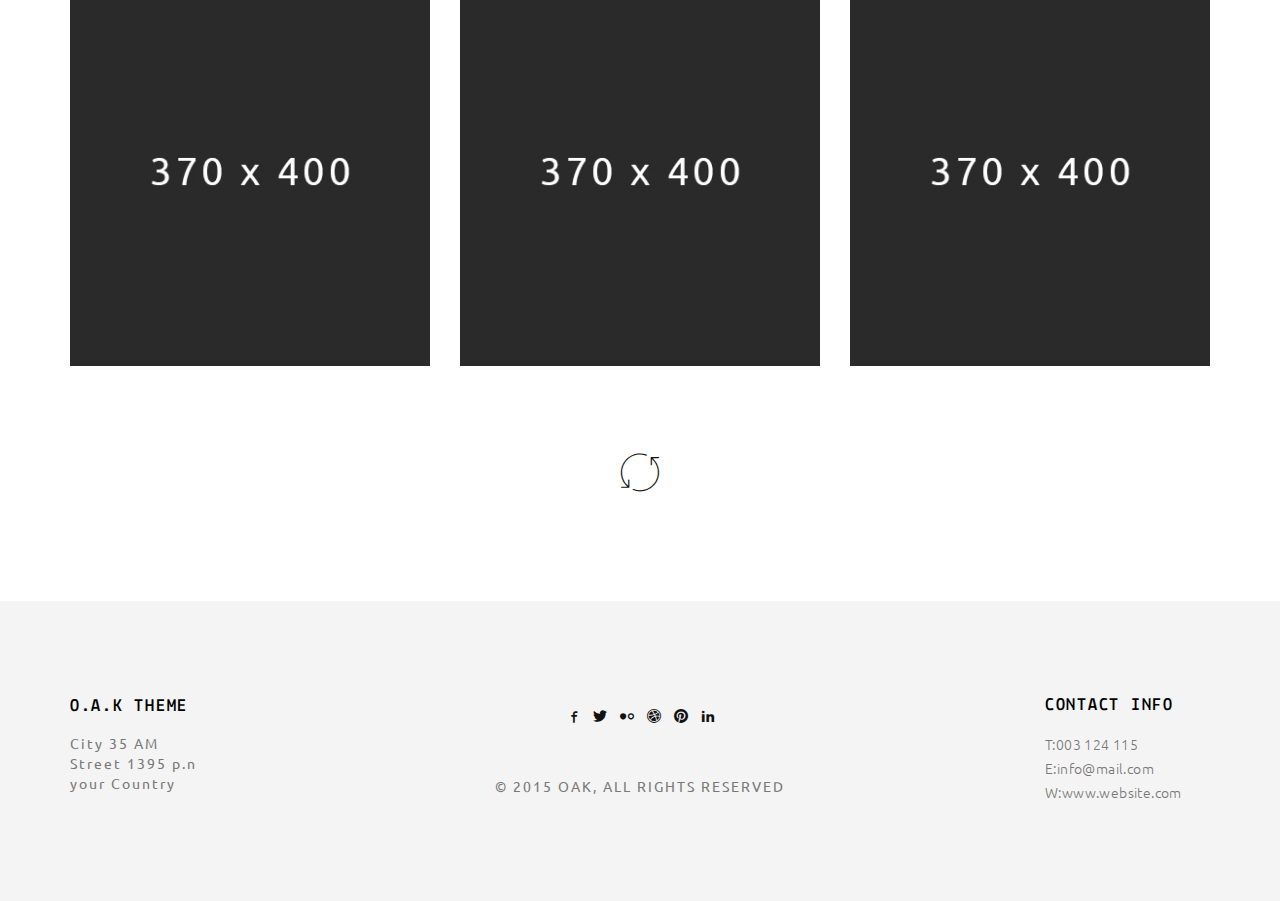
<file: 01_HTML/portfolio-3column.html>
<!doctype html>
<html class="no-js" lang="">

<head>
    <meta charset="utf-8">
    <title>OAK - HTML Theme</title>
    <meta name="description" content="">
    <meta name="msapplication-tap-highlight" content="yes" />
    <meta name="viewport" content="width=device-width, user-scalable=no, initial-scale=1, minimum-scale=1.0, maximum-scale=1.0" />

    <!-- Google Web Font -->
    <link href='http://fonts.googleapis.com/css?family=Ubuntu:300,400,500,700' rel='stylesheet' type='text/css'>
    <link href='http://fonts.googleapis.com/css?family=Lekton:400,700,400italic' rel='stylesheet' type='text/css'>

    <!--  Bootstrap 3-->
    <link rel="stylesheet" href="css/bootstrap.min.css">

    <!-- OWL Carousel -->
    <link rel="stylesheet" href="css/owl.carousel.css">
    <link rel="stylesheet" href="css/owl.theme.css">

    <!--  Slider -->
    <link rel="stylesheet" href="css/jquery.kenburnsy.css">

    <!-- Animate -->
    <link rel="stylesheet" href="css/animate.css">

    <!-- Web Icons Font -->
    <link rel="stylesheet" href="css/pe-icon-7-stroke.css">
    <link rel="stylesheet" href="css/iconmoon.css">
    <link rel="stylesheet" href="css/et-line.css">
    <link rel="stylesheet" href="css/ionicons.css">

    <!-- Magnific PopUp -->
    <link rel="stylesheet" href="css/magnific-popup.css">

    <!-- Tabs -->
    <link rel="stylesheet" type="text/css" href="css/tabs.css" />
    <link rel="stylesheet" type="text/css" href="css/tabstyles.css" />

    <!-- Loader Style -->
    <link rel="stylesheet" href="css/loader-1.css">

    <!-- Costum Styles -->
    <link rel="stylesheet" href="css/main.css">
    <link rel="stylesheet" href="css/responsive.css">

    <!-- Favicon -->
    <link rel="icon" type="image/ico" href="favicon.ico">

    <!-- Modernizer & Respond js -->
    <script src="js/vendor/modernizr-2.8.3-respond-1.4.2.min.js"></script>
</head>

<body>

    <!-- Preloader -->
    <div class="cover"></div>

    <div class="header">
        <div class="container">
            <div class="logo">
                <a href="index.html">
                    <img src="img/logo.png" alt="Logo">
                </a>
            </div>

            <!-- Menu Hamburger (Default) -->
            <button class="main-menu-indicator" id="open-button">
                <span class="line"></span>
            </button>

            <div class="menu-wrap" style="background-image: url(img/nav_bg.jpg)">
                <div class="menu-content">
                    <div class="navigation">
                        <span class="pe-7s-close close-menu" id="close-button"></span>
                        <div class="search-wrap js-ui-search">
                            <input class="js-ui-text" type="text" placeholder="Search Here...">
                            <span class="eks js-ui-close"></span>
                        </div>
                    </div>
                    <nav class="menu">
                        <div class="menu-list">
                            <ul>
                                <li class="menu-item-has-children"><a href="#">Home</a>
                                    <ul class="sub-menu">
                                        <li><a href="index.html">- Default</a></li>
                                        <li><a href="index-architecture.html">- Architecture</a></li>
                                        <li><a href="index-full-slider.html">- Slider Full Width</a></li>
                                    </ul>
                                </li>
                                <li><a href="about.html">About</a></li>
                                <li class="menu-item-has-children"><a href="#">Portfolio</a>
                                    <ul class="sub-menu">
                                        <li><a href="portfolio-2column.html">-Portfolio 2 Column</a></li>
                                        <li><a href="portfolio-3column.html">-Portfolio 3 Column</a></li>
                                        <li><a href="portfolio-masonry.html">-Portfolio Masonry</a></li>
                                        <li><a href="portfolio-dribbble.html">-Portfolio Dribbble</a></li>
                                    </ul>
                                </li>
                                <li class="menu-item-has-children"><a href="#">Blog</a>
                                    <ul class="sub-menu">
                                        <li><a href="blog.html">Blog Default</a></li>
                                        <li><a href="blog-timeline.html">Blog Timeline</a></li>
                                        <li><a href="single-blog.html">Blog Single</a></li>
                                    </ul>
                                </li>
                                <li><a href="contact.html">Contact</a></li>
                            </ul>
                        </div>
                    </nav>

                    <div class="hidden-xs">
                        <div class="menu-social-media">
                            <ul>
                                <li><a href="#"><i class="iconmoon-facebook"></i></a></li>
                                <li><a href="#"><i class="iconmoon-twitter"></i></a></li>
                                <li><a href="#"><i class="iconmoon-dribbble3"></i></a></li>
                                <li><a href="#"><i class="iconmoon-pinterest"></i></a></li>
                                <li><a href="#"><i class="iconmoon-linkedin2"></i></a></li>
                            </ul>
                        </div>

                        <div class="menu-information">
                            <ul>
                                <li><span>T:</span> 003 124 115</li>
                                <li><span>E:</span> info@mail.com</li>
                            </ul>
                        </div>
                    </div>
                </div>
            </div>
            <!-- End of Menu Hamburger (Default) -->

        </div>
    </div>

    <div class="container">
        <div class="header-page ef-parallax-bg" style="background-image:url(img/portfolio-header.jpg)">
            <div class="col-md-6 col-md-offset-6">
                <div class="row">
                    <div class="inner-content">
                        <div class="header-content">
                            <h1>Portfolio</h1>
                            <hr>
                            <p>Everything created in simple way</p>
                        </div>
                    </div>
                </div>
            </div>
        </div>
    </div>

    <div class="container margin-top">
        <div class="portfolio-wrapper">
            <button class="nav">
                <span class="icon-container">
            <span class="line line01"></span>
                <span class="line line02"></span>
                <span class="line line03"></span>
                <span class="line line04"></span>
                </span>
            </button>
            <div class="works-filter">
                <a href="javascript:void(0)" class="filter active" data-filter="mix">All</a>
                <a href="javascript:void(0)" class="filter" data-filter="branding">Branding</a>
                <a href="javascript:void(0)" class="filter" data-filter="web">Web Design</a>
                <a href="javascript:void(0)" class="filter" data-filter="graphic">Graphic Design</a>
            </div>
            <div class="js-masonry">
                <div class="row" id="work-grid">
                    <!-- Begin of Thumbs Portfolio -->
                    <div class="col-md-4 col-sm-4 col-xs-12 mix branding">
                        <div class="img home-portfolio-image">
                            <img src="img/home-portfolio/img_1.jpg" alt="Portfolio Item">
                            <div class="overlay-thumb">
                                <a href="javascript:void(0)" class="like-product">
                                    <i class="ion-ios-heart-outline"></i>
                                    <span class="like-product">Liked</span>
                                    <span class="output">250</span>
                                </a>
                                <div class="details">
                                    <span class="title">STYLE FASHION</span>
                                    <span class="info">NEW BAG & STYLE FASHION</span>
                                </div>
                                <span class="btnBefore"></span>
                                <span class="btnAfter"></span>
                                <a class="main-portfolio-link" href="single-project.html"></a>
                            </div>
                        </div>
                    </div>
                    <div class="col-md-4 col-sm-4 col-xs-12 mix web">
                        <div class="img home-portfolio-image">
                            <img src="img/home-portfolio/img_2.jpg" alt="Portfolio Item">
                            <div class="overlay-thumb">
                                <a href="javascript:void(0)" class="like-product">
                                    <i class="ion-ios-heart-outline"></i>
                                    <span class="like-product">Liked</span>
                                    <span class="output">60</span>
                                </a>
                                <div class="details">
                                    <span class="title">WATCH-J</span>
                                    <span class="info">NEW TREND FASHION</span>
                                </div>
                                <span class="btnBefore"></span>
                                <span class="btnAfter"></span>
                                <a class="main-portfolio-link" href="single-project.html"></a>
                            </div>
                        </div>
                    </div>
                    <div class="col-md-4 col-sm-4 col-xs-12 mix graphic">
                        <div class="img home-portfolio-image">
                            <img src="img/home-portfolio/img_3.jpg" alt="Portfolio Item">
                            <div class="overlay-thumb">
                                <a href="javascript:void(0)" class="like-product">
                                    <i class="ion-ios-heart-outline"></i>
                                    <span class="like-product">Liked</span>
                                    <span class="output">1060</span>
                                </a>
                                <div class="details">
                                    <span class="title">STYLE FASHION</span>
                                    <span class="info">NEW BAG & STYLE FASHION</span>
                                </div>
                                <span class="btnBefore"></span>
                                <span class="btnAfter"></span>
                                <a class="main-portfolio-link" href="single-project.html"></a>
                            </div>
                        </div>
                    </div>
                    <div class="col-md-4 col-sm-4 col-xs-12 mix branding">
                        <div class="img home-portfolio-image">
                            <img src="img/home-portfolio/img_4.jpg" alt="Portfolio Item">
                            <div class="overlay-thumb">
                                <a href="javascript:void(0)" class="like-product">
                                    <i class="ion-ios-heart-outline"></i>
                                    <span class="like-product">Liked</span>
                                    <span class="output">900</span>
                                </a>
                                <div class="details">
                                    <span class="title">STYLE FASHION</span>
                                    <span class="info">NEW BAG & STYLE FASHION</span>
                                </div>
                                <span class="btnBefore"></span>
                                <span class="btnAfter"></span>
                                <a class="main-portfolio-link" href="single-project.html"></a>
                            </div>
                        </div>
                    </div>
                    <div class="col-md-4 col-sm-4 col-xs-12 mix branding">
                        <div class="img home-portfolio-image">
                            <img src="img/home-portfolio/img_5.jpg" alt="Portfolio Item">
                            <div class="overlay-thumb">
                                <a href="javascript:void(0)" class="like-product">
                                    <i class="ion-ios-heart-outline"></i>
                                    <span class="like-product">Liked</span>
                                    <span class="output">979</span>
                                </a>
                                <div class="details">
                                    <span class="title">STYLE FASHION</span>
                                    <span class="info">NEW BAG & STYLE FASHION</span>
                                </div>
                                <span class="btnBefore"></span>
                                <span class="btnAfter"></span>
                                <a class="main-portfolio-link" href="single-project.html"></a>
                            </div>
                        </div>
                    </div>
                    <div class="col-md-4 col-sm-4 col-xs-12 mix branding">
                        <div class="img home-portfolio-image">
                            <img src="img/home-portfolio/img_6.jpg" alt="Portfolio Item">
                            <div class="overlay-thumb">
                                <a href="javascript:void(0)" class="like-product">
                                    <i class="ion-ios-heart-outline"></i>
                                    <span class="like-product">Liked</span>
                                    <span class="output">1024</span>
                                </a>
                                <div class="details">
                                    <span class="title">STYLE FASHION</span>
                                    <span class="info">NEW BAG & STYLE FASHION</span>
                                </div>
                                <span class="btnBefore"></span>
                                <span class="btnAfter"></span>
                                <a class="main-portfolio-link" href="single-project.html"></a>
                            </div>
                        </div>
                    </div>
                    <div class="col-md-4 col-sm-4 col-xs-12 mix branding">
                        <div class="img home-portfolio-image">
                            <img src="img/home-portfolio/img_7.jpg" alt="Portfolio Item">
                            <div class="overlay-thumb">
                                <a href="javascript:void(0)" class="like-product">
                                    <i class="ion-ios-heart-outline"></i>
                                    <span class="like-product">Liked</span>
                                    <span class="output">2048</span>
                                </a>
                                <div class="details">
                                    <span class="title">STYLE FASHION</span>
                                    <span class="info">NEW BAG & STYLE FASHION</span>
                                </div>
                                <span class="btnBefore"></span>
                                <span class="btnAfter"></span>
                                <a class="main-portfolio-link" href="single-project.html"></a>
                            </div>
                        </div>
                    </div>
                    <div class="col-md-4 col-sm-4 col-xs-12 mix branding">
                        <div class="img home-portfolio-image">
                            <img src="img/home-portfolio/img_8.jpg" alt="Portfolio Item">
                            <div class="overlay-thumb">
                                <a href="javascript:void(0)" class="like-product">
                                    <i class="ion-ios-heart-outline"></i>
                                    <span class="like-product">Liked</span>
                                    <span class="output">256</span>
                                </a>
                                <div class="details">
                                    <span class="title">STYLE FASHION</span>
                                    <span class="info">NEW BAG & STYLE FASHION</span>
                                </div>
                                <span class="btnBefore"></span>
                                <span class="btnAfter"></span>
                                <a class="main-portfolio-link" href="single-project.html"></a>
                            </div>
                        </div>
                    </div>
                    <div class="col-md-4 col-sm-4 col-xs-12 mix branding">
                        <div class="img home-portfolio-image">
                            <img src="img/home-portfolio/img_9.jpg" alt="Portfolio Item">
                            <div class="overlay-thumb">
                                <a href="javascript:void(0)" class="like-product">
                                    <i class="ion-ios-heart-outline"></i>
                                    <span class="like-product">Liked</span>
                                    <span class="output">256</span>
                                </a>
                                <div class="details">
                                    <span class="title">STYLE FASHION</span>
                                    <span class="info">NEW BAG & STYLE FASHION</span>
                                </div>
                                <span class="btnBefore"></span>
                                <span class="btnAfter"></span>
                                <a class="main-portfolio-link" href="single-project.html"></a>
                            </div>
                        </div>
                    </div>
                </div>
            </div>
            <div class="load-more">
                <a href="javascript:void(0)" id="load-more"><i class="icon-refresh"></i></a>
            </div>
        </div>
    </div>

    <div class="footer margin-top">
        <div class="container">
            <div class="row">
                <div class="col-md-2 col-sm-4 col-xs-12">
                    <div class="footer-inner">
                        <div class="footer-content">
                            <h4>O.A.K THEME</h4>
                            <address>City 35 AM <br>Street 1395 p.n <br>your Country</address>
                        </div>
                    </div>
                </div>

                <div class="col-md-2 col-md-push-8 col-sm-4 col-xs-12">
                    <div class="footer-inner">
                        <div class="footer-content">
                            <h4>CONTACT INFO</h4>
                            <p>
                                T:003 124 115
                                <br> E:info@mail.com
                                <br> W:www.website.com
                            </p>
                        </div>
                    </div>
                </div>

                <div class="col-md-4 col-sm-4 col-xs-12">
                    <div class="footer-inner">
                        <div class="footer-content">
                            <ul class="social-media">
                                <li><a href="#"><i class="iconmoon-facebook"></i></a></li>
                                <li><a href="#"><i class="iconmoon-twitter"></i></a></li>
                                <li><a href="#"><i class="iconmoon-flickr2"></i></a></li>
                                <li><a href="#"><i class="iconmoon-dribbble3"></i></a></li>
                                <li><a href="#"><i class="iconmoon-pinterest"></i></a></li>
                                <li><a href="#"><i class="iconmoon-linkedin2"></i></a></li>
                            </ul>
                            <span class="copyright-mark">&copy; 2015 OAK, ALL RIGHTS RESERVED</span>
                        </div>
                    </div>
                </div>
            </div>
        </div>
    </div>

    <a href="javascript:void(0)" class="scroll-top" id="scroll-top"><i class="pe-7s-angle-up"></i></a>

    <script src="js/vendor/jquery-1.11.2.min.js"></script>
    <script data-pace-options='{ "ajax": false }' src="js/vendor/pace.min.js"></script>
    <script src="js/vendor/bootstrap.min.js"></script>
    <script src="js/vendor/classie.js"></script>
    <script src="js/vendor/isotope.pkgd.min.js"></script>
    <script src="js/vendor/jquery.velocity.min.js"></script>
    <script src="js/vendor/jquery.kenburnsy.min.js"></script>
    <script src="js/vendor/textslide.js"></script>
    <script src="js/vendor/imagesloaded.pkgd.min.js"></script>
    <script src="js/vendor/tabs.js"></script>
    <script src="js/ef-slider.js"></script>
    <script src="js/vendor/owl.carousel.min.js"></script>
    <script src="js/vendor/jquery.magnific-popup.min.js"></script>
    <script src="js/vendor/jquery.social-buttons.min.js"></script>
    <script src="js/vendor/wow.min.js"></script>
    <script src="js/main.js"></script>
    <script src="js/ajax.js"></script>
</body>

</html>
</file>
<file: 01_HTML/css/pe-icon-7-stroke.css>
@font-face {
	font-family: 'Pe-icon-7-stroke';
	src:url('../fonts/Pe-icon-7-stroke.eot?-2irksn');
	src:url('../fonts/Pe-icon-7-stroke.eot?#iefix-2irksn') format('embedded-opentype'),
		url('../fonts/Pe-icon-7-stroke.woff?-2irksn') format('woff'),
		url('../fonts/Pe-icon-7-stroke.ttf?-2irksn') format('truetype'),
		url('../fonts/Pe-icon-7-stroke.svg?-2irksn#Pe-icon-7-stroke') format('svg');
	font-weight: normal;
	font-style: normal;
}

[class^="pe-7s-"], [class*=" pe-7s-"] {
	display: inline-block;
	font-family: 'Pe-icon-7-stroke';
	speak: none;
	font-style: normal;
	font-weight: normal;
	font-variant: normal;
	text-transform: none;
	line-height: 1;

	/* Better Font Rendering =========== */
	-webkit-font-smoothing: antialiased;
	-moz-osx-font-smoothing: grayscale;
}

.pe-7s-cloud-upload:before {
	content: "\e68a";
}
.pe-7s-cash:before {
	content: "\e68c";
}
.pe-7s-close:before {
	content: "\e680";
}
.pe-7s-bluetooth:before {
	content: "\e68d";
}
.pe-7s-cloud-download:before {
	content: "\e68b";
}
.pe-7s-way:before {
	content: "\e68e";
}
.pe-7s-close-circle:before {
	content: "\e681";
}
.pe-7s-id:before {
	content: "\e68f";
}
.pe-7s-angle-up:before {
	content: "\e682";
}
.pe-7s-wristwatch:before {
	content: "\e690";
}
.pe-7s-angle-up-circle:before {
	content: "\e683";
}
.pe-7s-world:before {
	content: "\e691";
}
.pe-7s-angle-right:before {
	content: "\e684";
}
.pe-7s-volume:before {
	content: "\e692";
}
.pe-7s-angle-right-circle:before {
	content: "\e685";
}
.pe-7s-users:before {
	content: "\e693";
}
.pe-7s-angle-left:before {
	content: "\e686";
}
.pe-7s-user-female:before {
	content: "\e694";
}
.pe-7s-angle-left-circle:before {
	content: "\e687";
}
.pe-7s-up-arrow:before {
	content: "\e695";
}
.pe-7s-angle-down:before {
	content: "\e688";
}
.pe-7s-switch:before {
	content: "\e696";
}
.pe-7s-angle-down-circle:before {
	content: "\e689";
}
.pe-7s-scissors:before {
	content: "\e697";
}
.pe-7s-wallet:before {
	content: "\e600";
}
.pe-7s-safe:before {
	content: "\e698";
}
.pe-7s-volume2:before {
	content: "\e601";
}
.pe-7s-volume1:before {
	content: "\e602";
}
.pe-7s-voicemail:before {
	content: "\e603";
}
.pe-7s-video:before {
	content: "\e604";
}
.pe-7s-user:before {
	content: "\e605";
}
.pe-7s-upload:before {
	content: "\e606";
}
.pe-7s-unlock:before {
	content: "\e607";
}
.pe-7s-umbrella:before {
	content: "\e608";
}
.pe-7s-trash:before {
	content: "\e609";
}
.pe-7s-tools:before {
	content: "\e60a";
}
.pe-7s-timer:before {
	content: "\e60b";
}
.pe-7s-ticket:before {
	content: "\e60c";
}
.pe-7s-target:before {
	content: "\e60d";
}
.pe-7s-sun:before {
	content: "\e60e";
}
.pe-7s-study:before {
	content: "\e60f";
}
.pe-7s-stopwatch:before {
	content: "\e610";
}
.pe-7s-star:before {
	content: "\e611";
}
.pe-7s-speaker:before {
	content: "\e612";
}
.pe-7s-signal:before {
	content: "\e613";
}
.pe-7s-shuffle:before {
	content: "\e614";
}
.pe-7s-shopbag:before {
	content: "\e615";
}
.pe-7s-share:before {
	content: "\e616";
}
.pe-7s-server:before {
	content: "\e617";
}
.pe-7s-search:before {
	content: "\e618";
}
.pe-7s-film:before {
	content: "\e6a5";
}
.pe-7s-science:before {
	content: "\e619";
}
.pe-7s-disk:before {
	content: "\e6a6";
}
.pe-7s-ribbon:before {
	content: "\e61a";
}
.pe-7s-repeat:before {
	content: "\e61b";
}
.pe-7s-refresh:before {
	content: "\e61c";
}
.pe-7s-add-user:before {
	content: "\e6a9";
}
.pe-7s-refresh-cloud:before {
	content: "\e61d";
}
.pe-7s-paperclip:before {
	content: "\e69c";
}
.pe-7s-radio:before {
	content: "\e61e";
}
.pe-7s-note2:before {
	content: "\e69d";
}
.pe-7s-print:before {
	content: "\e61f";
}
.pe-7s-network:before {
	content: "\e69e";
}
.pe-7s-prev:before {
	content: "\e620";
}
.pe-7s-mute:before {
	content: "\e69f";
}
.pe-7s-power:before {
	content: "\e621";
}
.pe-7s-medal:before {
	content: "\e6a0";
}
.pe-7s-portfolio:before {
	content: "\e622";
}
.pe-7s-like2:before {
	content: "\e6a1";
}
.pe-7s-plus:before {
	content: "\e623";
}
.pe-7s-left-arrow:before {
	content: "\e6a2";
}
.pe-7s-play:before {
	content: "\e624";
}
.pe-7s-key:before {
	content: "\e6a3";
}
.pe-7s-plane:before {
	content: "\e625";
}
.pe-7s-joy:before {
	content: "\e6a4";
}
.pe-7s-photo-gallery:before {
	content: "\e626";
}
.pe-7s-pin:before {
	content: "\e69b";
}
.pe-7s-phone:before {
	content: "\e627";
}
.pe-7s-plug:before {
	content: "\e69a";
}
.pe-7s-pen:before {
	content: "\e628";
}
.pe-7s-right-arrow:before {
	content: "\e699";
}
.pe-7s-paper-plane:before {
	content: "\e629";
}
.pe-7s-delete-user:before {
	content: "\e6a7";
}
.pe-7s-paint:before {
	content: "\e62a";
}
.pe-7s-bottom-arrow:before {
	content: "\e6a8";
}
.pe-7s-notebook:before {
	content: "\e62b";
}
.pe-7s-note:before {
	content: "\e62c";
}
.pe-7s-next:before {
	content: "\e62d";
}
.pe-7s-news-paper:before {
	content: "\e62e";
}
.pe-7s-musiclist:before {
	content: "\e62f";
}
.pe-7s-music:before {
	content: "\e630";
}
.pe-7s-mouse:before {
	content: "\e631";
}
.pe-7s-more:before {
	content: "\e632";
}
.pe-7s-moon:before {
	content: "\e633";
}
.pe-7s-monitor:before {
	content: "\e634";
}
.pe-7s-micro:before {
	content: "\e635";
}
.pe-7s-menu:before {
	content: "\e636";
}
.pe-7s-map:before {
	content: "\e637";
}
.pe-7s-map-marker:before {
	content: "\e638";
}
.pe-7s-mail:before {
	content: "\e639";
}
.pe-7s-mail-open:before {
	content: "\e63a";
}
.pe-7s-mail-open-file:before {
	content: "\e63b";
}
.pe-7s-magnet:before {
	content: "\e63c";
}
.pe-7s-loop:before {
	content: "\e63d";
}
.pe-7s-look:before {
	content: "\e63e";
}
.pe-7s-lock:before {
	content: "\e63f";
}
.pe-7s-lintern:before {
	content: "\e640";
}
.pe-7s-link:before {
	content: "\e641";
}
.pe-7s-like:before {
	content: "\e642";
}
.pe-7s-light:before {
	content: "\e643";
}
.pe-7s-less:before {
	content: "\e644";
}
.pe-7s-keypad:before {
	content: "\e645";
}
.pe-7s-junk:before {
	content: "\e646";
}
.pe-7s-info:before {
	content: "\e647";
}
.pe-7s-home:before {
	content: "\e648";
}
.pe-7s-help2:before {
	content: "\e649";
}
.pe-7s-help1:before {
	content: "\e64a";
}
.pe-7s-graph3:before {
	content: "\e64b";
}
.pe-7s-graph2:before {
	content: "\e64c";
}
.pe-7s-graph1:before {
	content: "\e64d";
}
.pe-7s-graph:before {
	content: "\e64e";
}
.pe-7s-global:before {
	content: "\e64f";
}
.pe-7s-gleam:before {
	content: "\e650";
}
.pe-7s-glasses:before {
	content: "\e651";
}
.pe-7s-gift:before {
	content: "\e652";
}
.pe-7s-folder:before {
	content: "\e653";
}
.pe-7s-flag:before {
	content: "\e654";
}
.pe-7s-filter:before {
	content: "\e655";
}
.pe-7s-file:before {
	content: "\e656";
}
.pe-7s-expand1:before {
	content: "\e657";
}
.pe-7s-exapnd2:before {
	content: "\e658";
}
.pe-7s-edit:before {
	content: "\e659";
}
.pe-7s-drop:before {
	content: "\e65a";
}
.pe-7s-drawer:before {
	content: "\e65b";
}
.pe-7s-download:before {
	content: "\e65c";
}
.pe-7s-display2:before {
	content: "\e65d";
}
.pe-7s-display1:before {
	content: "\e65e";
}
.pe-7s-diskette:before {
	content: "\e65f";
}
.pe-7s-date:before {
	content: "\e660";
}
.pe-7s-cup:before {
	content: "\e661";
}
.pe-7s-culture:before {
	content: "\e662";
}
.pe-7s-crop:before {
	content: "\e663";
}
.pe-7s-credit:before {
	content: "\e664";
}
.pe-7s-copy-file:before {
	content: "\e665";
}
.pe-7s-config:before {
	content: "\e666";
}
.pe-7s-compass:before {
	content: "\e667";
}
.pe-7s-comment:before {
	content: "\e668";
}
.pe-7s-coffee:before {
	content: "\e669";
}
.pe-7s-cloud:before {
	content: "\e66a";
}
.pe-7s-clock:before {
	content: "\e66b";
}
.pe-7s-check:before {
	content: "\e66c";
}
.pe-7s-chat:before {
	content: "\e66d";
}
.pe-7s-cart:before {
	content: "\e66e";
}
.pe-7s-camera:before {
	content: "\e66f";
}
.pe-7s-call:before {
	content: "\e670";
}
.pe-7s-calculator:before {
	content: "\e671";
}
.pe-7s-browser:before {
	content: "\e672";
}
.pe-7s-box2:before {
	content: "\e673";
}
.pe-7s-box1:before {
	content: "\e674";
}
.pe-7s-bookmarks:before {
	content: "\e675";
}
.pe-7s-bicycle:before {
	content: "\e676";
}
.pe-7s-bell:before {
	content: "\e677";
}
.pe-7s-battery:before {
	content: "\e678";
}
.pe-7s-ball:before {
	content: "\e679";
}
.pe-7s-back:before {
	content: "\e67a";
}
.pe-7s-attention:before {
	content: "\e67b";
}
.pe-7s-anchor:before {
	content: "\e67c";
}
.pe-7s-albums:before {
	content: "\e67d";
}
.pe-7s-alarm:before {
	content: "\e67e";
}
.pe-7s-airplay:before {
	content: "\e67f";
}
</file>
<file: 01_HTML/css/iconmoon.css>
@font-face {
	font-family: 'icomoon';
	src:url('../fonts/icomoon.eot?-l9mc1q');
	src:url('../fonts/icomoon.eot?#iefix-l9mc1q') format('embedded-opentype'),
		url('../fonts/icomoon.woff?-l9mc1q') format('woff'),
		url('../fonts/icomoon.ttf?-l9mc1q') format('truetype'),
		url('../fonts/icomoon.svg?-l9mc1q#icomoon') format('svg');
	font-weight: normal;
	font-style: normal;
}

[class^="iconmoon-"], [class*=" iconmoon-"] {
	font-family: 'icomoon';
	speak: none;
	font-style: normal;
	font-weight: normal;
	font-variant: normal;
	text-transform: none;
	line-height: 1;

	/* Better Font Rendering =========== */
	-webkit-font-smoothing: antialiased;
	-moz-osx-font-smoothing: grayscale;
}


.iconmoon-share2:before {
	content: "\ea82";
}

.iconmoon-mail:before {
	content: "\ea83";
}

.iconmoon-mail2:before {
	content: "\ea84";
}

.iconmoon-mail3:before {
	content: "\ea85";
}

.iconmoon-mail4:before {
	content: "\ea86";
}

.iconmoon-google:before {
	content: "\ea87";
}

.iconmoon-google-plus:before {
	content: "\ea88";
}

.iconmoon-google-plus2:before {
	content: "\ea89";
}

.iconmoon-google-plus3:before {
	content: "\ea8a";
}

.iconmoon-google-drive:before {
	content: "\ea8b";
}

.iconmoon-facebook:before {
	content: "\ea8c";
}

.iconmoon-facebook2:before {
	content: "\ea8d";
}

.iconmoon-facebook3:before {
	content: "\ea8e";
}

.iconmoon-ello:before {
	content: "\ea8f";
}

.iconmoon-instagram:before {
	content: "\ea90";
}

.iconmoon-twitter:before {
	content: "\ea91";
}

.iconmoon-twitter2:before {
	content: "\ea92";
}

.iconmoon-twitter3:before {
	content: "\ea93";
}

.iconmoon-feed2:before {
	content: "\ea94";
}

.iconmoon-feed3:before {
	content: "\ea95";
}

.iconmoon-feed4:before {
	content: "\ea96";
}

.iconmoon-youtube:before {
	content: "\ea97";
}

.iconmoon-youtube2:before {
	content: "\ea98";
}

.iconmoon-youtube3:before {
	content: "\ea99";
}

.iconmoon-youtube4:before {
	content: "\ea9a";
}

.iconmoon-twitch:before {
	content: "\ea9b";
}

.iconmoon-vimeo:before {
	content: "\ea9c";
}

.iconmoon-vimeo2:before {
	content: "\ea9d";
}

.iconmoon-vimeo3:before {
	content: "\ea9e";
}

.iconmoon-lanyrd:before {
	content: "\ea9f";
}

.iconmoon-flickr:before {
	content: "\eaa0";
}

.iconmoon-flickr2:before {
	content: "\eaa1";
}

.iconmoon-flickr3:before {
	content: "\eaa2";
}

.iconmoon-flickr4:before {
	content: "\eaa3";
}

.iconmoon-picassa:before {
	content: "\eaa4";
}

.iconmoon-picassa2:before {
	content: "\eaa5";
}

.iconmoon-dribbble:before {
	content: "\eaa6";
}

.iconmoon-dribbble2:before {
	content: "\eaa7";
}

.iconmoon-dribbble3:before {
	content: "\eaa8";
}

.iconmoon-forrst:before {
	content: "\eaa9";
}

.iconmoon-forrst2:before {
	content: "\eaaa";
}

.iconmoon-deviantart:before {
	content: "\eaab";
}

.iconmoon-deviantart2:before {
	content: "\eaac";
}

.iconmoon-steam:before {
	content: "\eaad";
}

.iconmoon-steam2:before {
	content: "\eaae";
}

.iconmoon-dropbox:before {
	content: "\eaaf";
}

.iconmoon-onedrive:before {
	content: "\eab0";
}

.iconmoon-github:before {
	content: "\eab1";
}

.iconmoon-github2:before {
	content: "\eab2";
}

.iconmoon-github3:before {
	content: "\eab3";
}

.iconmoon-github4:before {
	content: "\eab4";
}

.iconmoon-github5:before {
	content: "\eab5";
}

.iconmoon-wordpress:before {
	content: "\eab6";
}

.iconmoon-wordpress2:before {
	content: "\eab7";
}

.iconmoon-joomla:before {
	content: "\eab8";
}

.iconmoon-blogger:before {
	content: "\eab9";
}

.iconmoon-blogger2:before {
	content: "\eaba";
}

.iconmoon-tumblr:before {
	content: "\eabb";
}

.iconmoon-tumblr2:before {
	content: "\eabc";
}

.iconmoon-yahoo:before {
	content: "\eabd";
}

.iconmoon-tux:before {
	content: "\eabe";
}

.iconmoon-apple:before {
	content: "\eabf";
}

.iconmoon-finder:before {
	content: "\eac0";
}

.iconmoon-android:before {
	content: "\eac1";
}

.iconmoon-windows:before {
	content: "\eac2";
}

.iconmoon-windows8:before {
	content: "\eac3";
}

.iconmoon-soundcloud:before {
	content: "\eac4";
}

.iconmoon-soundcloud2:before {
	content: "\eac5";
}

.iconmoon-skype:before {
	content: "\eac6";
}

.iconmoon-reddit:before {
	content: "\eac7";
}

.iconmoon-linkedin:before {
	content: "\eac8";
}

.iconmoon-linkedin2:before {
	content: "\eac9";
}

.iconmoon-lastfm:before {
	content: "\eaca";
}

.iconmoon-lastfm2:before {
	content: "\eacb";
}

.iconmoon-delicious:before {
	content: "\eacc";
}

.iconmoon-stumbleupon:before {
	content: "\eacd";
}

.iconmoon-stumbleupon2:before {
	content: "\eace";
}

.iconmoon-stackoverflow:before {
	content: "\eacf";
}

.iconmoon-pinterest:before {
	content: "\ead0";
}

.iconmoon-pinterest2:before {
	content: "\ead1";
}

.iconmoon-xing:before {
	content: "\ead2";
}

.iconmoon-xing2:before {
	content: "\ead3";
}

.iconmoon-flattr:before {
	content: "\ead4";
}

.iconmoon-foursquare:before {
	content: "\ead5";
}

.iconmoon-paypal:before {
	content: "\ead6";
}

.iconmoon-paypal2:before {
	content: "\ead7";
}

.iconmoon-paypal3:before {
	content: "\ead8";
}

.iconmoon-yelp:before {
	content: "\ead9";
}

.iconmoon-file-pdf:before {
	content: "\eada";
}

.iconmoon-file-openoffice:before {
	content: "\eadb";
}

.iconmoon-file-word:before {
	content: "\eadc";
}

.iconmoon-file-excel:before {
	content: "\eadd";
}

.iconmoon-libreoffice:before {
	content: "\eade";
}

.iconmoon-html5:before {
	content: "\eadf";
}

.iconmoon-html52:before {
	content: "\eae0";
}

.iconmoon-css3:before {
	content: "\eae1";
}

.iconmoon-git:before {
	content: "\eae2";
}

.iconmoon-svg:before {
	content: "\eae3";
}

.iconmoon-codepen:before {
	content: "\eae4";
}

.iconmoon-chrome:before {
	content: "\eae5";
}

.iconmoon-firefox:before {
	content: "\eae6";
}

.iconmoon-IE:before {
	content: "\eae7";
}

.iconmoon-opera:before {
	content: "\eae8";
}

.iconmoon-safari:before {
	content: "\eae9";
}

.iconmoon-IcoMoon:before {
	content: "\eaea";
}
</file>
<file: 01_HTML/css/et-line.css>
@font-face {
	font-family: 'et-line';
	src:url('../fonts/et-line.eot');
	src:url('../fonts/et-line.eot?#iefix') format('embedded-opentype'),
		url('../fonts/et-line.woff') format('woff'),
		url('../fonts/et-line.ttf') format('truetype'),
		url('../fonts/et-line.svg#et-line') format('svg');
	font-weight: normal;
	font-style: normal;
}

/* Use the following CSS code if you want to use data attributes for inserting your icons */
[data-icon]:before {
	font-family: 'et-line';
	content: attr(data-icon);
	speak: none;
	font-weight: normal;
	font-variant: normal;
	text-transform: none;
	line-height: 1;
	-webkit-font-smoothing: antialiased;
	-moz-osx-font-smoothing: grayscale;
	display:inline-block;
}

/* Use the following CSS code if you want to have a class per icon */
/*
Instead of a list of all class selectors,
you can use the generic selector below, but it's slower:
[class*="icon-"] {
*/
.icon-mobile, .icon-laptop, .icon-desktop, .icon-tablet, .icon-phone, .icon-document, .icon-documents, .icon-search, .icon-clipboard, .icon-newspaper, .icon-notebook, .icon-book-open, .icon-browser, .icon-calendar, .icon-presentation, .icon-picture, .icon-pictures, .icon-video, .icon-camera, .icon-printer, .icon-toolbox, .icon-briefcase, .icon-wallet, .icon-gift, .icon-bargraph, .icon-grid, .icon-expand, .icon-focus, .icon-edit, .icon-adjustments, .icon-ribbon, .icon-hourglass, .icon-lock, .icon-megaphone, .icon-shield, .icon-trophy, .icon-flag, .icon-map, .icon-puzzle, .icon-basket, .icon-envelope, .icon-streetsign, .icon-telescope, .icon-gears, .icon-key, .icon-paperclip, .icon-attachment, .icon-pricetags, .icon-lightbulb, .icon-layers, .icon-pencil, .icon-tools, .icon-tools-2, .icon-scissors, .icon-paintbrush, .icon-magnifying-glass, .icon-circle-compass, .icon-linegraph, .icon-mic, .icon-strategy, .icon-beaker, .icon-caution, .icon-recycle, .icon-anchor, .icon-profile-male, .icon-profile-female, .icon-bike, .icon-wine, .icon-hotairballoon, .icon-globe, .icon-genius, .icon-map-pin, .icon-dial, .icon-chat, .icon-heart, .icon-cloud, .icon-upload, .icon-download, .icon-target, .icon-hazardous, .icon-piechart, .icon-speedometer, .icon-global, .icon-compass, .icon-lifesaver, .icon-clock, .icon-aperture, .icon-quote, .icon-scope, .icon-alarmclock, .icon-refresh, .icon-happy, .icon-sad, .icon-facebook, .icon-twitter, .icon-googleplus, .icon-rss, .icon-tumblr, .icon-linkedin, .icon-dribbble {
	font-family: 'et-line';
	speak: none;
	font-style: normal;
	font-weight: normal;
	font-variant: normal;
	text-transform: none;
	line-height: 1;
	-webkit-font-smoothing: antialiased;
	-moz-osx-font-smoothing: grayscale;
	display:inline-block;
}
.icon-mobile:before {
	content: "\e000";
}
.icon-laptop:before {
	content: "\e001";
}
.icon-desktop:before {
	content: "\e002";
}
.icon-tablet:before {
	content: "\e003";
}
.icon-phone:before {
	content: "\e004";
}
.icon-document:before {
	content: "\e005";
}
.icon-documents:before {
	content: "\e006";
}
.icon-search:before {
	content: "\e007";
}
.icon-clipboard:before {
	content: "\e008";
}
.icon-newspaper:before {
	content: "\e009";
}
.icon-notebook:before {
	content: "\e00a";
}
.icon-book-open:before {
	content: "\e00b";
}
.icon-browser:before {
	content: "\e00c";
}
.icon-calendar:before {
	content: "\e00d";
}
.icon-presentation:before {
	content: "\e00e";
}
.icon-picture:before {
	content: "\e00f";
}
.icon-pictures:before {
	content: "\e010";
}
.icon-video:before {
	content: "\e011";
}
.icon-camera:before {
	content: "\e012";
}
.icon-printer:before {
	content: "\e013";
}
.icon-toolbox:before {
	content: "\e014";
}
.icon-briefcase:before {
	content: "\e015";
}
.icon-wallet:before {
	content: "\e016";
}
.icon-gift:before {
	content: "\e017";
}
.icon-bargraph:before {
	content: "\e018";
}
.icon-grid:before {
	content: "\e019";
}
.icon-expand:before {
	content: "\e01a";
}
.icon-focus:before {
	content: "\e01b";
}
.icon-edit:before {
	content: "\e01c";
}
.icon-adjustments:before {
	content: "\e01d";
}
.icon-ribbon:before {
	content: "\e01e";
}
.icon-hourglass:before {
	content: "\e01f";
}
.icon-lock:before {
	content: "\e020";
}
.icon-megaphone:before {
	content: "\e021";
}
.icon-shield:before {
	content: "\e022";
}
.icon-trophy:before {
	content: "\e023";
}
.icon-flag:before {
	content: "\e024";
}
.icon-map:before {
	content: "\e025";
}
.icon-puzzle:before {
	content: "\e026";
}
.icon-basket:before {
	content: "\e027";
}
.icon-envelope:before {
	content: "\e028";
}
.icon-streetsign:before {
	content: "\e029";
}
.icon-telescope:before {
	content: "\e02a";
}
.icon-gears:before {
	content: "\e02b";
}
.icon-key:before {
	content: "\e02c";
}
.icon-paperclip:before {
	content: "\e02d";
}
.icon-attachment:before {
	content: "\e02e";
}
.icon-pricetags:before {
	content: "\e02f";
}
.icon-lightbulb:before {
	content: "\e030";
}
.icon-layers:before {
	content: "\e031";
}
.icon-pencil:before {
	content: "\e032";
}
.icon-tools:before {
	content: "\e033";
}
.icon-tools-2:before {
	content: "\e034";
}
.icon-scissors:before {
	content: "\e035";
}
.icon-paintbrush:before {
	content: "\e036";
}
.icon-magnifying-glass:before {
	content: "\e037";
}
.icon-circle-compass:before {
	content: "\e038";
}
.icon-linegraph:before {
	content: "\e039";
}
.icon-mic:before {
	content: "\e03a";
}
.icon-strategy:before {
	content: "\e03b";
}
.icon-beaker:before {
	content: "\e03c";
}
.icon-caution:before {
	content: "\e03d";
}
.icon-recycle:before {
	content: "\e03e";
}
.icon-anchor:before {
	content: "\e03f";
}
.icon-profile-male:before {
	content: "\e040";
}
.icon-profile-female:before {
	content: "\e041";
}
.icon-bike:before {
	content: "\e042";
}
.icon-wine:before {
	content: "\e043";
}
.icon-hotairballoon:before {
	content: "\e044";
}
.icon-globe:before {
	content: "\e045";
}
.icon-genius:before {
	content: "\e046";
}
.icon-map-pin:before {
	content: "\e047";
}
.icon-dial:before {
	content: "\e048";
}
.icon-chat:before {
	content: "\e049";
}
.icon-heart:before {
	content: "\e04a";
}
.icon-cloud:before {
	content: "\e04b";
}
.icon-upload:before {
	content: "\e04c";
}
.icon-download:before {
	content: "\e04d";
}
.icon-target:before {
	content: "\e04e";
}
.icon-hazardous:before {
	content: "\e04f";
}
.icon-piechart:before {
	content: "\e050";
}
.icon-speedometer:before {
	content: "\e051";
}
.icon-global:before {
	content: "\e052";
}
.icon-compass:before {
	content: "\e053";
}
.icon-lifesaver:before {
	content: "\e054";
}
.icon-clock:before {
	content: "\e055";
}
.icon-aperture:before {
	content: "\e056";
}
.icon-quote:before {
	content: "\e057";
}
.icon-scope:before {
	content: "\e058";
}
.icon-alarmclock:before {
	content: "\e059";
}
.icon-refresh:before {
	content: "\e05a";
}
.icon-happy:before {
	content: "\e05b";
}
.icon-sad:before {
	content: "\e05c";
}
.icon-facebook:before {
	content: "\e05d";
}
.icon-twitter:before {
	content: "\e05e";
}
.icon-googleplus:before {
	content: "\e05f";
}
.icon-rss:before {
	content: "\e060";
}
.icon-tumblr:before {
	content: "\e061";
}
.icon-linkedin:before {
	content: "\e062";
}
.icon-dribbble:before {
	content: "\e063";
}
</file>
<file: 01_HTML/css/tabs.css>
/* Default tab style */

.tabs {
	position: relative;
	overflow: hidden;
	margin: 0 auto;
	width: 100%;
	font-weight: 300;
	font-size: 1.25em;
	margin-top: 30px;
}

/* Nav */
.tabs nav {
	text-align: center;
}

.tabs nav ul {
	position: relative;
	display: -ms-flexbox;
	display: -webkit-flex;
	display: -moz-flex;
	display: -ms-flex;
	display: flex;
	margin: 0 auto;
	padding: 0;
	max-width: 1200px;
	list-style: none;
	-ms-box-orient: horizontal;
	-ms-box-pack: center;
	-webkit-flex-flow: row wrap;
	-moz-flex-flow: row wrap;
	-ms-flex-flow: row wrap;
	flex-flow: row wrap;
	-webkit-justify-content: center;
	-moz-justify-content: center;
	-ms-justify-content: center;
	justify-content: center;
}

.tabs nav ul li {
	position: relative;
	z-index: 1;
	display: block;
	margin: 0;
	text-align: center;
	-webkit-flex: 1;
	-moz-flex: 1;
	-ms-flex: 1;
	flex: 1;
}

.tabs nav a {
	position: relative;
	display: block;
	overflow: hidden;
	text-overflow: ellipsis;
	white-space: nowrap;
	line-height: 2.5;
}

.tabs nav a span {
	vertical-align: middle;
}

.tabs nav li.tab-current a {
	color: #74777b;
}

.tabs nav a:focus {
	outline: none;
}

/* Icons */
.icon::before {
	z-index: 10;
	display: inline-block;
	margin: 0 0.4em 0 0;
	vertical-align: middle;
	text-transform: none;
	font-weight: normal;
	font-variant: normal;
	font-size: 1.3em;
	font-family: 'stroke7pixeden';
	line-height: 1;
	speak: none;
	-webkit-backface-visibility: hidden;
	-webkit-font-smoothing: antialiased;
	-moz-osx-font-smoothing: grayscale;
}

/* Content */
.content-wrap {
	position: relative;
}

.content-wrap section {
	display: none;
	margin: 0 auto;
	padding: 15px 10px 15px 10px;
	max-width: 1200px;
}

.content-wrap section.content-current {
	display: block;
}

/* Fallback */
.no-js .content-wrap section {
	display: block;
	padding-bottom: 2em;
	border-bottom: 1px solid rgba(255,255,255,0.6);
}

.no-flexbox nav ul {
	display: block;
}

.no-flexbox nav ul li {
	min-width: 15%;
	display: inline-block;
}

@media screen and (max-width: 58em) {
	.tabs nav a.icon span {
		display: none;
	}
	.tabs nav a:before {
		margin-right: 0;
	}
}
</file>
<file: 01_HTML/css/tabstyles.css>
/* Individual tab styles */

/*****************************/
/* Bar */
/*****************************/

.tabs-style-bar nav {
	background: rgba(40,44,42,0.05);
}

.tabs-style-bar nav ul {
	border: 4px solid transparent;
}

.tabs-style-bar nav ul li a {
	margin: 0 2px;
	background-color: #f7f7f7;
	color: #74777b;
	transition: background-color 0.2s, color 0.2s;
}

.tabs-style-bar nav ul li a:hover,
.tabs-style-bar nav ul li a:focus {
	color: #2CC185;
}

.tabs-style-bar nav ul li a span {
	text-transform: uppercase;
	letter-spacing: 1px;
	font-weight: 500;
	font-size: 0.6em;
}

.tabs-style-bar nav ul li.tab-current a {
	background: #2CC185;
	color: #fff;
}

/*****************************/
/* Icon box */
/*****************************/

.tabs-style-iconbox nav {
	background: rgba(255,255,255,0.4);
}

.tabs-style-iconbox nav ul li a {
	overflow: visible;
	padding: 2em 0;
	line-height: 1;
	-webkit-transition: color 0.2s;
	transition: color 0.2s;
}

.tabs-style-iconbox nav ul li a span {
	font-weight: 700;
	font-size: 0.7em;	
}

.tabs-style-iconbox nav ul li.tab-current {
	z-index: 100;
}

.tabs-style-iconbox nav ul li.tab-current a {
	background: #fff;
	box-shadow: -1px 0 0 #fff;
}

.tabs-style-iconbox nav ul li.tab-current a::after {
	position: absolute;
	top: 100%;
	left: 50%;
	margin-left: -10px;
	width: 0;
	height: 0;
	border: solid transparent;
	border-width: 10px;
	border-top-color: #fff;
	content: '';
	pointer-events: none;
}

.tabs-style-iconbox nav ul li:first-child::before,
.tabs-style-iconbox nav ul li::after {
	position: absolute;
	top: 20%;
	right: 0;
	z-index: -1;
	width: 1px;
	height: 60%;
	background: rgba(0,0,0,0.07);
	content: '';
}

.tabs-style-iconbox nav ul li:first-child::before {
	right: auto;
	left: 0;
}

.tabs-style-iconbox .icon::before {
	display: block;
	margin: 0 0 0.25em 0;
}

/*****************************/
/* Underline */
/*****************************/

.tabs-style-underline nav {
	background: #fff;
}

.tabs-style-underline nav a {
	padding: 0.25em 0 0.5em;
	border-left: 1px solid #e7ecea;
	-webkit-transition: color 0.2s;
	transition: color 0.2s;
}

.tabs-style-underline nav li:last-child a {
	border-right: 1px solid #e7ecea;
}

.tabs-style-underline nav li a::after {
	position: absolute;
	bottom: 0;
	left: 0;
	width: 100%;
	height: 6px;
	background: #2CC185;
	content: '';
	-webkit-transition: -webkit-transform 0.3s;
	transition: transform 0.3s;
	-webkit-transform: translate3d(0,150%,0);
	transform: translate3d(0,150%,0);
}

.tabs-style-underline nav li.tab-current a::after {
	-webkit-transform: translate3d(0,0,0);
	transform: translate3d(0,0,0);
}

.tabs-style-underline nav a span {
	font-weight: 700;
}

/*****************************/
/* Triangle and line */
/*****************************/

.tabs-style-linetriangle nav a {
	overflow: visible;
	border-bottom: 1px solid rgba(0,0,0,0.2);
	-webkit-transition: color 0.2s;
	transition: color 0.2s;
}

.tabs-style-linetriangle nav a span {
	display: block;
	overflow: hidden;
	text-overflow: ellipsis;
	white-space: nowrap;
	font-size: 1em;
}

.tabs-style-linetriangle nav li.tab-current a:after, 
.tabs-style-linetriangle nav li.tab-current a:before {
	position: absolute;
	top: 100%;
	left: 50%;
	width: 0;
	height: 0;
	border: solid transparent;
	content: '';
	pointer-events: none;
}

.tabs-style-linetriangle nav li.tab-current a:after {
	margin-left: -10px;
	border-width: 10px;
	border-top-color: #e7ecea;
}

.tabs-style-linetriangle nav li.tab-current a:before {
	margin-left: -11px;
	border-width: 11px;
	border-top-color: rgba(0,0,0,0.2);
}

@media screen and (max-width: 58em) {
	.tabs-style-linetriangle nav {
		font-size: 0.6em;
	}
}

/*****************************/
/* Top Line */
/*****************************/

.tabs-style-topline {
	max-width: 1200px;
}

.tabs-style-topline nav li {
	border: 1px solid rgba(40,44,42,0.1);
}

.tabs-style-topline nav li:not(:last-child) {
	border-right: none;
}

.tabs-style-topline nav li.tab-current {
	border-top-color: #2CC185;
	border-bottom: none;
}

.tabs-style-topline nav a {
	padding: 0.65em 0 0.5em;
	background: rgba(40,44,42,0.05);
	color: #74777b;
	line-height: 1;
	-webkit-transition: color 0.2s;
	transition: color 0.2s;
}

.tabs-style-topline nav a:hover,
.tabs-style-topline nav a:focus {
	color: #2CC185;
}

.tabs-style-topline nav li.tab-current a {
	background: none;
	box-shadow: inset 0 3px 0 #2CC185;
	color: #2CC185;
}

.tabs-style-topline .icon::before {
	display: block;
	margin: 0;
}

.tabs-style-topline nav a span {
	text-transform: uppercase;
	letter-spacing: 1px;
	font-weight: 700;
	font-size: 0.5em;
}

/*****************************/
/* Falling Icon, from http://vintageproductions.eu/grid/interactivity/ */ 
/*****************************/

.tabs-style-iconfall {
	overflow: visible;
}

.tabs-style-iconfall nav a {
	display: inline-block;
	overflow: visible;
	padding: 1em 0 2em;
	color: #74777b;
	line-height: 1;
	-webkit-transition: color 0.3s cubic-bezier(0.7,0,0.3,1); 
	transition: color 0.3s cubic-bezier(0.7,0,0.3,1);
}

.tabs-style-iconfall nav a:hover,
.tabs-style-iconfall nav a:focus,
.tabs-style-iconfall nav li.tab-current a {
	color: #2CC185;
}

.tabs-style-iconfall nav a span {
	font-weight: 700;
}

.tabs-style-iconfall nav li::before {
	position: absolute;
	bottom: 1em;
	left: 50%;
	margin-left: -20px;
	width: 40px;
	height: 4px;
	background: #2CC185;
	content: '';
	opacity: 0;
	-webkit-transition: -webkit-transform 0.2s ease-in;
	transition: transform 0.2s ease-in;
	-webkit-transform: scale3d(0,1,1);
	transform: scale3d(0,1,1);
}

.tabs-style-iconfall nav li.tab-current::before {
	opacity: 1;
	-webkit-transform: scale3d(1,1,1);
	transform: scale3d(1,1,1);
}

.tabs-style-iconfall .icon::before {
	display: block;
	margin: 0 0 0.35em;
	opacity: 0;
	-webkit-transition: -webkit-transform 0.2s, opacity 0.2s;
	transition: transform 0.2s, opacity 0.2s;
	-webkit-transform: translate3d(0,-100px,0);
	transform: translate3d(0,-100px,0);
	pointer-events: none;
}

.tabs-style-iconfall nav li.tab-current .icon::before {
	opacity: 1;
	-webkit-transform: translate3d(0,0,0);
	transform: translate3d(0,0,0);
}

@media screen and (max-width: 58em) {
	.tabs-style-iconfall nav li .icon::before {
		opacity: 1;
		-webkit-transform: translate3d(0,0,0);
		transform: translate3d(0,0,0);
	}
}

/*****************************/
/* Moving Line */
/*****************************/

.tabs-style-linemove nav {
	background: #fff;
}

.tabs-style-linemove nav li:last-child::before {
	position: absolute;
	bottom: 0;
	left: 0;
	width: 100%;
	height: 4px;
	background: #2CC185;
	content: '';
	-webkit-transition: -webkit-transform 0.3s;
	transition: transform 0.3s;
}

/* Move the line */
.tabs-style-linemove nav li:first-child.tab-current ~ li:last-child::before {
	-webkit-transform: translate3d(-400%,0,0);
	transform: translate3d(-400%,0,0);
}

.tabs-style-linemove nav li:nth-child(2).tab-current ~ li:last-child::before {
	-webkit-transform: translate3d(-300%,0,0);
	transform: translate3d(-300%,0,0);
}

.tabs-style-linemove nav li:nth-child(3).tab-current ~ li:last-child::before {
	-webkit-transform: translate3d(-200%,0,0);
	transform: translate3d(-200%,0,0);
}

.tabs-style-linemove nav li:nth-child(4).tab-current ~ li:last-child::before {
	-webkit-transform: translate3d(-100%,0,0);
	transform: translate3d(-100%,0,0);
}

.tabs-style-linemove nav a {
	padding: 1em 0;
	color: #74777b;
	line-height: 1;
	-webkit-transition: color 0.3s, -webkit-transform 0.3s; 
	transition: color 0.3s, transform 0.3s;
}

.tabs-style-linemove nav li.tab-current a {
	color: #2CC185;
	-webkit-transform: translate3d(0,8px,0);
	transform: translate3d(0,8px,0);
}

.tabs-style-linemove nav a span {
	font-weight: 700;
}

/*****************************/
/* Line */
/*****************************/

.tabs-style-line nav ul {
	padding: 0 2em;
	max-width: none;
	box-shadow: inset 0 -2px #d1d3d2;
}

.tabs-style-line nav a {
	padding: 0.7em 0.4em;
	box-shadow: inset 0 -2px #d1d3d2;
	color: #74777b;
	text-align: left;
	text-transform: uppercase;
	letter-spacing: 1px;
	font-weight: 700;
	font-size: 0.8em;
	line-height: 1;
	-webkit-transition: color 0.3s, box-shadow 0.3s;
	transition: color 0.3s, box-shadow 0.3s;
}

.tabs-style-line nav a:hover,
.tabs-style-line nav a:focus {
	box-shadow: inset 0 -2px #74777b;
}

.tabs-style-line nav li.tab-current a {
	box-shadow: inset 0 -2px #2CC185;
	color: #2CC185;
}

@media screen and (max-width: 58em) {
	.tabs-style-line nav ul {
		display: block;
		box-shadow: none;
	}
	.tabs-style-line nav ul li {
		display: block;
		-webkit-flex: none;
		flex: none;
	}
}

/*****************************/
/* Circle */
/*****************************/

.tabs-style-circle {
	overflow: visible;
}

.tabs-style-circle nav li::before {
	position: absolute;
	top: 50%;
	left: 50%;
	margin: -60px 0 0 -60px;
	width: 120px;
	height: 120px;
	border: 1px solid #2CC185;
	border-radius: 50%;
	content: '';
	opacity: 0;
	-webkit-transition: -webkit-transform 0.2s, opacity 0.2s;
	transition: transform 0.2s, opacity 0.2s;
	-webkit-transition-timing-function: cubic-bezier(0.7,0,0.3,1);
	transition-timing-function: cubic-bezier(0.7,0,0.3,1);
}

@media screen and (max-width: 58em) {
	.tabs-style-circle nav li::before {
		margin: -40px 0 0 -40px;
		width: 80px;
		height: 80px;
	}
}

.tabs-style-circle nav li.tab-current::before {
	opacity: 1;
	-webkit-transform: scale3d(1,1,1);
	transform: scale3d(1,1,1);
}

.tabs-style-circle nav a {
	overflow: visible;
	color: #74777b;
	font-weight: 700;
	font-size: 0.9em;
	line-height: 1.1;
	-webkit-transition: color 0.3s cubic-bezier(0.7,0,0.3,1); 
	transition: color 0.3s cubic-bezier(0.7,0,0.3,1);
}

.tabs-style-circle nav a span {
	display: inline-block;
}

.tabs-style-circle nav a span,
.tabs-style-circle .icon::before {
	-webkit-transition: -webkit-transform 0.3s cubic-bezier(0.7,0,0.3,1);
	transition: transform 0.3s cubic-bezier(0.7,0,0.3,1);
}

.tabs-style-circle nav a:hover,
.tabs-style-circle nav a:focus {
	color: #4a4a4b;
}

.tabs-style-circle nav li.tab-current a {
	color: #2CC185;
}

.tabs-style-circle nav li.tab-current a span {
	-webkit-transform: translate3d(0,4px,0);
	transform: translate3d(0,4px,0);
}

.tabs-style-circle .icon::before {
	display: block;
	margin: 0;
	pointer-events: none;
}

.tabs-style-circle nav li.tab-current .icon::before {
	-webkit-transform: translate3d(0,-4px,0);
	transform: translate3d(0,-4px,0);
}

/*****************************/
/* Shape */
/*****************************/

.tabs-style-shape {
	max-width: 1200px;
}

.tabs-style-shape nav ul li {
	margin: 0 3em;
}

.tabs-style-shape nav ul li:first-child {
	margin-left: 0;
}

.tabs-style-shape nav ul li.tab-current {
	z-index: 100;
}

.tabs-style-shape nav li a {
	overflow: visible;
	margin: 0 -3em 0 0;
	padding: 0;
	color: #fff;
	font-weight: 500;
}

.tabs-style-shape nav li:first-child a span {
	padding-left: 2em;
	border-radius: 30px 0 0 0;
}

.tabs-style-shape nav li:last-child a span {
	padding-right: 2em;
	border-radius: 0 30px 0 0;
}

.tabs-style-shape nav li a svg {
	position: absolute;
	left: 100%;
	margin: 0;
	width: 3em;
	height: 100%;
	fill: #bdc2c9;
}

.tabs-style-shape nav li a svg:nth-child(2),
.tabs-style-shape nav li:last-child a svg {
	right: 100%;
	left: auto;
	-webkit-transform: scale3d(-1,1,1);
	transform: scale3d(-1,1,1);
}

.tabs-style-shape nav li a span {
	display: block;
	overflow: hidden;
	padding: 0.65em 0;
	background-color: #bdc2c9;
	text-overflow: ellipsis;
	white-space: nowrap;
}

.tabs-style-shape nav li a:hover span {
	background-color: #2CC185;
}

.tabs-style-shape nav li a:hover svg {
	fill: #2CC185;
}

/* Make only shape clickable */
.tabs-style-shape nav li a svg {
	pointer-events: none;
}

.tabs-style-shape nav li a svg use {
	pointer-events: auto;
}

.tabs-style-shape nav li.tab-current a span,
.tabs-style-shape nav li.tab-current a svg {
	-webkit-transition: none;
	transition: none;
}

.tabs-style-shape nav li.tab-current a span {
	background: #fff;
}

.tabs-style-shape nav li.tab-current a svg {
	fill: #fff;
}

.tabs-style-shape .content-wrap {
	background: #fff;
}

@media screen and (max-width: 58em) {
	.tabs-style-shape nav ul {
		display: block;
		padding-top: 1.5em;
	}
	.tabs-style-shape nav ul li {
		display: block;
		margin: -1.25em 0 0;
		-webkit-flex: none;
		flex: none;
	}
	.tabs-style-shape nav ul li a {
		margin: 0;
	}
	.tabs-style-shape nav ul li svg {
		display: none;
	}
	.tabs-style-shape nav ul li a span {
		padding: 1.25em 0 2em !important;
		border-radius: 30px 30px 0 0 !important;
		box-shadow: 0 -1px 2px rgba(0,0,0,0.1);
		line-height: 1;
	}
	.tabs-style-shape nav ul li:last-child a span {
		padding: 1.25em 0 !important;
	}
	.tabs-style-shape nav ul li.tab-current {
		z-index: 1;
	}
}

/*****************************/
/* Line Box */
/*****************************/

.tabs-style-linebox nav ul li {
	margin: 0 0.5em;
	-webkit-flex: none;
	flex: none;
}

.tabs-style-linebox nav a {
	padding: 0 1.5em;
	color: #74777b;
	font-weight: 700;
	-webkit-transition: color 0.3s;
	transition: color 0.3s;
}

.tabs-style-linebox nav a:hover,
.tabs-style-linebox nav a:focus {
	color: #2CC185;
}

.tabs-style-linebox nav li.tab-current a {
	color: #fff;
}

.tabs-style-linebox nav a::after {
	position: absolute;
	top: 0;
	left: 0;
	z-index: -1;
	width: 100%;
	height: 100%;
	background: #d2d8d6;
	content: '';
	-webkit-transition: background-color 0.3s, -webkit-transform 0.3s;
	transition: background-color 0.3s, transform 0.3s;
	-webkit-transition-timing-function: ease, cubic-bezier(0.7,0,0.3,1);
	transition-timing-function: ease, cubic-bezier(0.7,0,0.3,1);
	-webkit-transform: translate3d(0,100%,0) translate3d(0,-3px,0);
	transform: translate3d(0,100%,0) translate3d(0,-3px,0);
}

.tabs-style-linebox nav li.tab-current a::after {
	-webkit-transform: translate3d(0,0,0);
	transform: translate3d(0,0,0);
}

.tabs-style-linebox nav a:hover::after,
.tabs-style-linebox nav a:focus::after,
.tabs-style-linebox nav li.tab-current a::after {
	background: #2CC185;
}

@media screen and (max-width: 58em) {
	.tabs-style-linebox nav ul {
		display: block;
		box-shadow: none;
	}
	.tabs-style-linebox nav ul li {
		display: block;
		-webkit-flex: none;
		flex: none;
	}
}

/*****************************/
/* Flip */
/*****************************/

.tabs-style-flip {
	max-width: 1200px;
}

.tabs-style-flip nav a {
	color: #111111;
	-webkit-transition: color 0.3s;
	transition: color 0.3s;
}



.tabs-style-flip nav a:hover,
.tabs-style-flip nav a:focus,
.tabs-style-flip nav li.tab-current a {
	color: #000;
}

.tabs-style-flip nav a span.tabs-icon {
	font-size: 24px;
}

span.tabs-title{
	display: block;
	font-size: 12px;
	letter-spacing: 1px;
}

.tabs-style-flip nav a::after {
	position: absolute;
	top: 0;
	left: 0;
	z-index: -1;
	width: 100%;
	height: 100%;
	background-color: #70deb9;
	content: '';
	-webkit-transition: -webkit-transform 0.3s, background-color 0.3s;
	transition: transform 0.3s, background-color 0.3s;
	-webkit-transform: perspective(900px) rotate3d(1,0,0,90deg);
	transform: perspective(900px) rotate3d(1,0,0,90deg);
	-webkit-transform-origin: 50% 100%;
	transform-origin: 50% 100%;
	-webkit-perspective-origin: 50% 100%;
	perspective-origin: 50% 100%;
}

.tabs-style-flip nav li.tab-current a::after {
	background-color: #70deb9;
	-webkit-transform: perspective(900px) rotate3d(1,0,0,0deg);
	transform: perspective(900px) rotate3d(1,0,0,0deg);
}

.tabs-style-flip .content-wrap {
	background: #70deb9;
	float: left;
	padding: 6px;
}


/*****************************/
/* Fill up */
/*****************************/

.tabs-style-fillup .content-current{
	background: #f1f1f1;
}

.tabs-style-fillup nav ul li a {
	padding: 16px 0;
	border-right: 1px solid #f1f1f1;
	line-height: 1;
	-webkit-transition: color 0.3s;
	transition: color 0.3s;
	-webkit-backface-visibility: hidden;
	backface-visibility: hidden;
	font-size: 38px
}

.tabs-style-fillup nav ul li:last-child a {
	border: none;
}

.tabs-style-fillup nav ul li.tab-current {
	z-index: 100;
}

.tabs-style-fillup nav ul li.tab-current a {
	color: #333;
}

.tabs-style-fillup nav ul li a::after {
	position: absolute;
	top: 0;
	left: 0;
	z-index: -1;
	width: 100%;
	height: 100%;
	height: calc(100% + 1px);
	border: 1px solid #f1f1f1;
	background: #f1f1f1;
	content: '';
	-webkit-transition: -webkit-transform 0.3s;
	transition: transform 0.3s;
	-webkit-transform: translate3d(0,100%,0);
	transform: translate3d(0,100%,0);
}

.tabs-style-fillup nav ul li.tab-current a::after {
	-webkit-transform: translate3d(0,0,0);
	transform: translate3d(0,0,0);
}

.tabs-style-fillup nav ul li a span,
.tabs-style-fillup .icon::before {
	-webkit-transition: -webkit-transform 0.5s;
	transition: transform 0.5s;
	-webkit-transform: translate3d(0,5px,0);
	transform: translate3d(0,5px,0);
}

.tabs-style-fillup nav ul li a span {
	display: block;
	font-weight: 700;
	font-size: 16px;
	line-height: 65px;
	text-transform: uppercase;
}

.tabs-style-fillup .icon::before {
	display: block;
	margin: 0;
}

.tabs-style-fillup nav ul li.tab-current a span,
.tabs-style-fillup li.tab-current .icon::before {
	-webkit-transform: translate3d(0,-10px,0);
	transform: translate3d(0,-10px,0);
}


/*****************************/
/* Trapezoid, based on http://lea.verou.me/2013/10/slanted-tabs-with-css-3d-transforms/ */
/*****************************/ 

.tabs-style-tzoid {
	max-width: 1200px;
}

.tabs-style-tzoid nav {
	padding: 0 1em;
}

.tabs-style-tzoid nav ul li {
	-webkit-backface-visibility: hidden;
	backface-visibility: hidden;
}

.tabs-style-tzoid nav ul li a {
	padding: 0 1.5em 0 0.3em;
	color: #0d9564;
	-webkit-transition: color 0.2s;
	transition: color 0.2s;
}

@media screen and (max-width: 54em) {
	.tabs-style-tzoid nav ul li a {
		padding: 0 0.5em 0 0.3em;
	}
}

.tabs-style-tzoid nav ul li a:hover,
.tabs-style-tzoid nav ul li a:focus {
	color: #fff;
}

.tabs-style-tzoid nav ul li.tab-current a,
.tabs-style-tzoid nav ul li.tab-current a:hover {
	color: #2CC185;
}

.tabs-style-tzoid nav ul li a span {
	font-weight: 500;
	font-size: 0.75em;
}

.tabs-style-tzoid nav ul li a::after {
	position: absolute;
	top: 0;
	right: 0;
	bottom: 0;
	left: 0;
	z-index: -1;
	outline: 1px solid transparent;
	border-radius: 10px 10px 0 0;
	background: #2CC185;
	box-shadow: inset 0 -3px 3px rgba(0,0,0,0.05);
	content: '';
	-webkit-transform: perspective(5px) rotateX(0.93deg) translateZ(-1px);
	transform: perspective(5px) rotateX(0.93deg) translateZ(-1px);
	-webkit-transform-origin: 0 0;
	transform-origin: 0 0;
	-webkit-backface-visibility: hidden;
	backface-visibility: hidden;
}

.tabs-style-tzoid nav ul li.tab-current a::after,
.tabs-style-tzoid .content-wrap {
	background: #fff;
	box-shadow: none;
}

/*****************************/
/* Circle fill */
/*****************************/

.tabs-style-circlefill {
	max-width: 700px;
	border: 1px solid #2CC185;
}

.tabs-style-circlefill nav ul li {
	overflow: hidden;
	border-right: 1px solid #2CC185;
}

.tabs-style-circlefill nav li a {
	padding: 1.5em 0;
	color: #fff;
	font-size: 1.25em;
}

.tabs-style-circlefill nav li:first-child {
	border-left: none;
}

.tabs-style-circlefill nav li:last-child {
	border: none;
}

.tabs-style-circlefill nav li::before {
	position: absolute;
	top: 50%;
	left: 50%;
	margin: -40px 0 0 -40px;
	width: 80px;
	height: 80px;
	border: 1px solid #2CC185;
	border-radius: 50%;
	background: #2CC185;
	content: '';
	-webkit-transition: -webkit-transform 0.3s;
	transition: transform 0.3s;
}

.tabs-style-circlefill nav li.tab-current::before {
	-webkit-transform: scale3d(2.5,2.5,1);
	transform: scale3d(2.5,2.5,1);
}

.tabs-style-circlefill nav a {
	-webkit-transition: color 0.3s; 
	transition: color 0.3s;
}

.tabs-style-circlefill nav a span {
	display: none;
}

.tabs-style-circlefill nav li.tab-current a {
	color: #fff;
}

.tabs-style-circlefill .icon::before {
	display: block;
	margin: 0;
	pointer-events: none;
}

.tabs-style-circlefill .content-wrap {
	border-top: 1px solid #2CC185;
}
</file>
<file: 01_HTML/css/loader-1.css>
.preloader {
    position: fixed;
    width: 100%;
    height: 100%;
    background: #f2f2f2;
    z-index: 99999;
}
.pace {
    -webkit-pointer-events: none;
    pointer-events: none;
    -webkit-user-select: none;
    -moz-user-select: none;
    user-select: none;
    z-index: 9999999999;
    position: fixed;
    margin: auto;
    top: 0;
    left: 0;
    right: 0;
    bottom: 0;
    width: 100%;
    overflow: hidden;
}
.pace .pace-progress {
    -webkit-box-sizing: border-box;
    -moz-box-sizing: border-box;
    -ms-box-sizing: border-box;
    -o-box-sizing: border-box;
    box-sizing: border-box;
    -webkit-background-clip: padding-box;
    -moz-background-clip: padding;
    background-clip: padding-box;
    -webkit-transform: translate3d(0, 0, 0);
    transform: translate3d(0, 0, 0);
    display: block;
    position: absolute;
    right: 100%;
    width: 100%;
    top: 50%;
    height: 2px;
    font-size: 12px;
    background: #4a4a4a;
    color: #4a4a4a;
    line-height: 60px;
    font-weight: bold;
    z-index: 9999999;
}

.pace .pace-activity {
    position: absolute;
    width: 100%;
    height: 28px;
    z-index: 2001;
}
.pace.pace-inactive {
    display: none;
}
</file>
<file: 01_HTML/css/main.css>
/*
    Name: OAK
    Version: 1.1
    Author: EliteFingers
    Author URI: http://www.elitefingers.com
*/

/* =Table of Contents
--------------------------------------------------------------
    /* =Common Styles
    /* =Typography
    /* =General
    /* =Buttons
    /* =Preloader
    /* =Header
    /* =Full Width Slider
    /* =Architecure Slider 
    /* =Menu right
    /* =Home Content
    /* =Architecture Content
    /* =Portfolio General
    /* =Single Project
    /* =Blog
    /* =Contact
    /* =Page Not Found
    /* =Footer
--------------------------------------------------------------


/* =Common Styles
-------------------------------------------------------------- */

@font-face {
    font-family: 'azedobold';
    src: url('../fonts/azedo-bold-webfont.eot');
    src: url('../fonts/azedo-bold-webfont.eot?#iefix') format('embedded-opentype'), url('../fonts/azedo-bold-webfont.woff2') format('woff2'), url('../fonts/azedo-bold-webfont.woff') format('woff'), url('../fonts/azedo-bold-webfont.ttf') format('truetype'), url('../fonts/azedo-bold-webfont.svg#azedobold') format('svg');
    font-weight: normal;
    font-style: normal;
}
@font-face {
    font-family: 'azedolight';
    src: url('../fonts/azedo-light-webfont.eot');
    src: url('../fonts/azedo-light-webfont.eot?#iefix') format('embedded-opentype'), url('../fonts/azedo-light-webfont.woff2') format('woff2'), url('../fonts/azedo-light-webfont.woff') format('woff'), url('../fonts/azedo-light-webfont.ttf') format('truetype'), url('../fonts/azedo-light-webfont.svg#azedolight') format('svg');
    font-weight: normal;
    font-style: normal;
}
html {
    -webkit-font-smoothing: antialiased;
    -moz-osx-font-smoothing: grayscale;
}
body {
    overflow-x: hidden !important;
    -webkit-font-smoothing: antialiased;
    font-family: 'Ubuntu', sans-serif;
}
::-webkit-scrollbar {
    width: 10px;
    height: 5px;
    background-color: #eee;
    -webkit-border-radius: 0;
}
::-webkit-scrollbar:hover {
    width: 7px;
}
::-webkit-scrollbar-thumb {
    background: #aeaeae;
    -webkit-border-radius: 0;
}
::-webkit-scrollbar-thumb:hover,
::-webkit-scrollbar-thumb:active {
    background: #bbb;
    cursor: pointer;
}
::-moz-selection {
    background: #060606;
    color: #fff;
}
::selection {
    background: #060606;
    color: #fff;
}
::-moz-selection {
    background: #060606;
    color: #fff;
}
::-webkit-input-placeholder {
    color: #787878;
    font-size: 14px;
    letter-spacing: 1pt;
    font-family: 'Ubuntu', sans-serif;
}
:-moz-placeholder {
    /* Firefox 18- */
    
    color: #787878;
    font-size: 14px;
    letter-spacing: 1pt;
    font-family: 'Ubuntu', sans-serif;
}
::-moz-placeholder {
    /* Firefox 19+ */
    
    color: #787878;
    font-size: 14px;
    letter-spacing: 1pt;
    font-family: 'Ubuntu', sans-serif;
}
:-ms-input-placeholder {
    color: #787878;
    font-size: 14px;
    letter-spacing: 1pt;
    font-family: 'Ubuntu', sans-serif;
}
/* =Typography
-------------------------------------------------------------- */

a {
    color: #383838;
    transition: all 0.5s;
}
a:focus {
    outline: 0;
}
a:hover,
a:focus {
    color: #7beec7;
    text-decoration: none;
}
a,
a:visited {
    font-weight: 400;
    text-decoration: none;
}
em {
    font-style: italic;
}
strong {
    font-weight: 500;
}
small {
    font-size: 0.8em;
}
p {
    color: #111111;
    line-height: 24px;
    font-size: 14px;
    font-weight: 100;
    clear: both;
    letter-spacing: 0.4px;
}
hr {
    width: 40px;
    height: 1px;
    background: #111111;
    border-top: 0;
    margin-top: 0px;
    margin-bottom: 20px;
    clear: both;
    float: left;
}
h1 {
    font-size: 24px;
    font-weight: bold;
}
h2 {
    font-size: 22px;
}
h3 {
    font-size: 20px;
}
h4 {
    font-size: 18px;
}
h5 {
    font-size: 16px;
}
h6 {
    font-size: 14px;
}
h1,
h2,
h3,
h4,
h5,
h6 {
    font-family: 'Lekton', sans-serif;
    letter-spacing: 1.3pt;
    color: #111111;
    clear: both;
    padding-bottom: 5px;
}
b {
    font-weight: 900;
}
blockquote {
    margin: 30px 0 30px;
    padding: 0 0 0 20px;
    font-size: 18px;
    border-left: 4px solid #787878;
    line-height: 25px;
    font-weight: 100;
    color: #787878;
}
blockquote p {
    display: inline;
}
ul {
    padding-left: 25px;
}
ul li {
    list-style-type: inherit;
}
ul.list {
    display: block;
    line-height: 25px;
}
ul.sublist {
    padding-left: 35px;
}
/* =General
-------------------------------------------------------------- */

.clearfix {
    clear: both;
}
.seperate {
    clear: both;
    height: 35px;
}
.img-center {
    display: block;
    margin: auto;
}
.image-cover {
    background-size: cover !important;
}
.no-padding {
    padding: 0;
}
.no-margin {
    margin: 0;
}
.margin-top {
    margin-top: 100px;
}
.margin-bottom {
    margin-bottom: 100px;
}
.seperate {
    height: 100px;
    clear: both;
}
.main-title {
    clear: both;
    margin-bottom: 50px;
}
.main-title.near-content {
    margin-bottom: 22px;
}
.main-title h1 {
    font-size: 24px;
    font-weight: 700;
    margin: 0;
}
.main-title h6 {
    font-family: 'Ubuntu', sans-serif;
}
.slogan {
    display: block;
    font-size: 14px;
    text-align: center;
}
.second-title {
    padding: 100px 0 90px 0;
}
.second-title h1 {
    font-size: 18px;
    font-weight: 700;
    text-align: left;
    margin: 0;
}
.second-title hr {
    width: 22px;
    height: 2px;
    background: #56c8d4;
    float: left;
}
.second-title .slogan {
    display: block;
    float: left;
    clear: both;
}
.pagination-ef {
    float: right;
    padding: 0;
}
.pagination-ef li a, .pagination-ef li span.page-numbers {
    color: #111111;
    font-weight: 100;
    font-size: 18px;
    font-family: 'Lekton', sans-serif;
    border: 1px solid #f4f4f4;
    display: inline-block;
    width: 100%;
}
.pagination-ef li a:hover {
    color: #333;
    background-color: #7beec7;
}
.pagination-ef li {
    line-height: 48px;
    width: 48px;
    height: 48px;
    display: inline-block;
    text-align: center;
}
.pagination-ef li.current a, .pagination-ef li span.page-numbers.current {
    background-color: #7beec7;
}
.pagination-ef i {
    font-size: 30px;
    display: inline-table;
    vertical-align: middle;
}
.scroll-top {
    position: fixed;
    bottom: 15px;
    right: 15px;
    cursor: pointer;
    width: 50px;
    height: 50px;
    background-color: #333;
    text-align: center;
    color: #fff;
    z-index: 9;
}
.scroll-top i {
    color: #fff;
    font-size: 48px;
}



.animated {
    -webkit-animation-duration: 1s;
    animation-duration: 1s;
    -webkit-animation-fill-mode: both;
    animation-fill-mode: both;
}
.animated.infinite {
    -webkit-animation-iteration-count: infinite;
    animation-iteration-count: infinite;
}
.animated.hinge {
    -webkit-animation-duration: 2s;
    animation-duration: 2s;
}

/*the animation definition*/
@-webkit-keyframes fadeInUp {
    0% {
        opacity: 0;
        -webkit-transform: translate3d(0, 80px, 0);
        transform: translate3d(0, 80px, 0)
    }
    100% {
        opacity: 1;
        -webkit-transform: none;
        transform: none
    }
}
@keyframes fadeInUp {
    0% {
        opacity: 0;
        -webkit-transform: translate3d(0, 80px, 0);
        -ms-transform: translate3d(0, 80px, 0);
        transform: translate3d(0, 80px, 0)
    }
    100% {
        opacity: 1;
        -webkit-transform: none;
        -ms-transform: none;
        transform: none
    }
}
.fadeInUp {
    -webkit-animation-name: fadeInUp;
    animation-name: fadeInUp
}

/*Parallax Move*/
.parallax-move{
    overflow: hidden;
}
.parallax-move img {
  position: relative;
  z-index: 4;
  max-width: 100%;
  -webkit-transform-origin: 50% 50%;
  -moz-transform-origin: 50% 50%;
  -ms-transform-origin: 50% 50%;
  -o-transform-origin: 50% 50%;
  transform-origin: 50% 50%;
  -webkit-transition: opacity 0.3s ease-out, -webkit-transform 0.2s ease-out;
  -moz-transition: opacity 0.3s ease-out, -moz-transform 0.2s ease-out;
  -o-transition: opacity 0.3s ease-out, -o-transform 0.2s ease-out;
  transition: opacity 0.3s ease-out, transform 0.2s ease-out;
}

/* =Buttons
-------------------------------------------------------------- */

.btn {
    letter-spacing: 1.5pt;
    border-radius: 0;
    font-weight: 400;
}
.btn-1 {
    clear: both;
    margin-top: 45px;
    border: 1px solid #c5c5c5;
    color: #909090;
    padding: 10px 20px 10px 20px;
    text-transform: uppercase;
    font-weight: 700;
}
.btn-1:hover {
    border: 1px solid #56c8d4;
    box-shadow: 200px 0 0 0 #56c8d4 inset;
    color: #fff;
}

/* =Preloader
-------------------------------------------------------------- */

.cover {
    position: fixed;
    left: 0px;
    top: 0px;
    width: 100%;
    height: 100%;
    z-index: 99999;
    background: rgba(232, 232, 232, 0.95);
}

/* =Header
-------------------------------------------------------------- */

.header {
    height: 100px;
    width: 100%;
    background: #fff;
    z-index: 9;
    position: relative;
}
.logo {
    float: left;
    line-height: 100px;
}

a>span.site-name{
    text-transform: uppercase;
    letter-spacing: 1px;
    font-weight: bold;
    font-size: 16px;
}
a:hover>span.site-name{
    color: #333;
}

.logo h1 {
    line-height: 100px;
}

/*Slider Home*/
.slider-wrapper {
    position: relative;
}
.slider-images-wrapper {
    z-index: -1;
}
.slider-description {
    position: absolute;
    top: 45%;
    width: 100%;
    max-width: 100%;
}
.slider-description-inner {
    margin-left: 6%;
}
.slider-description-inner h1 {
    font-family: 'azedobold';
    font-size: 60px;
    letter-spacing: 8px;
}
.slider-description-inner h1 span {
    font-family: 'azedolight';
    background: #7beec7;
    padding: 22px;
    font-weight: 100;
    margin-left: 10px;
    line-height: 80px;
}
.cd-intro {
    float: left;
    margin-left: 6%;
}
.cd-headline {
    font-size: 30px;
    margin-top: 40px;
    color: #000;
    font-weight: 100;
    letter-spacing: 3pt;
}
.cd-words-wrapper {
    display: inline-block;
    position: relative;
}
.cd-words-wrapper b {
    display: inline-block;
    position: absolute;
    white-space: nowrap;
    left: 0;
    top: 0;
    font-weight: normal;
}
.cd-words-wrapper b.is-visible {
    position: relative;
}
.no-js .cd-words-wrapper b {
    opacity: 0;
}
.no-js .cd-words-wrapper b.is-visible {
    opacity: 1;
}
/* Text Slider Clip */
.cd-headline.clip span {
    display: inline-block;
    padding: .2em 0;
}
.cd-headline.clip .cd-words-wrapper {
    overflow: hidden;
    vertical-align: top;
}
.cd-headline.clip .cd-words-wrapper::after {
    /* line */
    content: '';
    position: absolute;
    top: 0;
    right: 0;
    width: 1px;
    height: 100%;
    background-color: #000;
}
.cd-headline.clip b {
    font-family: 'Lekton', sans-serif;
    opacity: 0;
}
.cd-headline.clip b.is-visible {
    opacity: 1;
}
.header-page {
    position: relative;
    min-height: 450px;
}
.header-page .inner-content {
    padding: 25px;
    background: rgba(255, 255, 255, 0.8);
    display: table;
    height: 410px;
    width: calc(100% - 40px);
    margin-top: 20px;
    margin-left: 20px;
}
.header-page .inner-content.dribble-header {
    height: 220px;
}
.header-page .inner-content .header-content {
    display: table-cell;
    vertical-align: middle;
}
.header-page .inner-content .header-content h1 {
    text-align: center;
    font-size: 60px;
    font-family: 'azedobold', sans-serif;
}
.header-page .inner-content .header-content hr {
    float: none;
}
.header-page .inner-content .header-content p {
    text-align: center;
    font-size: 18px;
}
/* =Full Width Slider
-------------------------------------------------------------- */

.has-slider {
    position: absolute;
    background: transparent;
}
svg {
    display: block;
    overflow: visible;
}
.architecture-slider-menu {
    position: fixed;
    width: 100%;
    z-index: 4;
}
.slider-container {
    position: relative;
    height: 100%;
    -webkit-user-select: none;
    -moz-user-select: none;
    -ms-user-select: none;
    user-select: none;
    cursor: all-scroll;
}
.slider-control {
    z-index: 2;
    position: absolute;
    top: 0;
    width: 12%;
    height: 100%;
    transition: opacity 0.3s;
    will-change: opacity;
    opacity: 0;
}
.slider-control.inactive:hover .slider-control:not(.inactive):hover {
    opacity: 1;
}
.slider-control.left {
    left: 0;
    cursor: url(../img/slider-left.png), auto;
}
.slider-control.right {
    right: 0;
    cursor: url(../img/slider-right.png), auto;
}
.slider-pagi {
    position: absolute;
    z-index: 3;
    right: 0;
    bottom: 2rem;
    -webkit-transform: translateX(-50%);
    transform: translateX(-50%);
    font-size: 0;
    list-style-type: none;
    padding: 0;
    margin: 0;
}
.slider-pagi__elem {
    position: relative;
    display: block;
    vertical-align: top;
    width: 10px;
    height: 10px;
    margin: 14px 0.5rem;
    border: 1px solid #111111;
    cursor: pointer;
    border-radius: 50%;
}
.slider-pagi__elem:before {
    content: "";
    position: absolute;
    left: 50%;
    top: 50%;
    width: 5px;
    height: 5px;
    background: #111111;
    border-radius: 50%;
    transition: -webkit-transform 0.3s;
    transition: transform 0.3s;
    -webkit-transform: translate(-50%, -50%) scale(0);
    transform: translate(-50%, -50%) scale(0);
}
.slider-pagi__elem.active:before,
.slider-pagi__elem:hover:before {
    -webkit-transform: translate(-50%, -50%) scale(1);
    transform: translate(-50%, -50%) scale(1);
}
.slider {
    z-index: 1;
    position: relative;
    height: 100%;
}
.slider.animating {
    transition: -webkit-transform 0.5s;
    transition: transform 0.5s;
    will-change: transform;
}
.slider.animating .slide__bg {
    transition: -webkit-transform 0.5s;
    transition: transform 0.5s;
    will-change: transform;
}
.slide {
    position: absolute;
    top: 0;
    width: 100%;
    height: 100%;
    overflow: hidden;
}
.slide.active .slide__overlay,
.slide.active .slide__text {
    opacity: 1;
    -webkit-transform: translateX(0);
    transform: translateX(0);
}
.slide__bg {
    position: absolute;
    top: 0;
    left: -50%;
    width: 100%;
    height: 100%;
    background-size: cover;
    will-change: transform;
}
.slider .slide:nth-child(1) {
    left: 0;
}
.slider .slide:nth-child(1) .slide__bg {
    left: 0;
}
.slider .slide .slide__overlay-path {
    fill: #7beec7;
}
.slider .slide:nth-child(2) {
    left: 100%;
}
.slider .slide:nth-child(3) {
    left: 200%;
}
.slider .slide:nth-child(4) {
    left: 300%;
}
.slider .slide:nth-child(5) {
    left: 400%;
}
.slide:nth-child(6) {
    left: 500%;
}
.slider .slide:nth-child(7) {
    left: 600%;
}
.slider .slide:nth-child(8) {
    left: 700%;
}
.slider .slide:nth-child(9) {
    left: 800%;
}
.slider .slide:nth-child(10) {
    left: 900%;
}
.slider .slide:nth-child(2) .slide__bg {
    left: -50%;
}
.slider .slide:nth-child(3) .slide__bg {
    left: -100%;
}
.slider .slide:nth-child(4) .slide__bg {
    left: -150%;
}
.slider .slide:nth-child(5) .slide__bg {
    left: -200%;
}
.slide:nth-child(6) .slide__bg {
    left: -250%;
}
.slide:nth-child(7) .slide__bg {
    left: -300%;
}
.slider .slide:nth-child(8) .slide__bg {
    left: -350%;
}
.slider .slide:nth-child(9) .slide__bg {
    left: -400%;
}
.slider .slide:nth-child(10) .slide__bg {
    left: -450%;
}
.slide__text-link {
    z-index: 5;
    display: inline-block;
    position: relative;
    padding: 0.5rem;
    cursor: pointer;
    font-size: 2.3rem;
    -webkit-perspective: 1000px;
    perspective: 1000px;
}
.slide__text-desc {
    margin-bottom: 30px;
    text-transform: uppercase;
}
.slide__content {
    position: absolute;
    top: 0;
    left: 0;
    width: 100%;
    height: 100%;
}
.slide__overlay {
    position: absolute;
    bottom: 0;
    left: 0;
    height: 100%;
    min-height: 720px;
    transition: -webkit-transform 0.5s 0.5s, opacity 0.2s 0.5s;
    transition: transform 0.5s 0.5s, opacity 0.2s 0.5s;
    will-change: transform, opacity;
    -webkit-transform: translate3d(-20%, 0, 0);
    transform: translate3d(-20%, 0, 0);
    opacity: 0;
}
.slide__overlay path {
    opacity: 0.9;
}
.slide__text {
    position: absolute;
    width: 28%;
    bottom: 30%;
    left: 12%;
    color: #fff;
    transition: -webkit-transform 0.5s 0.8s, opacity 0.5s 0.8s;
    transition: transform 0.5s 0.8s, opacity 0.5s 0.8s;
    will-change: transform, opacity;
    -webkit-transform: translateY(-50%);
    transform: translateY(-50%);
    opacity: 0;
}
.slide__text-heading {
    font-size: 48px;
    font-family: 'azedobold';
    text-transform: uppercase;
    font-weight: 800;
    dispay: block;
    width: 100%;
    padding: 2px;
    position: relative;
    letter-spacing: 4.5pt;
}
span.border-text {
    font-family: 'azedolight';
    font-weight: 100;
    color: #fff;
    border: 2px solid #fff;
    padding: 15px;
    margin-left: 10px;
    margin-right: 10px;
}
.slide__text p {
    font-size: 24px;
    font-family: 'Lekton', sans-serif;
    padding-top: 30px;
    line-height: 30px;
    color: #111111;
    font-weight: 400;
}

/* =Architecure Slider 
-------------------------------------------------------------- */
.arch-slider {
    position: relative;
}
.arch-slider-content {
    position: absolute;
    max-width: 510px;
    padding: 5% 7% 5% 7%;
    left: 20px;
    bottom: 20px;
    background: rgba(255, 255, 255, 0.9);
}
.arch-slider-content p {
    font-size: 60px;
    font-weight: 100;
    line-height: 60px;
    font-family: 'azedolight', sans-serif;
    letter-spacing: 2.5pt;
}
.slider-controls {
    position: absolute;
    right: 10px;
    bottom: 10px;
}
.slider-controls a {
    font-size: 60px;
    padding-left: 10px;
    padding-right: 10px;
    color: #111111;
}
.slider-controls a:hover,
.slider-controls a i:hover {
    color: #7beec7;
}
/* =Menu right
-------------------------------------------------------------- */

.navigation {
    display: block;
    position: absolute;
    top: 30px;
    width: 100%;
    padding-right: 30px;
    padding-left: 30px;
}
.close-menu {
    color: #fff;
    font-size: 60px;
    cursor: pointer;
    line-height: 49px;
}
.search-icon {
    color: #fff;
    font-size: 24px;
    cursor: pointer;
    float: right;
    line-height: 54px;
}
.close-menu:hover,
.search-icon:hover {
    color: #7beec7;
}
/* search */
.js-ui-search input[type="text"] {
    -webkit-appearance: none;
    outline: none;
    border: none;
    height: 20px;
    line-height: 20px;
}
.js-ui-search input[type="text"]:focus {
    -webkit-appearance: none;
    outline: none;
    border: none;
}
.search-wrap {
    position: absolute;
    right: 25px;
    top: 11px;
    display: block;
    z-index: 1;
    width: 25px;
    height: 25px;
    margin-left: 0;
    padding: 0;
    border: 2px solid #f7f7f7;
    border-radius: 20px;
    -moz-transition: all 0.25s ease 0.3s;
    -o-transition: all 0.25s ease 0.3s;
    -webkit-transition: all 0.25s ease;
    -webkit-transition-delay: 0.3s;
    transition: all 0.25s ease 0.3s;
}
.search-wrap:before {
    top: 90%;
    left: 90%;
    width: 14px;
    height: 2px;
    background-color: #f7f7f7;
    border-radius: 1px;
    -moz-transition: width 0.15s ease 0.55s;
    -o-transition: width 0.15s ease 0.55s;
    -webkit-transition: width 0.15s ease;
    -webkit-transition-delay: 0.55s;
    transition: width 0.15s ease 0.55s;
    -webkit-transform: rotate(45deg);
    transform: rotate(45deg);
    -webkit-transform-origin: top left;
    transform-origin: top left;
}
.search-wrap input {
    width: 100%;
    color: #fff;
    opacity: 0;
    background-color: transparent;
    transition: opacity 0.15s ease;
}
.eks {
    display: block;
    position: absolute;
    top: 50%;
    right: 0;
    z-index: 20;
    width: 30px;
    height: 30px;
    cursor: pointer;
    -webkit-transform: translateY(-50%);
    transform: translateY(-50%);
}
.eks:before,
.eks:after {
    right: 5px;
    height: 2px;
    width: 2px;
    border-radius: 1px;
    transition: all 0.25s ease;
}
.eks:before {
    top: 3.3px;
    background-color: white;
    -webkit-transform: rotate(-45deg);
    transform: rotate(-45deg);
    -webkit-transform-origin: top right;
    transform-origin: top right;
    transition-delay: 0.1s;
}
.eks:after {
    bottom: 3.3px;
    background-color: white;
    -webkit-transform: rotate(45deg);
    transform: rotate(45deg);
    -webkit-transform-origin: bottom right;
    transform-origin: bottom right;
    transition-delay: 0s;
}
.search-wrap.open {
    width: 230px;
    transition-delay: 0.1s;
}
.search-wrap.open:before {
    width: 0px;
    transition-delay: 0s;
}
.search-wrap.open input {
    opacity: 1;
    transition-delay: 0.15s;
}
.search-wrap.open input:focus {
    border:0; 
}
.search-wrap.open ::-webkit-input-placeholder {
    font-size: 12px;
    text-transform: uppercase;
    padding-left: 15px;
}
.search-wrap.open .eks:before,
.search-wrap.open .eks:after {
    width: 15px;
    right: 12px;
}
.search-wrap.open .eks:before {
    top: 9px;
    transition-delay: 0.25s;
}
.search-wrap.open .eks:after {
    bottom: 9px;
    transition-delay: 0.3s;
}
.search-wrap:before,
.eks:before,
.eks:after {
    content: "";
    position: absolute;
    display: block;
}
.menu-wrap a {
    color: #fff;
}
.menu-wrap a:hover,
.menu-wrap a:focus {
    color: #7beec7;
}
.content-wrap {
    -webkit-overflow-scrolling: touch;
}
.content {
    position: relative;
    background: #b4bad2;
}
.content::before {
    position: fixed;
    top: 0;
    left: 0;
    z-index: 10;
    width: 100%;
    height: 100%;
    background: rgba(0, 0, 0, 0.3);
    content: '';
    opacity: 0;
    -webkit-transform: translate3d(100%, 0, 0);
    transform: translate3d(100%, 0, 0);
    transition: opacity 0.4s, -webkit-transform 0s 0.4s;
    transition: opacity 0.4s, transform 0s 0.4s;
    transition-timing-function: cubic-bezier(0.7, 0, 0.3, 1);
}
/* Menu Button */
.menu-button {
    position: fixed;
    right: 15px;
    z-index: 1000;
    margin: 1em;
    padding: 0;
    width: 2.5em;
    height: 2.25em;
    border: none;
    text-indent: 2.5em;
    font-size: 1.5em;
    color: transparent;
    background: transparent;
    outline: 0;
}
.menu-button::before {
    position: absolute;
    top: 0.5em;
    right: 0.5em;
    bottom: 0.5em;
    left: 0.5em;
    background: linear-gradient(#373a47 20%, transparent 20%, transparent 40%, #373a47 40%, #373a47 60%, transparent 60%, transparent 80%, #373a47 80%);
    content: '';
}
.menu-button:hover {
    opacity: 0.6;
}
/* Close Button */
.close-button {
    width: 1em;
    height: 1em;
    position: absolute;
    right: 0.5em;
    top: 0.5em;
    overflow: hidden;
    text-indent: 1em;
    font-size: 34px;
    border: none;
    background: transparent;
    color: transparent;
    outline: 0;
}
.close-button::before,
.close-button::after {
    content: '';
    position: absolute;
    width: 3px;
    height: 100%;
    top: 0;
    left: 50%;
    background: #bdc3c7;
}
.close-button::before {
    -webkit-transform: rotate(45deg);
    transform: rotate(45deg);
}
.close-button::after {
    -webkit-transform: rotate(-45deg);
    transform: rotate(-45deg);
}
.indicator-name {
    position: absolute;
    right: 30px;
    top: 0;
    line-height: 50px;
    color: #111111;
}
.content-menu {
    position: relative;
}
.menu-wrap {
    position: fixed;
    z-index: 9999;
    width: 35%;
    height: 100%;
    right: 0;
    top: 0;
    background-color: #111;
    background-position: center center;
    background-size: cover;
    font-size: 1.15em;
    display: table;
    -webkit-transform: translate3d(100%, 0, 0);
    transform: translate3d(100%, 0, 0);
    transition: -webkit-transform 0.4s;
    transition: transform 0.4s;
    transition-timing-function: cubic-bezier(0.7, 0, 0.3, 1);
}
.menu,
.menu-list {
    height: 100%;
    display: table-cell;
    vertical-align: middle;
    padding-left: 35px
}
.menu-contact-information {
    clear: both;
}
.menu-contact-information span {
    padding-top: 10px;
    padding-bottom: 50px;
    display: block;
    color: #fff;
    font-size: 16px;
    font-weight: 100;
    letter-spacing: 2.5px;
    text-align: right;
}
.menu-content {
    padding-top: 30%;
}
.menu-list ul {
    padding: 0;
}
.menu-list ul li {
    display: block;
    -webkit-transform: translate3d(0, 500px, 0);
    transform: translate3d(0, 500px, 0);
}
.menu-list,
.menu-list ul li {
    transition: -webkit-transform 0s 0.4s;
    transition: transform 0s 0.4s;
    transition-timing-function: cubic-bezier(0.8, 0, 0.3, 1);
}
.menu-list ul li:nth-child(1) {
    -webkit-transform: translate3d(250px, 0, 0);
    transform: translate3d(250px, 0, 0);
}
.menu-list ul li:nth-child(2) {
    -webkit-transform: translate3d(500px, 0, 0);
    transform: translate3d(500px, 0, 0);
}
.menu-list ul li:nth-child(3) {
    -webkit-transform: translate3d(1000px, 0, 0);
    transform: translate3d(1000px, 0, 0);
}
.menu-list ul li:nth-child(4) {
    -webkit-transform: translate3d(1500px, 0, 0);
    transform: translate3d(1500px, 0, 0);
}
.menu-list ul li:nth-child(5) {
    -webkit-transform: translate3d(2000px, 0, 0);
    transform: translate3d(2000px, 0, 0);
}
.menu-list ul li:nth-child(6) {
    -webkit-transform: translate3d(2500px, 0, 0);
    transform: translate3d(2500px, 0, 0);
}
.menu-list ul li:nth-child(7) {
    -webkit-transform: translate3d(3000px, 0, 0);
    transform: translate3d(3000px, 0, 0);
}
.menu-list ul li a {
    font-weight: 900;
    font-size: 30px;
    font-family: 'Lekton', sans-serif;
    text-transform: uppercase;
    letter-spacing: 2.5pt;
    transition: all 350ms cubic-bezier(0.215, .61, .215, 1);
    -webkit-transition: all 350ms cubic-bezier(0.215, .61, .215, 1);
    -moz-transition: all 350ms cubic-bezier(0.215, .61, .215, 1);
    -o-transition: all 350ms cubic-bezier(0.215, .61, .215, 1);
}
ul.sub-menu {
    position: relative;
    display: none;

}
ul.sub-menu li {
    padding: 0;
    padding-bottom: 8px;
    padding-top: 8px;
    line-height: 10px !important;
}
ul.sub-menu li a {
    font-size: 14px;
    text-transform: none;
}
/* Shown menu */
.show-menu .menu-wrap {
    -webkit-transform: translate3d(0, 0, 0);
    transform: translate3d(0, 0, 0);
    transition: -webkit-transform 0.8s;
    transition: transform 0.8s;
    transition-timing-function: cubic-bezier(0.7, 0, 0.3, 1);
}
.show-menu .menu-list,
.show-menu .menu-list ul li {
    -webkit-transform: translate3d(0, 0, 0);
    transform: translate3d(0, 0, 0);
    transition: -webkit-transform 0.8s;
    transition: transform 0.8s;
    transition-timing-function: cubic-bezier(0.7, 0, 0.3, 1);
}
.show-menu .menu-list ul li {
    transition-duration: 0.9s;
    text-decoration: none;
    line-height: 42px;
}
.show-menu .content::before {
    opacity: 1;
    transition: opacity 0.8s;
    transition-timing-function: cubic-bezier(0.7, 0, 0.3, 1);
    -webkit-transform: translate3d(0, 0, 0);
    transform: translate3d(0, 0, 0);
}
.main-menu-indicator {
    display: block;
    border: none;
    padding: 0;
    cursor: pointer;
    z-index: 1000;
    height: 62px;
    width: 25px;
    background: transparent;
    outline: 0;
    float: right;
    position: relative;
    margin: 17px 0 17px 0;
}
.main-menu-indicator:hover {
    border: 0;
    box-shadow: none;
}
.main-menu-indicator>span {
    transition: all 0.1s ease 0s;
    display: block;
    position: absolute;
    width: 25px;
    height: 2px;
    top: 32px;
    left: 0;
    right: 0;
    margin: auto;
    background: #545454;
}
.main-menu-indicator>span:before,
.main-menu-indicator>span:after {
    transition: all 0.2s ease 0s;
    position: absolute;
    content: '';
    width: 25px;
    height: 2px;
    background: #545454;
    left: 0;
}
.main-menu-indicator>span:after {
    top: -5px;
}
.main-menu-indicator>span:before {
    bottom: -5px;
}

.main-menu-indicator.active>span {
    background: transparent;
}

.main-menu-indicator.active>span:after {
    top: 0;
    transform: rotate(45deg);
    -ms-transform: rotate(45deg);
    -webkit-transform: rotate(45deg);
    -moz-transform: rotate(45deg);
    -webkit-transform-origin: center center;
    -ms-transform-origin: center center;
    transform-origin: center center;
}

.main-menu-indicator.active>span:before {
    bottom: 0;
    transform: rotate(-45deg);
    -ms-transform: rotate(-45deg);
    -webkit-transform: rotate(-45deg);
    -moz-transform: rotate(-45deg);
    -webkit-transform-origin: center center;
    -ms-transform-origin: center center;
    transform-origin: center center;
}
/* Social Menu */
.menu-social-media {
    position: absolute;
    bottom: 100px;
}
.menu-social-media ul {
    padding: 0;
    padding-left: 50px;
}
.menu-social-media ul li {
    padding-left: 15px;
    padding-left: 15px;
    display: inline;
}
/* Menu Information */
.menu-information {
    position: absolute;
    bottom: 18px;
}
.menu-information p {
    font-family: 'Lekton', sans-serif;
    color: #fff;
    padding-left: 71px;
    line-height: 18px;
    font-weight: 600;
    letter-spacing: 1px;
}

.menu-information ul {
    padding: 0;
    padding-left: 50px;
}
.menu-information ul li {
    padding-left: 15px;
    padding-right: 15px;
    display: block;
    list-style: none;
    color: #fff;
    letter-spacing: 2.5pt;
    font-family: 'Lekton', sans-serif;
}
.menu-information ul li span {
    padding-right: 15px;
}


/* =Menu Version 2
-------------------------------------------------------------- */

.menu-wrap-2{
    float: right;
}

.menu-wrap-2 ul{
    padding:0;
    margin-bottom:0; 
}

.menu-wrap-2 ul li{
	position: relative;
    display: inline-block;
    font-size: 14px;
    padding: 0 22px;
    text-transform: uppercase;
}

.menu-wrap-2 ul li a{
    letter-spacing: 2px;
}

.menu-wrap-2 ul.sub-menu li {
    display: block;
    padding: 8px;
    padding-top: 10px;
}

.menu-wrap-2 ul.sub-menu li a{
    line-height: normal;
}


/* =Home Content
-------------------------------------------------------------- */
.history-wrapper {
    float: left;
    width: 100%;
}
.history-wrapper article {
    margin-top: 60px
}
.history-wrapper h4 {
    font-family: 'Ubuntu';
    font-weight: 400;
    line-height: 24px;
}
/* Services */
.services-home-page {
    float: left;
}
.services-home-page h4 {
    font-weight: 600;
}
.services-icon>span {
    font-size: 36px;
    padding-bottom: 24px;
    clear: both;
    float: left;
}
.services-icon>hr {
    float: left;
}
/* News Letter*/
.newsletter-left {
    height: 325px;
    width: 100%;
    background-color: #7beec7;
    display: table;
    text-align: center;
}
.newsletter-left-inner {
    display: table-cell;
    vertical-align: middle;
    padding-left: 12%;
    padding-right: 12%;
}
.newsletter-left-inner h1 {
    text-align: left;
    font-size: 30px;
    font-weight: 100;
    color: #111111;
    line-height: 40px;
}
.newsletter-right {
    position: relative;
    height: 325px;
    width: 100%;
    background-color: #7beec7;
    display: table;
    text-align: center;
}
.newsletter-right-inner {
    position: absolute;
    left: 50px;
    top: 50px;
    background: #fff;
    width: calc(100% - 100px);
    height: calc(100% - 100px);
    padding: 60px;
}
.newsletter-right-inner input {
    width: 100%;
    height: 45px;
    border: 0;
    border: 1px solid #e6e6e6;
    outline: 0;
    padding-left: 20px;
    padding-right: 20px;
}
.newsletter-right-inner input:focus {
    border: 1px solid #7beec7;
}
.newsletter-right-inner input[type=submit] {
    margin-top: 15px;
    max-width: 175px;
    margin: auto;
    background: #7beec7;
    border: 0;
    margin-top: 30px;
    color: #fff;
    font-size: 18px;
    letter-spacing: 1.5pt;
}
/* =Architecture Content
-------------------------------------------------------------- */

.architecture-content .box-over-image {
    min-height: 660px;
    margin-bottom: 30px;
    width: 100%;
    background-color: #383838;
    display: -webkit-flex;
    display: -ms-flexbox;
    display: flex;
    -webkit-align-items: center;
    -ms-flex-align: center;
    align-items: center;
    -webkit-justify-content: center;
    -ms-flex-pack: center;
    justify-content: center;
}
.box-over-image-inner {
    max-width: 430px;
    background: #fff;
    width: 100%;
    padding: 11%;
    margin-left: 20px;
    margin-right: 20px;
}
.box-over-image-inner h1 {
    font-weight: 400;
    text-align: center;
}
.box-over-image-inner hr {
    float: none;
}
.box-over-image-inner p {
    text-align: center;
}
.tabs-wrapper {
    background-color: #7beec7;
    min-height: 330px;
    width: 100%;
    padding: 40px;
    margin-bottom: 30px;
}
.tabs-wrapper h1 {
    text-align: center;
    font-weight: 400;
    margin: 0;
}
.tabs-image {
    margin-bottom: 30px;
}
.tabs-image img {
    max-width: 100%;
    height: auto;
}

.circle-image img{
    max-width: 350px;
    max-height: 350px;
    height: auto;
    display: block;
    margin: auto;
    outline: 3px solid #F1F1F1;
    outline-offset: -15px;
}

.tab-view {
    background: #333;
}
/* About Studio */

.about-studio {
    position: relative;
    width: 100%;
    min-height: 500px;
    padding-top: 20px;
    padding-bottom: 20px;
}
.our-studio-content {
    background-color: #383838;
    min-height: 460px;
    margin-left: 5px;
    margin-right: 5px;
    padding: 40px;
}
.our-studio-content h1,
.our-studio-content p {
    color: #fff;
}
.our-studio-content hr {
    background: #fff;
}
.our-story {
    min-height: 500px;
    width: 100%;
}
.our-story-content {
    background-color: #7beec7;
    margin-top: 50px;
    height: 400px;
    display: table;
    width: 100%;
}
.our-story-content-inner {
    display: table-cell;
    vertical-align: middle;
    padding: 10px;
}
.our-story-image img {
    max-width: 100%;
    height: auto;
    outline: 8px solid white;
    outline-offset: -20px;
}
/*Team*/
.member {
    margin: auto;
    overflow: hidden;
    max-width: 350px;
}
.member .overlay-thumb {
    left: 0;
    right: 0;
    margin: auto;
}
.overlay-member {
    position: absolute;
    top: 0;
    left: 0;
    width: 100%;
    height: 100%;
    z-index: 1;
    overflow: hidden;
    border: none;
    transition: all 0.5s ease-out;
    display: table;
}
.overlay-member-content {
    display: table;
    width: 100%;
    height: 100%;
    padding: 20px;
}
.overlay-member-content-inner {
    display: table-cell;
    vertical-align: middle;
    opacity: 0;
    z-index: 9;
    position: relative
}
.overlay-member-content-inner hr {
    float: none;
}
.member:hover .overlay-member-content-inner {
    opacity: 1;
    font-family: 'Lekton', sans-serif;
    text-align: center;
}
span.position {
    font-size: 18px;
    font-weight: 400;
    padding-bottom: 20px;
    display: block;
}
.member-name {
    padding-left: 17px;
    font-size: 18px;
    font-weight: 100;
    letter-spacing: 1px;
    margin-top: 6px;
    float: left;
}
ul.member-social-media {
    padding: 0;
}
.member-social-media li {
    display: inline-block;
    padding: 5px;
}
.member-social-media li a {
    font-size: 14px;
    color: #383838;
    letter-spacing: 2px;
    text-transform: uppercase;
}
.member-social-media li a:hover {
    color: #fff;
}
ul.client-thumb li {
    display: inline-block;
    width: 24%;
    text-align: center;
    margin-bottom: 30px;
}
ul.client-thumb li a img {
    max-width: 100%;
    height: auto;
    opacity: 0.8;
    height: auto;
}

ul.client-thumb li a img:hover {
    opacity: 1;
}

ul.client-thumb-2 li{
    display: inline-block;
    width: 25%;
    text-align: center;
    margin-left: -3px;
    border-right: 1px solid #F3F3F3;
    border-top: 1px solid #F3F3F3;
    line-height: 145px;
}


ul.client-thumb-2 li:nth-child(4n+4) {
    border-right: 0;
}
ul.client-thumb-2 li:nth-child(-n+4) {
    border-top: 0;
}
ul.client-thumb-2 li:nth-child(n+5) {
    border-bottom: 0;
}

ul.client-thumb-2 li a img{
    max-width: 100%;
    opacity: 0.8;
    height: auto;
}

ul.client-thumb-2 li a img:hover{
    opacity: 1;
}



/* =Portfolio General
-------------------------------------------------------------- */
.portfolio-wrapper {
    clear: both;
}
/* Filter Button */
.nav {
    -webkit-backface-visibility: hidden;
    -o-backface-visibility: hidden;
    -ms-backface-visibility: hidden;
    backface-visibility: hidden;
    background: #86eecb;
    cursor: pointer;
    border: none;
    width: 48px;
    height: 48px;
    float: left;
    position: relative;
    z-index: 1;
    margin-right: 25px
}
.nav:focus {
    outline: none;
}
.nav .icon-container {
    width: 100%;
    position: absolute;
    top: 16px;
    left: 0;
    cursor: pointer;
    -webkit-backface-visibility: hidden;
    -o-backface-visibility: hidden;
    -ms-backface-visibility: hidden;
    backface-visibility: hidden;
}
.nav .line {
    width: 26px;
    position: absolute;
    left: 0;
    right: 0;
    margin: auto;
    height: 2px;
    background-color: #545454;
    transition: all 300ms cubic-bezier(0.215, 0.61, 0.355, 1);
    -webkit-transform: translate3d(0, 0, 0);
    transform: translate3d(0, 0, 0);
}
.nav .line01 {
    top: 0;
    opacity: 1;
    transition-delay: 210ms;
}
.nav .line02 {
    top: 7px;
    transition-delay: 140ms;
}
.nav .line03 {
    top: 14px;
    transition-delay: 70ms;
}
.nav .line04 {
    top: 21px;
    opacity: 0;
    transition-delay: 0ms;
}
.active .nav .line {
    left: 28px;
}
.nav:hover .line {
    -webkit-transform: translate3d(0, -7px, 0);
    transform: translate3d(0, -7px, 0);
}
.nav:hover .line01 {
    opacity: 0;
    transition-delay: 0ms;
}
.nav:hover .line02 {
    transition-delay: 70ms;
}
.nav:hover .line03 {
    transition-delay: 140ms;
}
.nav:hover .line04 {
    opacity: 1;
    transition-delay: 210ms;
}
.open.nav .line {
    transition: all 0.3s;
}
.open.nav:hover .line {
    -webkit-transform: none;
    transform: none;
}
.open.nav .line:nth-child(2) {
    background: 0;
}
.open.nav .line:nth-child(4) {
    background: 0;
}
.open.nav .line:nth-child(1) {
    -webkit-transform: rotate(-45deg);
    transform: rotate(-45deg);
    top: 7px;
    opacity: 1;
}
.open.nav .line:nth-child(3) {
    -webkit-transform: rotate(45deg);
    transform: rotate(45deg);
    top: 7px;
    opacity: 1;
}
.works-filter {
    float: left;
    line-height: 46px;
    margin-bottom: 42px;
}
.works-filter a {
    display: inline-block;
    font-size: 18px;
    padding-right: 8px;
    padding-left: 8px;
    color: #111111;
    font-weight: 300;
    -webkit-transform: translate3d(-200px, 0, 0);
    transform: translate3d(-200px, 0, 0);
    opacity: 0;
}
.works-filter.open a {
    opacity: 1;
    transition: all 300ms cubic-bezier(.175, .885, .32, 1.075);
}
.works-filter.open a {
    -webkit-transform: translate3d(0, 0, 0);
    transform: translate3d(0, 0, 0);
}
.works-filter.open a:nth-child(1) {
    transition-duration: 600ms;
}
.works-filter.open a:nth-child(2) {
    transition-duration: 400ms
}
.works-filter.open a:nth-child(3) {
    transition-duration: 300ms
}
.works-filter.open a:nth-child(4) {
    transition-duration: 200ms
}
.works-filter a.active {
    color: #7beec7;
}
.works-filter a:before {
    padding-right: 20px;
    padding-left: 20px;
    color: #111111;
}
.works-filter a:first-child:before {
    content: "  ";
    padding-right: 5px;
    padding-left: 5px;
    color: #111111;
}
#work-grid, #dribbble-portfolio {
    clear: both;
}
.js-masonry {
    height: 100% !important;
    clear: both;
}
/*Overlay Thumb Portftolio and Team*/
.img {
    position: relative;
    overflow: hidden;
    display: inherit;
}
.mix .img {
    margin-bottom: 30px;
}
.img img {
    display: block;
    margin: auto;
    max-width: 100%;
    height: auto;
    transition: opacity 0.35s, -webkit-transform 0.35s;
    transition: opacity 0.35s, transform 0.35s;
    -o-transition: opacity 0.35s, -o-transform 0.35s;
}
.img:hover img {
    -webkit-transform: scale(1.1);
    transform: scale(1.1);
    transition: -webkit-transform 3s;
    transition: transform 0.5s;
}
.overlay-thumb a.main-portfolio-link {
    position: absolute;
    top: 0;
    left: 0;
    width: 100%;
    height: 100%;
    padding: 45px;
    z-index: 4;
    cursor: url(../img/cursor.png), auto;
}
.img .overlay-thumb {
    position: absolute;
    top: 0;
    left: 0;
    width: 100%;
    height: 100%;
    z-index: 1;
    overflow: hidden;
    border: none;
    transition: all 0.5s ease-out;
    z-index: 4;
}
.img .overlay-thumb:hover {
    background-color: rgba(123, 238, 199, .9);
}

.img .overlay-thumb.bg-white:hover{
    background-color: rgba(255, 255, 255, 0.65);
}
.overlay-thumb span {
    position: relative;
    z-index: 1;
    line-height: 15px;
    transition: 0.3s ease;
    -webkit-transition: 0.3s ease;
    -moz-transition: 0.3s ease;
    -o-transition: 0.3s ease;
    -ms-transition: 0.3s ease;
}
.details span.title,
.details span.info {
    color: #111111;
}
.details span.title {
    font-size: 18px;
    letter-spacing: 1.2pt;
    line-height: 24px;
    text-transform: uppercase;
}
.details span.info {
    font-size: 14px;
    text-transform: uppercase;

}
.overlay-thumb .btnBefore,
.overlay-thumb .btnAfter {
    content: '';
    position: absolute;
    height: 0;
    width: 0;
    border: solid #000;
    border-width: 0;
    transition: all ease-in-out;
    -webkit-transition: all ease-in-out;
    -moz-transition: all ease-in-out;
    -o-transition: all ease-in-out;
    -ms-transition: all ease-in-out;
}
.overlay-thumb .btnBefore {
    width: 0;
    height: 0;
    right: 0;
    bottom: 0;
}
.overlay-thumb .btnAfter {
    width: 0;
    height: 0;
    left: 0;
    top: 0;
}
.overlay-thumb:hover .btnBefore {
    border-width: 0 0 3px 3px;
}
.overlay-thumb:hover .btnAfter {
    border-width: 3px 3px 0 0;
}
.overlay-thumb:hover .btnAfter,
.overlay-thumb:hover .btnBefore {
    height: 100%;
    width: 100%;
    transition: width 0.5s ease, height 0.5s ease 0.5s, border-top-right-radius 0.1s ease 0.4s, border-bottom-left-radius 0.1s ease 0.4s, border-bottom-right-radius 0.1s ease 0.9s, border-top-left-radius 0.1s ease 0.9s;
    -webkit-transition: width 0.5s ease, height 0.5s ease 0.5s, border-top-right-radius 0.1s ease 0.4s, border-bottom-left-radius 0.1s ease 0.4s, border-bottom-right-radius 0.1s ease 0.9s, border-top-left-radius 0.1s ease 0.9s;
    -moz-transition: width 0.5s ease, height 0.5s ease 0.5s, border-top-right-radius 0.1s ease 0.4s, border-bottom-left-radius 0.1s ease 0.4s, border-bottom-right-radius 0.1s ease 0.9s, border-top-left-radius 0.1s ease 0.9s;
    -o-transition: width 0.5s ease, height 0.5s ease 0.5s, border-top-right-radius 0.1s ease 0.4s, border-bottom-left-radius 0.1s ease 0.4s, border-bottom-right-radius 0.1s ease 0.9s, border-top-left-radius 0.1s ease 0.9s;
    -ms-transition: width 0.5s ease, height 0.5s ease 0.5s, border-top-right-radius 0.1s ease 0.4s, border-bottom-left-radius 0.1s ease 0.4s, border-bottom-right-radius 0.1s ease 0.9s, border-top-left-radius 0.1s ease 0.9s;
}
.overlay-thumb:hover:before,
.overlay-thumb:hover span {
    opacity: 1;
}
.overlay-thumb:hover .details span {
    top: 0;
}
.overlay-thumb:hover .title {
    transition-delay: 0.15s;
}
.overlay-thumb:hover .info {
    transition-delay: 0.25s;
}
/*Details on portfolio*/
.details {
    padding: 20px;
    position: absolute;
    bottom: 0;
    left: 0;
    z-index: 3;
}
.details span {
    display: block;
    opacity: 0;
    position: relative;
    top: 100px;
    transition-property: top, opacity;
    transition-duration: 0.3s;
    transition-delay: 0s;
}
.details .title {
    line-height: 1;
    font-weight: 600;
    font-size: 18px;
}
.details .info {
    line-height: 1.2;
    letter-spacing: 1.5pt;
    margin-top: 5px;
    font-size: 12px;
}
.img .like-product {
    position: absolute;
    left: 0;
    top: 0;
    z-index: 9;
    cursor: pointer;
    opacity: 0;
    text-align: center;
}
.img:hover .like-product {
    opacity: 1;
}
.like-product i {
    font-size: 24px;
    cursor: pointer;
    margin-top: 18px;
    margin-left: 18px;
    border-radius: 50%;
    display: inline-block;
    color: #111111;
    transition: .4s;
}
.output {
    color: #111111;
    clear: both;
    display: block;
    padding-left: 18px;
}
span.like-product {
    position: absolute;
    bottom: 70px;
    left: 0;
    right: 0;
    visibility: hidden;
    transition: .6s;
    z-index: 7;
    font-size: 2px;
    color: transparent;
    font-weight: 400;
    padding-left: 48px;
    line-height: 58px;
}
.like-product i.press {
    -webkit-animation: size .4s;
    animation: size .4s;
    color: #505050;
}
span.press {
    line-height: 70px;
    font-size: 14px;
    visibility: visible;
    -webkit-animation: fade 1s;
    animation: fade 1s;
}
@-webkit-keyframes fade {
    0% {
        color: #transparent;
    }
    50% {
        color: #505050;
    }
    100% {
        color: #transparent;
    }
}
@keyframes fade {
    0% {
        color: #transparent;
    }
    50% {
        color: #505050;
    }
    100% {
        color: #transparent;
    }
}
@-webkit-keyframes size {
    0% {
        padding-top: 0;
    }
    50% {
        padding-top: 8px;
    }
    100% {
        padding-top: 0
    }
}
@keyframes size {
    0% {
        padding-top: 0;
    }
    50% {
        padding-top: 8px;
    }
    100% {
        padding-top: 0
    }
}
.load-more {
    text-align: center;
    margin-top: 50px;
    clear: both;
    float: left;
    width: 100%;
}
.load-more a {
    text-decoration: none;
    color: #111111;
    text-transform: uppercase;
    font-size: 38px;
}
.load-more a:hover {
    color: #56c8d4;
}
.spinef {
    -webkit-animation-name: spin;
    -webkit-animation-duration: 1.5s;
    -webkit-animation-iteration-count: infinite;
    -webkit-animation-timing-function: linear;
    -moz-animation-name: spin;
    -moz-animation-duration: 1.5s;
    -moz-animation-iteration-count: infinite;
    -moz-animation-timing-function: linear;
    -ms-animation-name: spin;
    -ms-animation-duration: 1.5s;
    -ms-animation-iteration-count: infinite;
    -ms-animation-timing-function: linear;
    -webkit-animation-name: spin;
    animation-name: spin;
    -webkit-animation-duration: 1.5s;
    animation-duration: 1.5s;
    -webkit-animation-iteration-count: infinite;
    animation-iteration-count: infinite;
    -webkit-animation-timing-function: linear;
    animation-timing-function: linear;
}
@-webkit-keyframes spin {
    from {
        -webkit-transform: rotate(360deg);
    }
    to {
        -webkit-transform: rotate(0);
    }
}
@keyframes spin {
    from {
        -webkit-transform: rotate(360deg);
        transform: rotate(360deg);
    }
    to {
        -webkit-transform: rotate(0);
        transform: rotate(0);
    }
}
/* Height of portfolio */
.home-portfolio-image {
    height: 100%;
}
/* Height 3 column Portfolio */
.height-3column {
    height: 410px;
    overflow: hidden;
    margin-bottom: 30px;
}

/* =Single Project
-------------------------------------------------------------- */
.single-project-slider {
    position: relative;
}
.single-project-slider .single-controls .arrow-left,
.single-project-slider .single-controls .arrow-right {
    position: absolute;
    top: calc(50% - 24px);
    color: #fff;
    width: 48px;
    height: 48px;
    line-height: 48px;
    font-size: 30px;
    text-align: center;
}
.single-project-slider .single-controls .arrow-left {
    left: 20px;
}
.single-project-slider .single-controls .arrow-right {
    right: 20px;
}
.single-project-slider .single-controls .arrow-left a,
.single-project-slider .single-controls .arrow-right a {
    display: block;
    width: 100%;
    height: 100%;
    font-size: 30px;
    color: #111111;
    border: 1px solid #fff;
}
.single-project-slider .single-controls .arrow-left a:hover,
.single-project-slider .single-controls .arrow-right a:hover {
    color: #fff;
    background: #7beec7;
    border: 1px solid #7beec7;
}
.single-project-slider .single-controls .arrow-right {
    right: 20px;
}
.single-project-slider .slider-controls a:hover,
.slider-controls a i:hover {
    color: #7beec7;
}
.single-portfolio-wrapper {
    margin-top: 50px
}
.single-portfolio-wrapper span.info {
    font-size: 14px;
    letter-spacing: 1.5px;
    padding-bottom: 25px;
    clear: both;
    float: left;
}
.table>thead>tr>th,
.table>tbody>tr>th,
.table>tfoot>tr>th,
.table>thead>tr>td,
.table>tbody>tr>td,
.table>tfoot>tr>td {
    border: 0;
    font-size: 16px;
    font-weight: 300;
    color: #383838;
}
ul.social-buttons {
    padding: 0;
}
ul.social-buttons li {
    display: inline-block;
    padding-right: 10px;
}
.project-information td {} .single-project-images {
    margin-bottom: 30px;
}
.single-project-images img {
    max-width: 100%;
    height: auto;
    display: block;
    margin: auto;
}
.portfolio-controls {
    background: #f1f1f1;
    margin-top: 20px;
}
.btn-project {
    width: 100px;
    height: 48px;
    text-align: center;
    line-height: 48px;
    border: 1px solid #f4f4f4;
    font-size: 24px;
}
.home-btn {
    float: left;
}
.back-btn,
.forward-btn {
    float: right;
    margin-left: 8px;
}
.btn-project a:hover {
    cursor: pointer;
}
.btn-project a {
    background: transparent;
    outline: none;
    position: relative;
    overflow: hidden;
    display: block;
}
.btn-project:hover a:hover:before {
    opacity: 1;
    transform: translate(0, 0);
    color: #111;
    font-weight: 100;
}
.btn-project a:before {
    content: attr(data-hover);
    position: absolute;
    left: 0;
    right: 0;
    margin: auto;
    text-transform: uppercase;
    letter-spacing: 3px;
    font-weight: 800;
    opacity: 0;
    transform: translate(100%, 0);
    transition: all .3s ease-in-out;
    font-size: 10px;
    background: #7beec7;
}

/*Similar Project*/
.similar-project {
    clear: both;
}
.similar-project h4 {
    font-weight: 700;
    text-transform: uppercase;
    margin-bottom: 50px;
}

/* Buttons home, back, next */
.btn-project a:hover i {
    opacity: 0;
    transform: translate(100%, 0);
}
.btn-project a i {
    text-transform: uppercase;
    letter-spacing: 3px;
    font-weight: 800;
    font-size: .8em;
    transition: all .3s ease-in-out;
}

/* =Blog
-------------------------------------------------------------- */

.blog-post {
    margin-bottom: 100px;
}
.blog-front-image {
    position: relative;
}
.blog-front-image {
    position: relative;
    width: 100%;
}
.blog-thumb {
    position: relative;
}

.blog-thumb img{
    height: auto;
}
.blog-thumb .icon-video-blog {
    position: absolute;
    top: calc(50% - 34px);
    left: calc(50% - 34px);
    font-size: 38px;
    color: #545454;
    width: 68px;
    height: 68px;
    line-height: 70px;
    text-align: center;
    border-radius: 50%;
    background-color: rgba(255, 255, 255, 0.5);
}
.blog-thumb .icon-video-blog:hover {
    background-color: #fff;
}
.circle {
    stroke: #48ac8a;
    stroke-dasharray: 650;
    stroke-dashoffset: 650;
    -webkit-transition: all 0.5s ease-in-out;
    opacity: 0.3;
}

/*Play Button*/
.playBut { 
    display: inline-block;
    -webkit-transition: all 0.5s ease;
    background-color: rgba(255, 255, 255, 0.79);
    border-radius: 50%;
}
.playBut .triangle {
    -webkit-transition: all 0.7s ease-in-out;
    stroke-dasharray: 240;
    stroke-dashoffset: 480;
    stroke: #000;
    transform: translateY(0);
}
.playBut:hover .triangle {
    stroke-dashoffset: 0;
    opacity: 1;
    stroke: #48ac8a;
    animation: nudge 0.7s ease-in-out;
}
@keyframes nudge {
    0% {
        transform: translateX(0);
    }
    30% {
        transform: translateX(-5px);
    }
    50% {
        transform: translateX(5px);
    }
    70% {
        transform: translateX(-2px);
    }
    100% {
        transform: translateX(0);
    }
}
.playBut:hover .circle {
    stroke-dashoffset: 0;
    opacity: 1;
}
.blog-front-content {
    position: absolute;
    right: 0;
    background: #383838;
    width: 100%;
    padding: 40px;
}
.blog-front-content-inner {
    position: relative;
}

.blog-front-content-inner h1 a{
    color: #fff;
}
.blog-front-content-inner .post-date {
    display: block;
    text-align: center;
    color: #fff;
    font-size: 24px;
    text-transform: uppercase;
}
.blog-front-content-inner h1 {
    font-family: 'Ubuntu', sans-serif;
    font-size: 24px;
    color: #fff;
    font-weight: 100;
}
.blog-front-content-inner p {
    color: #fff;
    padding-bottom: 30px;
}
.read-more-blog-icon {
    position: absolute;
    right: 0;
    bottom: 0;
    font-size: 30px;
    color: #fff;
}
.single-blog-wrapper {} .single-blog-wrapper h1 {
    font-family: 'Ubuntu', sans-serif;
    font-weight: 300;
}
.info-title {
    color: #fff;
    line-height: 45px;
    padding-left: 8px;
}
.post-single-date {
    font-size: 24px;
    color: #fff;
    text-transform: uppercase;
}
.share-buttons {
    padding: 8px 0 8px 0;
}
.share-buttons ul {
    padding: 0;
}
.share-buttons ul li {
    display: inline;
}
.share-buttons ul li a,
.share-buttons ul li a i {
    font-size: 16px;
    color: #fff;
    padding-left: 2px;
    padding-right: 2px;
}
.share-buttons ul li a:hover,
.share-buttons ul li a i:hover {
    color: #7beec7;
}
.blog-tags ul {
    padding: 0 0 0 6px;
}
.blog-tags ul li {
    display: inline-block;
    background: #fff;
    padding: 2px 5px 2px 5px;
    margin-left: 2px;
    margin-top: 4px;
}
.blog-tags ul li a {
    color: #111;
    font-size: 12px;
    font-weight: 100;
}
.blog-tags ul li a:hover,
.blog-tags ul li:hover {
    color: #fff;
    background: #7beec7;
}
.full-blog-content {
    margin-top: 30px;
}
.full-blog-content p:first-of-type:first-letter {
    float: left;
    color: #fff;
    background-color: #111;
    font-size: 60px;
    line-height: 60px;
    padding-top: 4px;
    padding-right: 15px;
    padding-left: 20px;
    margin-right: 10px;
    margin-top: 8px;
    text-align: center;
    font-family: 'azedobold';
}
/*Blog Timeline*/
.cbp_tmtimeline {
    margin: 30px 0 0 0;
    padding: 0;
    list-style: none;
    position: relative;
}
/* The line */
.cbp_tmtimeline:before {
    content: '';
    position: absolute;
    top: 0;
    bottom: 0;
    width: 5px;
    background: #5F5F5F;
    left: 20%;
    margin-left: -6px;
}
/* The date/time */
.cbp_tmtimeline > li .cbp_tmtime {
    display: block;
    width: 25%;
    padding-right: 100px;
    position: absolute;
}
.cbp_tmtimeline > li .cbp_tmtime span {
    display: block;
    text-align: right;
}
.cbp_tmtimeline > li .cbp_tmtime span:first-child {
    font-size: 20px;
    color: #bdd0db;
}
.cbp_tmtimeline > li .cbp_tmtime span:last-child {
    padding-top: 18px;
    color: #5F5F5F;
}
/* Right content */
.cbp_tmtimeline > li .cbp_tmlabel {
    margin: 0 0 35px 25%;
    background: #E1E2E1;
    padding: 20px;
    font-size: 1.2em;
    font-weight: 300;
    line-height: 1.4;
    position: relative;
}
.cbp_tmlabel h1,
.cbp_tmlabel p {
    color: #333;
}
.cbp_tmtimeline > li .cbp_tmlabel h2 {
    margin-top: 0px;
    padding: 0 0 10px 0;
    border-bottom: 1px solid rgba(255, 255, 255, 0.4);
}
/* The triangle */
.cbp_tmtimeline > li .cbp_tmlabel:after {
    right: 100%;
    border: solid transparent;
    content: " ";
    height: 0;
    width: 0;
    position: absolute;
    pointer-events: none;
    border-right-color: #E1E2E1;
    border-width: 10px;
    top: 22px;
}
/* The icons */
.cbp_tmtimeline > li .cbp_tmicon {
    width: 60px;
    height: 60px;
    float: left;
    speak: none;
    font-style: normal;
    font-weight: normal;
    font-variant: normal;
    text-transform: none;
    font-size: 28px;
    line-height: 60px;
    -webkit-font-smoothing: antialiased;
    position: relative;
    color: #FFFFFF;
    background: #5F5F5F;
    border-radius: 50%;
    text-align: center;
    left: 20%;
    top: 0;
    margin: 0 0 0 -35px;
}
.blog-v2-image {
    position: relative;
}
.blog-v2-image img {
    max-width: 100%;
    height: auto;
}
.icon-video-blogv2 {
    position: absolute;
    left: 0;
    right: 0;
    margin: auto;
    width: 69px;
    height: 69px;
    top: calc(50% - 36px);
}
/* =Contact
-------------------------------------------------------------- */
.contact-map {
    position: relative;
    height: 450px;
}
.inner-map {
    position: absolute;
    z-index: 1;
    padding: 25px;
    top: -410px;
    background: rgba(255, 255, 255, 0.8);
    display: table;
    height: 370px;
    width: calc(100% - 40px);
    margin-top: 20px;
    margin-left: 20px;
}
.inner-map .inner-map-content {
    display: table-cell;
    vertical-align: middle;
}
.inner-map .inner-map-content h1 {
    text-align: center;
    font-size: 60px;
    font-family: 'azedobold', sans-serif;
}
.inner-map .inner-map-content hr {
    float: none;
}
.inner-map .inner-map-content p {
    text-align: center;
    font-size: 18px;
}
.contact-wrapper {
    clear: both;
    float: left;
    width: 100%;
}
.contact-info {
    font-size: 24px;
    clear: both;
    margin-bottom: 25px;
    float: left;
}

#map{
    width: 100%;
    height: 410px;
}

.icon-info {
    float: left;
    line-height: 45px;
}
.title-info {
    font-weight: 500;
}
.title-info,
.description-info {
    font-size: 14px;
    display: block;
    padding-left: 30px;
    letter-spacing: 1px;
}
.description-info {
    font-weight: 100;
}
.contact-form {} .contact-form input[type="submit"] {
    width: 100%;
    height: 48px;
    outline: 0;
    border: 0;
    background-color: #7beec7;
    font-size: 18px;
    color: #fff;
    font-weight: 500;
    letter-spacing: 2pt;
}
.contact-form input,
.contact-form textarea {
    margin-bottom: 30px;
}
input {
    outline: 0;
}
textarea {
    outline: 0;
    width: 100%;
    height: 125px;
    padding-top: 7px;
    resize: none;
}
input[type="text"],
textarea {
    border: 1px solid #e6e6e6;
    padding-left: 10px;
}
input[type="text"]:focus,
textarea:focus {
    border: 1px solid #111;
}
input[type="text"] {
    height: 50px;
    width: 100%;
}

/* =Page Not Found
-------------------------------------------------------------- */
.page-error{
    position: relative;
}
.page-error h1 {
    color: #f1f1f1;
    font-size: 21vw;
    position: absolute;
    left: 15%;
    top: 50px;
    z-index: -1;
}
.page-error h3 {
    margin-top: 125px;
    font-size: 20px;
    font-weight: 300;
    color: #3A3939;
    font-size: 28px;
    float: left;
    padding: 8px;
}

.page-error p {
    font-size: 20px;
    font-weight: 300;
    margin-bottom: 65px;
    color: #3A3939;
    float: left;
    padding: 8px;
}
.page-error p a {
    color: #7beec7;
    padding-left: 5px;
    padding-right: 5px;
}



/* =Footer
-------------------------------------------------------------- */
.footer {
    width: 100%;
    float: left;
    background: #f4f4f4;
    min-height: 300px;
}
.footer-inner {
    height: 300px;
    display: table;
    width: 100%;
}
.footer-content {
    display: table-cell;
    vertical-align: middle;
}
.footer-content p {
    color: #787878;
}
.footer-content h4 {
    font-weight: 700;
    color: #000;
    text-transform: uppercase;
}
.footer-content address {
    color: #787878;
    font-size: 14px;
    letter-spacing: 1.5pt;
}
ul.social-media {
    padding: 0;
    text-align: center;
}
ul.social-media li {
    list-style-type: none;
    display: inline;
    padding: 5px;
}
ul.social-media li a i {
    color: #111111;
}
ul.social-media li a i:hover {
    color: #7beec7;
}
.copyright-mark {
    margin-top: 50px;
    display: block;
    text-align: center;
    color: #787878;
    letter-spacing: 1.5pt;
}



/* =WordPress Core
-------------------------------------------------------------- */
.sticky{
    position: absolute;
    top: 0px;
    left: -1px;
    width: 60px;
    height: 40px;
    background-color: #f6ee53;
    text-align: center;
    line-height: 40px;
    font-size: 24px;
    z-index: 1;
}
.gallery-caption{
    padding: 25px;
}
.bypostauthor{
    font-weight: 700;
}

.alignnone {
    margin: 5px 20px 20px 0;
    max-width: 100%;
}

.aligncenter,
div.aligncenter {
    display: block;
    margin: 5px auto 5px auto;
}

.alignright {
    float:right;
    margin: 5px 0 20px 20px;
}

.alignleft {
    float: left;
    margin: 5px 20px 20px 0;
}

a img.alignright {
    float: right;
    margin: 5px 0 20px 20px;
}

a img.alignnone {
    margin: 5px 20px 20px 0;
}

a img.alignleft {
    float: left;
    margin: 5px 20px 20px 0;
}

a img.aligncenter {
    display: block;
    margin-left: auto;
    margin-right: auto
}

.wp-caption {
    max-width: 100%;
    text-align: center;
}

.wp-caption.alignnone {
   margin: 10px;
}

.wp-caption.alignleft {
    margin: 5px 20px 20px 0;
}

.wp-caption.alignright {
    margin: 5px 0 20px 20px;
}

.wp-caption img {
    border: 0 none;
    height: auto;
    margin: 0;
    max-width: 98.5%;
    padding: 0;
    width: auto;
}

.wp-caption p.wp-caption-text {
    font-size: 14px;
    line-height: 30px;
    margin: 0;
    padding: 0;
}

/* Text meant only for screen readers. */
.screen-reader-text {
    clip: rect(1px, 1px, 1px, 1px);
    position: absolute !important;
    height: 1px;
    width: 1px;
    overflow: hidden;
}

.screen-reader-text:focus {
    background-color: #f1f1f1;
    border-radius: 3px;
    box-shadow: 0 0 2px 2px rgba(0, 0, 0, 0.6);
    clip: auto !important;
    color: #21759b;
    display: block;
    font-size: 14px;
    font-size: 0.875rem;
    font-weight: bold;
    height: auto;
    left: 5px;
    line-height: normal;
    padding: 15px 23px 14px;
    text-decoration: none;
    top: 5px;
    width: auto;
    z-index: 100000; /* Above WP toolbar. */
}

/*  Bootstrap Alerts */
.alert {
  padding: 15px;
  margin-bottom: 21px;
  border: 1px solid transparent;
  border-radius: 0;
}
.alert h4 {
  margin-top: 0;
  color: inherit;
}
.alert .alert-link {
  font-weight: bold;
}
.alert > p,
.alert > ul {
  margin-bottom: 0;
}
.alert > p + p {
  margin-top: 5px;
}
.alert-dismissable,
.alert-dismissible {
  padding-right: 35px;
}
.alert-dismissable .close,
.alert-dismissible .close {
  position: relative;
  top: -2px;
  right: -21px;
  color: inherit;
}
.alert-success {
  background-color: #5cb85c;
  border-color: rgba(0, 0, 0, 0);
  color: #ebebeb;
}
.alert-success hr {
  border-top-color: rgba(0, 0, 0, 0);
}
.alert-success .alert-link {
  color: #d2d2d2;
}
.alert-info {
  background-color: #5bc0de;
  border-color: rgba(0, 0, 0, 0);
  color: #ebebeb;
}
.alert-info hr {
  border-top-color: rgba(0, 0, 0, 0);
}
.alert-info .alert-link {
  color: #d2d2d2;
}
.alert-warning {
  background-color: #f0ad4e;
  border-color: rgba(0, 0, 0, 0);
  color: #ebebeb;
}
.alert-warning hr {
  border-top-color: rgba(0, 0, 0, 0);
}
.alert-warning .alert-link {
  color: #d2d2d2;
}
.alert-danger {
  background-color: #d9534f;
  border-color: rgba(0, 0, 0, 0);
  color: #ebebeb;
}
.alert-danger hr {
  border-top-color: rgba(0, 0, 0, 0);
}
.alert-danger .alert-link {
  color: #d2d2d2;
}
</file>
<file: 01_HTML/css/responsive.css>
/* 1. Small devices (tablets, 768px and Up) */
@media (min-width: 768px) { 

	.float-left{
		float: left;
	}

	.float-right{
		float: right;
	}

	.our-story-content-inner{
		padding-left: 30px;
		padding-right:30px; 
	}

	.project-information .table {
	    margin-top: 100px;
	}

	.no-touch .main-menu-indicator:hover>span:after {
	    top: -7px;
	}
	.no-touch .main-menu-indicator:hover>span:before {
	    bottom: -7px;
	}

	.menu-wrap-2 ul li{
	    line-height: 100px;
	}

	.menu-wrap-2 ul li ul.sub-menu{
	    position: absolute;
	    left: 0;
	    width: 210px;
	    background: rgba(255,255,255,0.95);
	}

	.menu-wrap-2 li.menu-item-has-children{
		position: relative;
		display: inline-block;
	}
	.menu-wrap-2 ul li ul li ul.sub-menu{
	    position: absolute;
	    left: 210px;
	    top: 0;
	    background: rgba(255,255,255,0.95);
	}

	.menu-wrap-2 ul li ul li.menu-item-has-children:after{
		position: absolute;
		right: 10px;
		top: 8px;
	    content: "\e684";
	    font-size: 25px;
		display: inline-block;
		font-family: 'Pe-icon-7-stroke';
		speak: none;
		font-style: normal;
		font-weight: normal;
		font-variant: normal;
		text-transform: none;
		line-height: 1;
		-webkit-font-smoothing: antialiased;
		-moz-osx-font-smoothing: grayscale;
	}



}

/* 2. Small devices (tablets, 768px and Down) */
@media (max-width: 768px){

	.menu-wrap-2 {
		overflow-y: auto;
	}

	.menu-wrap-2 ul li ul.sub-menu{
		display: block !important;
	}
	.menu-wrap-2 ul li ul li ul.sub-menu{
	    display: block !important; 
	}

	.slider-description{
		top: 25%;
	}
	.slider-description-inner h1 span {
	    padding: 10px;
	    line-height: 32px;
	}


	.slider-description-inner h1, .cd-headline{
		font-size: 20px;
	}
	.menu-wrap{
		width: 100%;
	}

	.menu-wrap-2{
		padding-top: 100px;
		position: fixed;
		background: rgba(251, 251, 251, 0.98);
		height: 100%;
		width: 100%;
		-webkit-transform: translate3d(-105%, 0, 0);
		transform: translate3d(-105%, 0, 0);
		transition: -webkit-transform 0.4s;
		transition: transform 0.4s;
		transition-timing-function: cubic-bezier(0.7, 0, 0.3, 1);
	}


	.is-open{
		-webkit-transform: translate3d(0, 0, 0);
		transform: translate3d(0, 0, 0);
		transition: -webkit-transform 0.4s;
	}
	.menu-wrap-2:after{
		width: 100%;
		height: 100%;
		background: #000;
		position: fixed;
	}

	.menu-wrap-2 ul.sub-menu{
		padding-top: 0;
		background: transparent;
	}

	.menu-wrap-2 ul.sub-menu{
		position: relative;
	}


	.menu-wrap-2 ul li{
		display: block;
	}

	.menu-content {  
    	padding-top: 90px;
	}

	.newsletter-right, .newsletter-left {
  		min-height: 160px;
	}
	.newsletter-right-inner{
		padding: 10px;
		left: 10px;
		top: 10px;
		width: calc(100% - 20px);
		height: calc(100% - 20px);
		display: table;
		background-color: rgba(255, 255, 255, 0.9);
	}
	.newsletter-right-inner form{
		display: table-cell;
		vertical-align: middle;
	}

	.blog-front-content{
		padding: 20px;
	}
	.blog-front-content-inner h1 {
    	font-size: 18px;
    	letter-spacing: 1px;
    }

	.newsletter-left-inner h1{
		font-size: 20px;
	}
	.our-story-content{
		background: rgba(123,238,199,0.8);
	}

	.header-page .inner-content .header-content h1 {
    	font-size: 30px;
	}
	.header-page{
		min-height: 250px;
	}
	.header-page .inner-content {
	    height: 210px;
	}

	.nav{
		margin-right: 0;
	}

	.works-filter a {
	    display: inline-block;
	    font-size: 13px;
	    padding-right: 0;
	    padding-left: 4px;
	}

	.tabs-wrapper {
	    padding: 25px 5px 0 5px;
	}

	.arch-slider-content p {
	    font-size: 28px;
	    font-weight: 100;
	    line-height: 22px;
	}

	.architecture-content .box-over-image {
	    min-height: 390px;
	}

	.our-studio-content{
		padding:15px; 
	}

}

/* 2. Small devices (tablets, 767px and Down) */
@media (max-width: 767px) {

	.footer-inner{
		text-align: center;
		height: 200px;
	}

	.kenburnsy {
    	height: 300px !important;
	}

	.margin-top {
	    margin-top: 50px;
	}

	.img{
		max-width: 360px;
  		margin: auto;
	}
	.img .overlay-portfolio{
		max-width: 360px;
		right: 0;
		margin: auto;
	}

	.slide__text{
		height: 50%;
	}

	.slide__text p {
	    font-size: 14px;
	    line-height: 24px;
	}

	ul.client-thumb li{
		width: 49%;
	}
}

/* 2. Medium devices (desktops, 991px and Down) */
@media (max-width: 991px){
	.blog-front-image img{
	    max-width: 100%;
	}
	.blog-front-content{
		position: relative;
	}

	.blog-post{
		margin-bottom: 50px;
	}

	.slide__bg{
		background-size: contain;
		background-repeat: no-repeat;
		background-position: 0 100px;
	}

	.slide__text {
	    left: 0;
	    bottom: 0;
	    width: 100%;
	    height: 20rem;
	    text-align: center;
	    -webkit-transform: translateY(50%);
	    transform: translateY(50%);
	    transition: -webkit-transform 0.5s 0.5s, opacity 0.5s 0.5s;
	    transition: transform 0.5s 0.5s, opacity 0.5s 0.5s;
	    padding: 0 1rem;
	}
	.slide__text-heading {
	    font-size: 18px;
	}
	.slide__text-desc {
	    display: none;
	}
	.slide__text-link {
	    display: none;
	}
	.slide__overlay {
	    display: none;
	}
	.slide .slide__text {
	    background-color: #7beec7;
	}

}
/* 2. Medium devices (desktops, 991px and Up) */
@media (min-width: 991px){
	.blog-front-content{
		top: 50px;
		height: 300px;
		display: table;
	}
	.blog-front-content-inner{
		display: table-cell;
		vertical-align: middle;
	}

	.blog-thumb .icon-video-blog {
    	left: 70%;
	}

	.ef-parallax-bg{
		background-attachment: fixed;
	}

	.slider-wrapper{
		min-height: 610px;
	}

}


@media screen and (max-width: 991px) {
    .cbp_tmtimeline > li .cbp_tmtime span:last-child {
        font-size: 14px;
    }
}
@media screen and (max-width: 767px) {
    .cbp_tmtimeline:before {
        display: none;
    }
    .cbp_tmtimeline > li .cbp_tmtime {
        width: 100%;
        position: relative;
        padding: 0 0 20px 0;
    }
    .cbp_tmtimeline > li .cbp_tmtime span {
        text-align: left;
        padding-left: 75px;
        line-height: 38px;
    }
    .cbp_tmtimeline > li .cbp_tmlabel {
        margin: 0 0 30px 0;
        padding: 1em;
        font-weight: 400;
        font-size: 95%;
    }
    .cbp_tmtimeline > li .cbp_tmlabel:after {
        right: auto;
        left: 20px;
        border-right-color: transparent;
        border-bottom-color: #E1E2E1;
        top: -20px;
    }
    .cbp_tmtimeline > li .cbp_tmicon {
        position: relative;
        float: left;
        left: auto;
        margin: -75px 5px 0 0px;
    }
}
</file>
